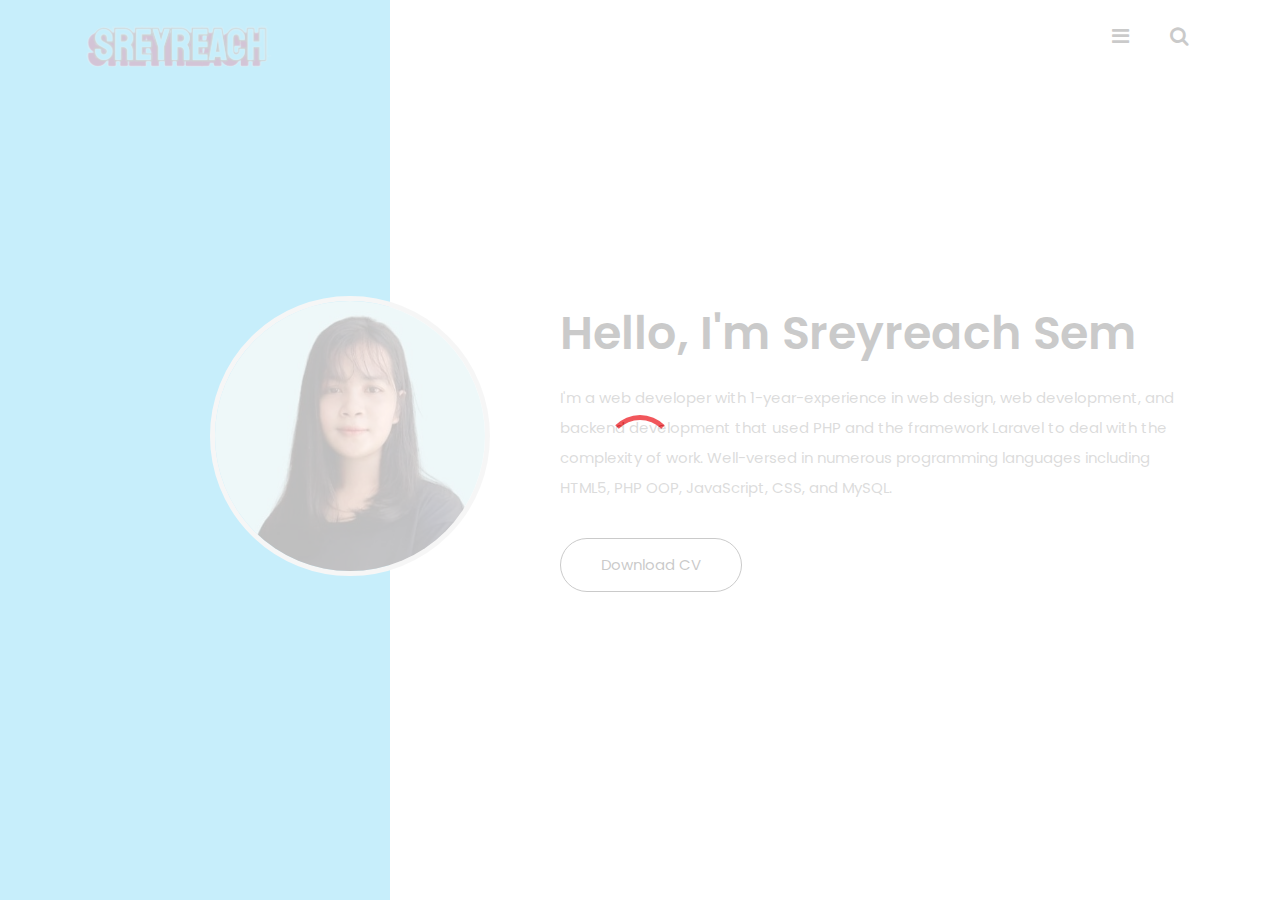
<file: index.html>
<!DOCTYPE html>
<html class="no-js" lang="">
  <head>
    <meta charset="utf-8" />
    <meta http-equiv="x-ua-compatible" content="ie=edge" />
    <title>Sreyreach-Personal</title>
    <meta name="description" content="" />
    <meta
      name="viewport"
      content="width=device-width, initial-scale=1, shrink-to-fit=no"
    />

    <link rel="manifest" href="site.webmanifest" />
    <link rel="shortcut icon" type="x-icon" href="favicon.ico" />
    <!-- Place favicon.ico in the root directory -->

    <!-- START ALL CSS -->
    <link rel="stylesheet" href="css/font-awesome.min.css" />
    <link rel="stylesheet" href="css/animate.min.css" />
    <link rel="stylesheet" href="css/bootstrap.min.css" />
    <link rel="stylesheet" href="css/jquery.fancybox.css" />
    <link rel="stylesheet" href="css/slicknav.css" />
    <link rel="stylesheet" href="css/styleswither.css" />
    <link rel="stylesheet" href="css/magnific-popup.css" />
    <link rel="stylesheet" href="css/owl.carousel.min.css" />
    <link rel="stylesheet" href="css/line-awesome.css" />
    <link rel="stylesheet" href="css/malena-style.css" />
    <link rel="stylesheet" href="css/malena-responsive.css" />
    <link
      href="https://fonts.googleapis.com/css?family=Poppins:200,300,400,500,500i,600,700,800&display=swap"
      rel="stylesheet"
    />

    <link
      rel="alternate stylesheet"
      type="text/css"
      title="blue"
      href="css/skins/blue.css"
    />
    <link
      rel="alternate stylesheet"
      type="text/css"
      title="red"
      href="css/skins/red.css"
    />
    <link
      rel="alternate stylesheet"
      type="text/css"
      title="navy"
      href="css/skins/navy.css"
    />
    <link
      rel="alternate stylesheet"
      type="text/css"
      title="green"
      href="css/skins/green.css"
    />
    <link
      rel="alternate stylesheet"
      type="text/css"
      title="magenta"
      href="css/skins/magenta.css"
    />
    <!-- END ALL CSS -->
  </head>

  <body>
    <!--[if lte IE 9]>
      <p class="browserupgrade">
        You are using an <strong>outdated</strong> browser. Please
        <a href="https://browsehappy.com/">upgrade your browser</a> to improve
        your experience and security.
      </p>
    <![endif]-->
    <!-- preloader  -->
    <div class="hola">
      <div class="Shape_5 Top_Border"></div>
    </div>
    <!-- preloader  -->
    <!-- styleswither  -->
    <div id="switcher" class="" style="margin-left: -500px; display: none">
      <div class="content-switcher">
        <h4>style switcher</h4>
        <ul>
          <li>
            <a
              href="#"
              onclick="setActiveStyleSheet('blue');"
              title="blue"
              class="color"
              ><img src="img/styleswitcher/blue.jpg" alt="blue"
            /></a>
          </li>
          <li>
            <a
              href="#"
              onclick="setActiveStyleSheet('red');"
              title="red"
              class="color"
              ><img src="img/styleswitcher/red.jpg" alt="red"
            /></a>
          </li>
          <li>
            <a
              href="#"
              onclick="setActiveStyleSheet('navy');"
              title="navy"
              class="color"
              ><img src="img/styleswitcher/navy.jpg" alt="navy"
            /></a>
          </li>
          <li>
            <a
              href="#"
              onclick="setActiveStyleSheet('green');"
              title="green"
              class="color"
              ><img src="img/styleswitcher/green.jpg" alt="green"
            /></a>
          </li>
          <li>
            <a
              href="#"
              onclick="setActiveStyleSheet('magenta');"
              title="magenta"
              class="color"
              ><img src="img/styleswitcher/magenta.jpg" alt="magenta"
            /></a>
          </li>
        </ul>

        <br />

        <a
          href="https://themeforest.net/user/themexhunter"
          class="waves-effect waves-light btn font-weight-600 purchase hoverable"
        >
          <span><i class="fa fa-shopping-cart"></i> purchase</span></a
        >
        <p>
          <span>Note:</span> This template is build with SASS. The skin color is
          only demo. You can change the color scheme as your like.
        </p>
        <div id="hideSwitcher">×</div>
      </div>
    </div>
    <!-- <div id="showSwitcher" class="styleSecondColor">
      <i class="fa fa-cog fa-spin"></i>
    </div> -->
    <!-- styleswither  -->
    <!-- Header section  -->
    <header class="header-section">
      <div id="header-sticky" class="demo-header small-menu menu-area">
        <div class="container">
          <div class="row">
            <div class="col-xl-4 col-lg-4 col-md-4 col-sm-10">
              <div class="logo">
                <br>
                <a href="">
                  <img src="img/logo/sreyreach.png" alt="" />
                </a>
              </div>
            </div>
            <div class="col-xl-8 col-lg-8 col-md-8 col-sm-2 text-right">
              <div class="header-controls">
                <button class="nav-switch-btn">
                  <i class="fa fa-bars"></i>
                </button>
                <button class="search-btn"><i class="fa fa-search"></i></button>
              </div>
              <div class="main-menu">
                <ul class="nav">
                  <li><a href="index.html" class="active">Home</a></li>
                  <li><a href="about.html">About</a></li>
                  <li><a href="portfolio.html">Portfolio</a></li>
                  <li><a href="blog.html">Blog</a></li>
                  <li><a href="contact.html">Contact</a></li>
                  <li class="search-mobile">
                    <button class="search-btn">
                      <i class="fa fa-search"></i>
                    </button>
                  </li>
                </ul>
              </div>
            </div>
          </div>
        </div>
      </div>
    </header>
    <div class="clearfix"></div>
    <!-- Header section end  -->

    <!-- Search model -->
    <div class="search-model">
      <div class="h-100 d-flex align-items-center justify-content-center">
        <div class="search-close-switch">+</div>
        <form class="search-model-form">
          <input class="form-control type="text" id="search-input"
          placeholder="Search here.....">
        </form>
      </div>
    </div>
    <!-- Search model end -->

    <!-- START DEMO-TOP -->
    <div class="banner-area parallax-setting vh fadeInUp animated">
      <div class="banner-bg"></div>
      <div class="banne-middle">
        <div class="banner-center">
          <div class="container">
            <div class="row">
              <div class="col-md-4">
                <div class="my-picture">
                  <img src="img/photo_cv.jpg" alt="" />
                </div>
              </div>
              <div class="col-md-7 offset-md-1 offset-sm-0">
                <div class="banner-text">
                  <h1>Hello, I'm Sreyreach Sem</h1>
                  <p>
                    I'm a web developer with 1-year-experience in web design, 
                    web development, and backend development that used PHP 
                    and the framework Laravel to deal with the complexity of work. 
                    Well-versed in numerous programming languages including HTML5, PHP OOP, 
                    JavaScript, CSS, and MySQL. 
                  </p>
                  <a href="" class="btn">Download CV</a>
                </div>
              </div>
            </div>
          </div>
        </div>
      </div>
    </div>
    <!-- END DEMO-TOP -->
    <!-- START ALL JS/SCRIPT -->
    <script src="js/vendor/modernizr-3.6.0.min.js"></script>
    <script src="js/vendor/jquery-3.5.1.min.js"></script>
    <script src="js/bootstrap.min.js"></script>
    <script src="js/isotope.pkgd.min.js"></script>
    <script src="js/imagesloaded.pkgd.min.js"></script>
    <script src="js/fancyBox v2.1.5.js"></script>
    <script src="js/jquery.parallax-1.1.3.js"></script>
    <script src="js/ajax.mail.js"></script>
    <script src="js/jquery.magnific-popup.min.js"></script>
    <script src="js/styleswitcher.js"></script>
    <script src="js/jquery.barfiller.js"></script>
    <script src="js/jquery.counterup.min.js"></script>
    <script src="js/jquery.paroller.min.js"></script>
    <script src="js/waypoints.min.js"></script>
    <script src="js/jquery.slicknav.min.js"></script>
    <script src="js/typewritter.js"></script>
    <script src="js/owl.carousel.min.js"></script>
    <script src="js/jquery.scrollUp.min.js"></script>
    <script src="js/malena-main.js"></script>
    <script src="js/plugins.js"></script>
    <!-- END ALL JS/SCRIPT -->
  </body>
</html>
</file>
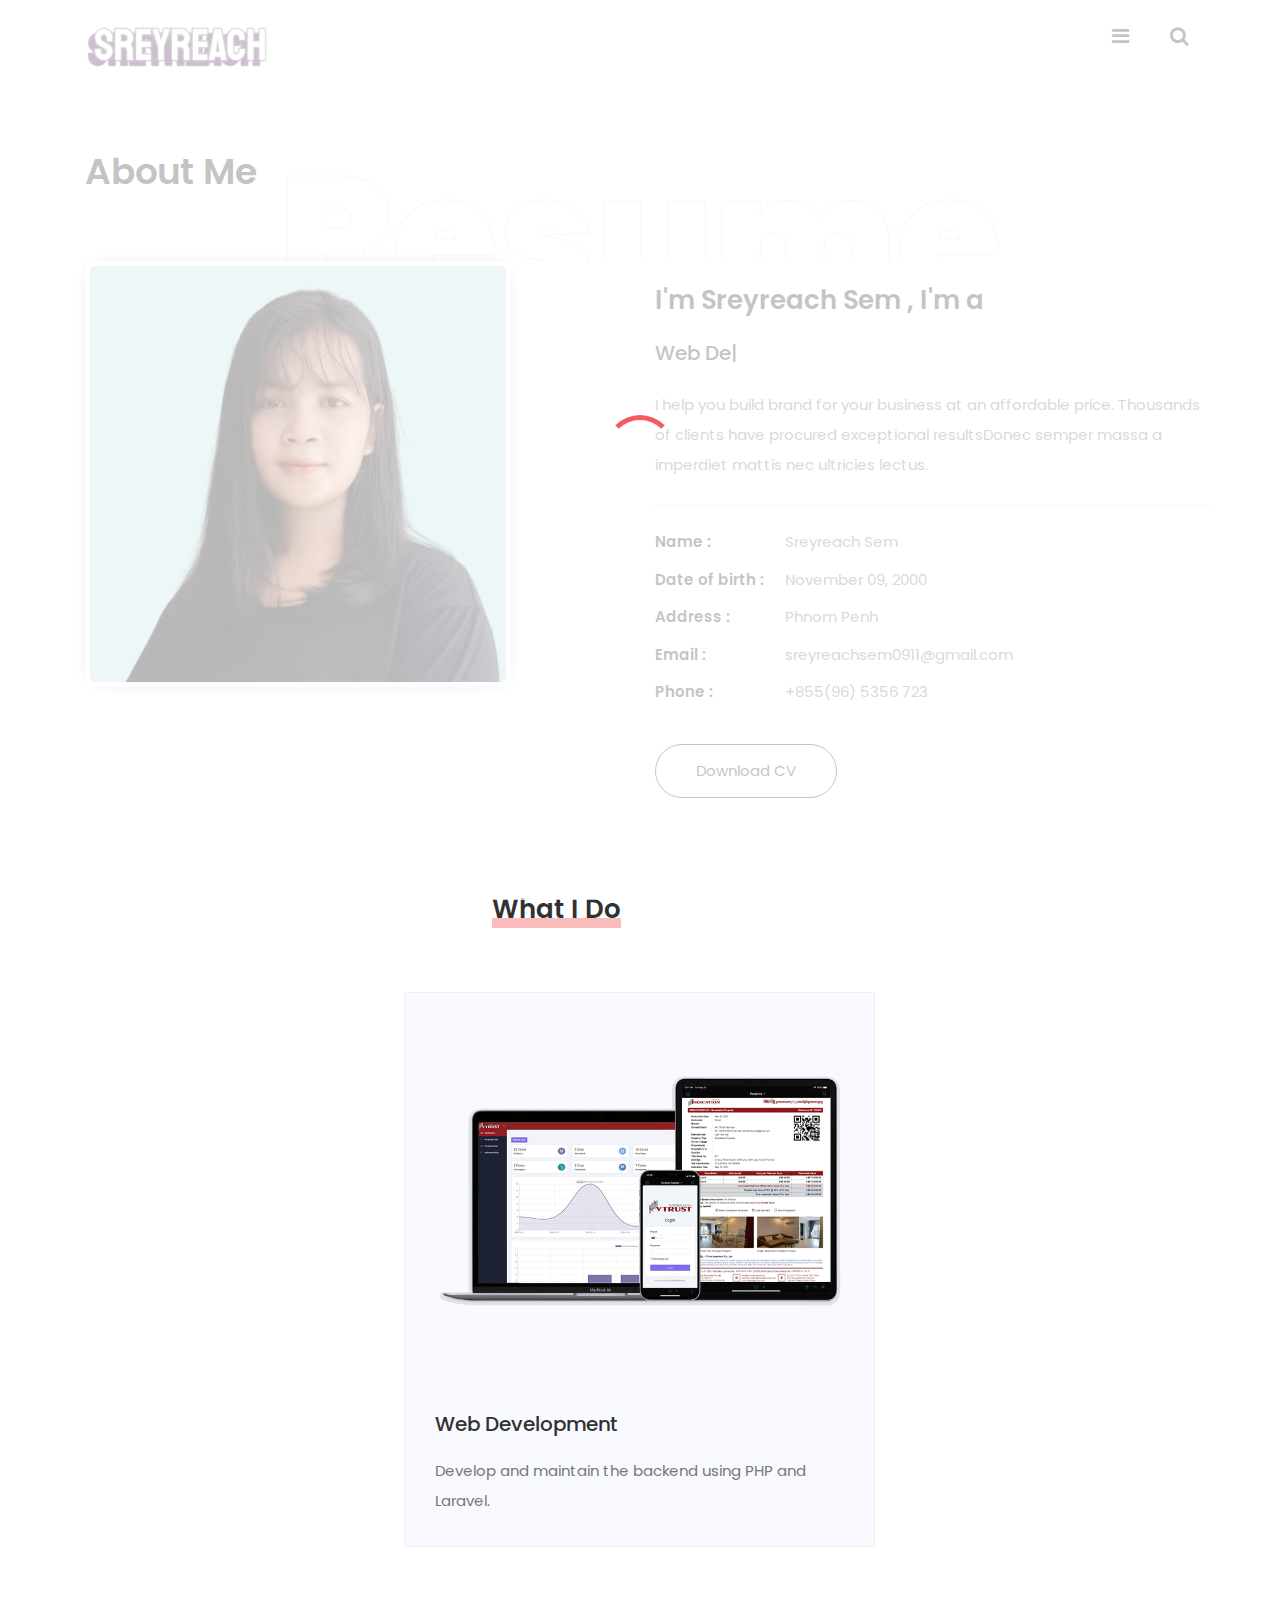
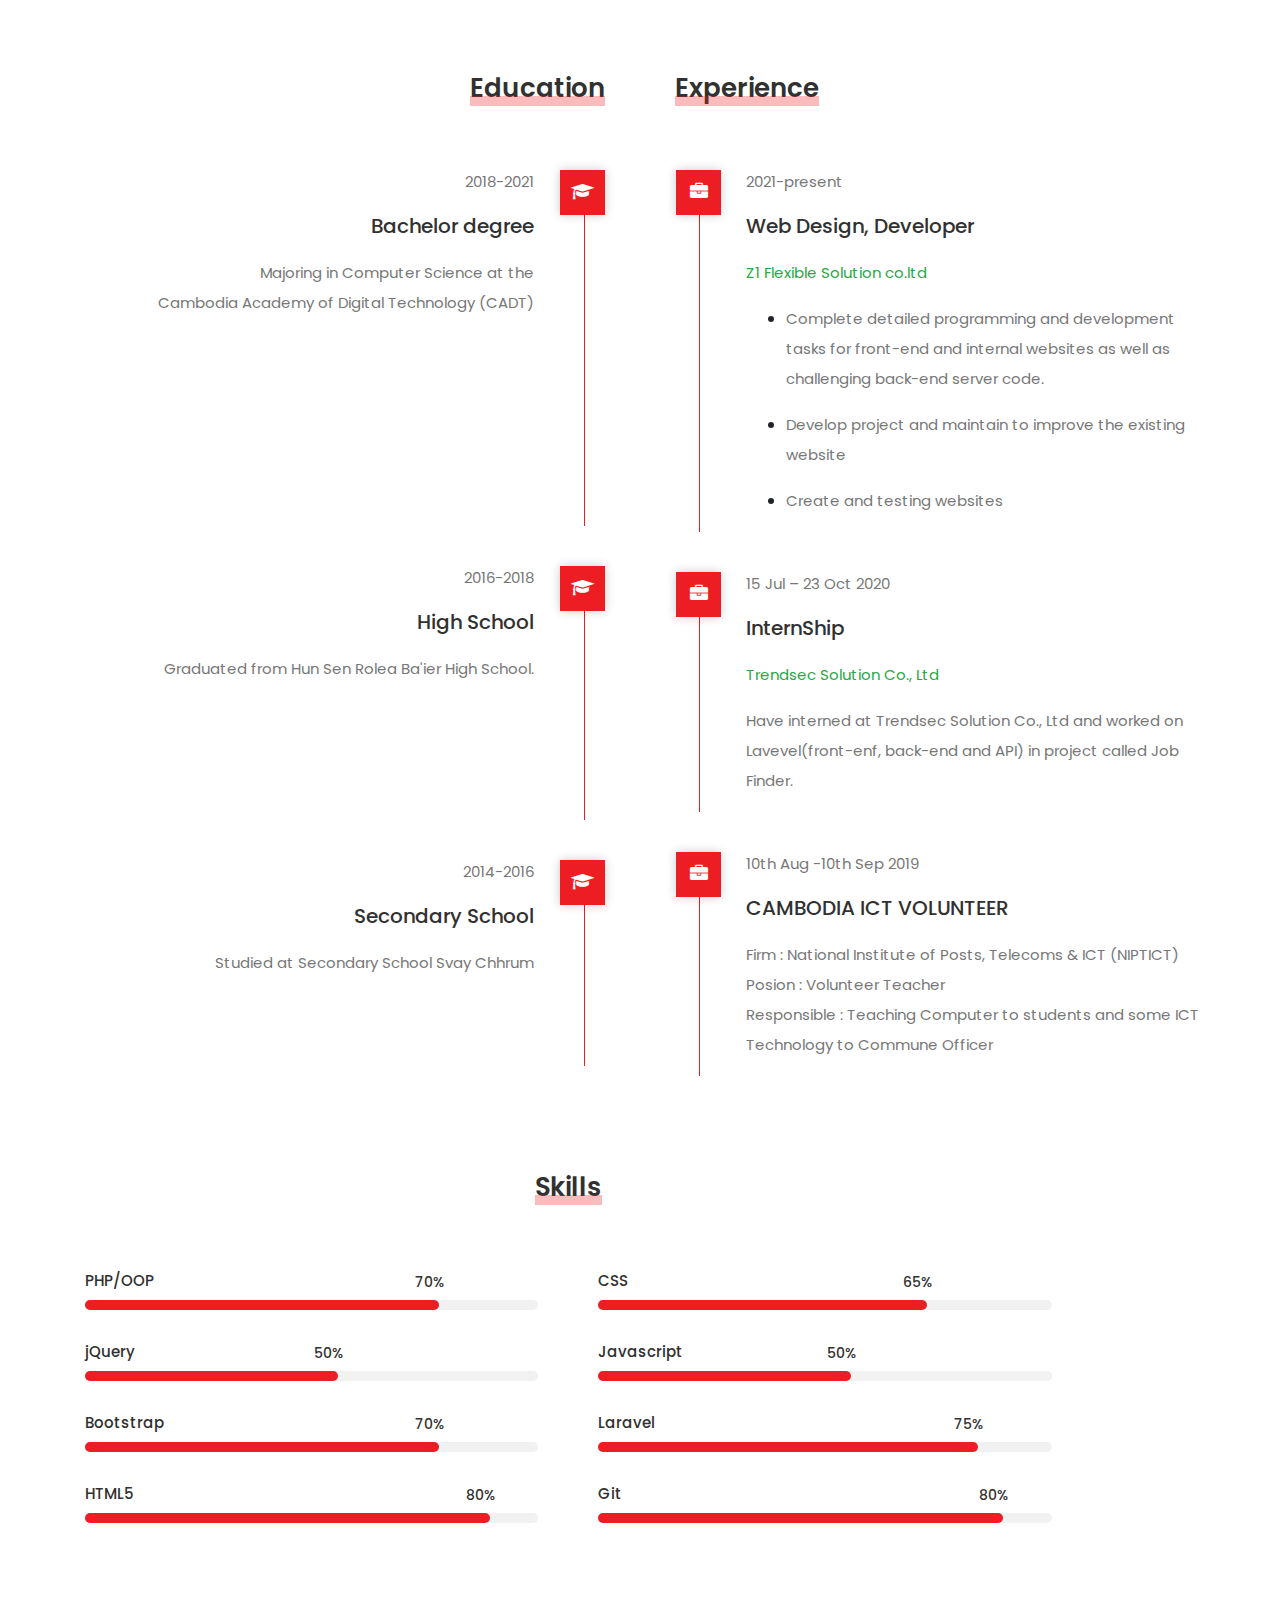
<file: about.html>
<!doctype html>
 <html class="no-js" lang="">

	<head>
	  <meta charset="utf-8">
	  <meta http-equiv="x-ua-compatible" content="ie=edge">
	  <title>Sreyreach Sem-Personal</title>
	  <meta name="description" content="">
	  <meta name="viewport" content="width=device-width, initial-scale=1, shrink-to-fit=no">

	  <link rel="manifest" href="site.webmanifest">
	  <link rel="shortcut icon" type="x-icon" href="favicon.ico">
	  <!-- Place favicon.ico in the root directory -->
	  
	  <!-- START ALL CSS -->
	  <link rel="stylesheet" href="css/font-awesome.min.css">
	  <link rel="stylesheet" href="css/animate.min.css">
	  <link rel="stylesheet" href="css/bootstrap.min.css">
	  <link rel="stylesheet" href="css/jquery.fancybox.css">
	  <link rel="stylesheet" href="css/styleswither.css">
	  <link rel="stylesheet" href="css/slicknav.css">
	  <link rel="stylesheet" href="css/magnific-popup.css">
	  <link rel="stylesheet" href="css/owl.carousel.min.css">
	  <link rel="stylesheet" href="css/line-awesome.css">
	  <link rel="stylesheet" href="css/malena-style.css">
	  <link rel="stylesheet" href="css/malena-responsive.css">
		<link href="https://fonts.googleapis.com/css?family=Poppins:200,300,400,500,500i,600,700,800&display=swap" rel="stylesheet">
		
		<link rel="alternate stylesheet" type="text/css" title="blue" href="css/skins/blue.css">
		<link rel="alternate stylesheet" type="text/css" title="red" href="css/skins/red.css">
		<link rel="alternate stylesheet" type="text/css" title="navy" href="css/skins/navy.css">
		<link rel="alternate stylesheet" type="text/css" title="green" href="css/skins/green.css">
		<link rel="alternate stylesheet" type="text/css" title="magenta" href="css/skins/magenta.css">
		<!-- END ALL CSS -->
	  
	</head>

	<body>
	  <!--[if lte IE 9]>
		<p class="browserupgrade">You are using an <strong>outdated</strong> browser. Please <a href="https://browsehappy.com/">upgrade your browser</a> to improve your experience and security.</p>
	  <![endif]-->

	  	<!-- preloader  -->
		<div class="hola">
			<div class="Shape_5 Top_Border"></div>
		</div>
		<!-- styleswither  -->
		<!-- Header section  -->
		<header class="header-section">
			<div id="header-sticky" class="demo-header small-menu menu-area">
				<div class="container">
					<div class="row">
						<div class="col-xl-4 col-lg-4 col-md-4 col-sm-10">
							<div class="logo">
								<br>
								<a href="">
									<img src="img/logo/sreyreach.png" alt="" />
								</a>
							</div>
						</div>
						<div class="col-xl-8 col-lg-8 col-md-8 col-sm-2 text-right">
							<div class="header-controls">
								<button class="nav-switch-btn"><i class="fa fa-bars"></i></button>
								<button class="search-btn"><i class="fa fa-search"></i></button>
							</div>
							<div class="main-menu">
								<ul class="nav">
									<li><a href="index.html">Home</a></li>
									<li><a href="about.html">About</a></li>
									<li><a href="portfolio.html">Portfolio</a></li>
									<li><a href="blog.html">Blog</a></li>
									<li><a href="contact.html">Contact</a></li>
									<li class="search-mobile">
										<button class="search-btn"><i class="fa fa-search"></i></button>
									</li>
								</ul>
							</div>
						</div>
					</div>
				</div>
			</div>
		</header>
		<div class="clearfix"></div>
		<!-- Header section end  -->
		
	  	<!-- Search model -->
		<div class="search-model">
			<div class="h-100 d-flex align-items-center justify-content-center">
				<div class="search-close-switch">+</div>
				<form class="search-model-form">
					<input class="form-control type="text" id="search-input" placeholder="Search here.....">
				</form>
			</div>
		</div>
		<!-- Search model end -->
		
		<!-- START ABOUT US -->
		<div id="about" class="section section-about fadeInUp animated">
			<div class="container">
				<div class="row">
					<div class="col-md-12">
						<div class="section-tittle text-left">
							<div class="tittle-detail">
								<span>resume</span>
								<h2>About me</h2>
								<!-- <p>Rearrange the entire color palette, making your site unique and beautiful.theme using a wide selection </p> -->
							</div>
						</div>
					</div>
					<div class="resume-bottom">
						<div class="row">
							<div class="col-lg-6">
								<div class="con-about mega about-margin align-center" data-paroller-factor="0.1" data-paroller-type="foreground">
									<img class="about-img" src="img/photo_cv.jpg" alt="">
								</div>
							</div>  
							<div class="col-lg-6 mt-4">
								<div class="about-text about-margin">
									<h2>I'm Sreyreach Sem , I'm a
										<h4 id="personal"></h4> 									
									</h2>
									<p class="bottom-br">I help you build brand for your business at an affordable price. Thousands of 
									clients have procured exceptional resultsDonec semper 
									massa a imperdiet mattis nec ultricies lectus. </p>							
									<ul class="about-info">
										<li class="d-flex"><span>Name :</span> <span>Sreyreach Sem</span></li>
										<li class="d-flex"><span>Date of birth :</span> <span>November 09, 2000</span></li>
										<li class="d-flex"><span>Address :</span> <span>Phnom Penh</span></li>
										<li class="d-flex"><span>Email :</span> <span>sreyreachsem0911@gmail.com</span></li>
										<li class="d-flex"><span>Phone : </span> <span>+855(96) 5356 723</span></li>
									</ul>
									<a href="" class="btn">Download CV</a>
								</div>
							</div>					
						</div>
					</div>
					<div class="resume-bottom">
						<div class="row">
							<div class="col-md-12 text-center">
								<div class="resume-page">
									<h2 class="heading">What I Do</h2>								
								</div>
							</div>
							<div class="col-xl-4 col-md-6 col-lg-4 mb-30">
								<!-- <div class="single-feature about-margin">
									<div class="icon">
										<img src="img/feature-2.svg" alt="">
									</div>
									<h2>Seo & Marketing</h2>
									<p>Esteem spirit temper too say adieus who direct esteem.</p>
								</div> -->
							</div>
							<div class="col-xl-6 col-md-12 col-lg-6 mb-30">
								<div class="single-feature about-margin">
									<div class="icon">
										<img src="img/indication.png" alt="">
									</div>
									<h2>Web Development</h2>
									<p>Develop and maintain the backend using PHP and Laravel.</p>
								</div>
							</div>
							<!-- <div class="col-xl-4 col-md-6 col-lg-4 mb-30">
								<div class="single-feature about-margin">
									<div class="icon">
										<img src="img/feature-2.svg" alt="">
									</div>
									<h2>Seo & Marketing</h2>
									<p>Esteem spirit temper too say adieus who direct esteem.</p>
								</div>
							</div> -->
							<!-- <div class="col-xl-4 col-md-6 col-lg-4 mb-30">
								<div class="single-feature about-margin">
									<div class="icon">
										<img src="img/feature-3.svg" alt="">
									</div>
									<h2>Ranking website</h2>
									<p>Esteem spirit temper too say adieus who direct esteem.</p>
								</div>
							</div>					 -->
						</div>
					</div>
					<div class="row">
						<div class="col-md-6 text-right">
							<div id="Education" class="resume-page resume-bottom space-right about-margin">
								<h2 class="heading">Education</h2>
								<div class="icon-border resume-wrap d-flex">
									<div class="icon-left icon d-flex align-items-center justify-content-center">
										<i class="fa fa-graduation-cap"></i>
									</div>
									<div class="text pl-3">
										<span class="date">2018-2021</span>
										<h2>Bachelor degree</h2>
										<p>Majoring in Computer Science at the <br> Cambodia Academy of Digital Technology (CADT)</p>
										<br><br><br><br><br><br><br><br>
									</div>
								</div>
								<div class="icon-border resume-wrap d-flex">
									<div class="icon-left icon d-flex align-items-center justify-content-center">
										<i class="fa fa-graduation-cap"></i>
									</div>
									<div class="text pl-3">
										<span class="date">2016-2018</span>
										<h2>High School</h2>
										<p>Graduated from Hun Sen Rolea Ba'ier High School.
										<br><br><br><br><br>
									</div>
								</div>
								<div class="icon-border resume-wrap d-flex">
									<div class="icon-left icon d-flex align-items-center justify-content-center">
										<i class="fa fa-graduation-cap"></i>
									</div>
									<div class="text pl-3">
										<span class="date">2014-2016</span>
										<h2>Secondary School</h2>
										<p>Studied at Secondary School Svay Chhrum</p><br><br><br>
									</div>
								</div>
							</div>
						</div>
						<div class="col-md-6">	
							<div id="Experience" class="resume-page resume-bottom space-left about-margin">
								<h2 class="heading">Experience</h2>
								<div class="resume-wrap d-flex ftco-animate fadeInUp ftco-animated">
									<div class="icon d-flex align-items-center justify-content-center">
										<i class="fa fa-briefcase"></i>
									</div>
									<div class="text pl-3">
										<span class="date">2021-present</span>
										<h2>Web Design, Developer</h2>
										<p class="green">Z1 Flexible Solution co.ltd </p>
										<p>
											<ul>
												<li><p>Complete detailed programming and development tasks for front-end and internal websites as well as challenging back-end server code.</p></li>
												<li><p>Develop project and maintain to improve the existing website</p></li>
												<li><p>Create and testing websites</p></li>
											</ul>
										</p>
									</div>
								</div>
								<div class="resume-wrap d-flex ftco-animate fadeInUp ftco-animated">
									<div class="icon d-flex align-items-center justify-content-center">
										<i class="fa fa-briefcase"></i>
									</div>
									<div class="text pl-3">
										<span class="date">15 Jul – 23 Oct 2020</span>
										<h2>InternShip</h2>
										<p class="green">Trendsec Solution Co., Ltd</p>
										<p>
											Have interned at Trendsec Solution Co., Ltd and worked
											on Lavevel(front-enf, back-end and API) in project called
											Job Finder.
										</p>
									</div>
								</div>
								<div class="resume-wrap d-flex ftco-animate fadeInUp ftco-animated">
									<div class="icon d-flex align-items-center justify-content-center">
										<i class="fa fa-briefcase"></i>
									</div>
									<div class="text pl-3">
										<span class="date">10th Aug -10th Sep 2019</span>
										<h2>CAMBODIA ICT VOLUNTEER</h2>
										<p>
											<span>Firm : </span> <span>National Institute of Posts, Telecoms & ICT (NIPTICT)</span><br>
											<span>Posion : </span> <span>Volunteer Teacher</span><br>
											<span>Responsible : </span> <span>Teaching Computer to students and some ICT Technology to Commune Officer</span>
										</p>
									</div>
								</div>								
							</div>
						</div>
					</div>
					<div class="row">						
						<div class="col-md-12 text-center">
							<div class="resume-page">
								<h2 class="heading">Skills</h2>								
							</div>
						</div>
						<div class="col-md-6">
							<div id="Skills" class="resume-page res-top-margin">
								<div class="col-md-12 animate-box">
									<div class="progress-wrap">
										<div class="skill-bar-content">
											<span class="skill-title">PHP/OOP</span>
										</div>
										<div class="bar1 barfiller">
											<div class="tipWrap" style="display: inline;">
												<span class="tip" style="left: 417.5px; transition: left 3s ease-in-out 0s;">70%</span>
											</div>
											<span class="fill progress-bg1" data-percentage="70" style="background: rgb(22, 181, 151); width: 445.5px; transition: width 3s ease-in-out 0s;"></span>
										</div>
									</div>
								</div>
								<div class="col-md-12 animate-box">
									<div class="progress-wrap">
										<div class="skill-bar-content">
											<span class="skill-title">jQuery</span>
										</div>
										<div class="bar2 barfiller">
											<div class="tipWrap" style="display: inline;">
												<span class="tip" style="left: 392.75px; transition: left 3s ease-in-out 0s;">50%</span>
											</div>
											<span class="fill progress-bg1" data-percentage="50" style="background: rgb(22, 181, 151); width: 420.75px; transition: width 3s ease-in-out 0s;"></span>
										</div>
									</div>
								</div>
								<div class="col-md-12 animate-box">
									<div class="progress-wrap">
										<div class="skill-bar-content">
											<span class="skill-title">Bootstrap</span>
										</div>
										<div class="bar1 barfiller">
											<div class="tipWrap" style="display: inline;">
												<span class="tip" style="left: 417.5px; transition: left 3s ease-in-out 0s;">70%</span>
											</div>
											<span class="fill progress-bg1" data-percentage="70" style="background: rgb(22, 181, 151); width: 445.5px; transition: width 3s ease-in-out 0s;"></span>
										</div>
									</div>
								</div>
								<div class="col-md-12 animate-box">
									<div class="progress-wrap">
										<div class="skill-bar-content">
											<span class="skill-title">HTML5</span>
										</div>
										<div class="bar4 barfiller">
											<div class="tipWrap" style="display: inline;">
												<span class="tip" style="left: 417.5px; transition: left 3s ease-in-out 0s;">80%</span>
											</div>
											<span class="fill progress-bg1" data-percentage="80" style="background: rgb(22, 181, 151); width: 445.5px; transition: width 3s ease-in-out 0s;"></span>
										</div>
									</div>
								</div>
							</div>
						</div>
						<div class="col-md-6">
							<div id="Skills" class="resume-page res-top-margin">
								<div class="col-md-12 animate-box">
									<div class="progress-wrap">
										<div class="skill-bar-content">
											<span class="skill-title">CSS</span>
										</div>
										<div class="bar6 barfiller">
											<div class="tipWrap" style="display: inline;">
												<span class="tip" style="left: 417.5px; transition: left 3s ease-in-out 0s;">65%</span>
											</div>
											<span class="fill progress-bg1" data-percentage="65" style="background: rgb(22, 181, 151); width: 445.5px; transition: width 3s ease-in-out 0s;"></span>
										</div>
									</div>
								</div>
								<div class="col-md-12 animate-box">
									<div class="progress-wrap">
										<div class="skill-bar-content">
											<span class="skill-title">Javascript</span>
										</div>
										<div class="bar3 barfiller">
											<div class="tipWrap" style="display: inline;">
												<span class="tip" style="left: 442.25px; transition: left 3s ease-in-out 0s;">50%</span>
											</div>
											<span class="fill progress-bg1" data-percentage="50" style="background: rgb(22, 181, 151); width: 470.25px; transition: width 3s ease-in-out 0s;"></span>
										</div>
									</div>
								</div>
								<div class="col-md-12 animate-box">
									<div class="progress-wrap">
										<div class="skill-bar-content">
											<span class="skill-title">Laravel</span>
										</div>
										<div class="bar5 barfiller">
											<div class="tipWrap" style="display: inline;">
												<span class="tip" style="left: 420.5px; transition: left 3s ease-in-out 0s;">75%</span>
											</div>
											<span class="fill progress-bg1" data-percentage="75" style="background: rgb(22, 181, 151); width: 420.75px; transition: width 3s ease-in-out 0s;"></span>
										</div>
									</div>
								</div>
								<div class="col-md-12 animate-box">
									<div class="progress-wrap">
										<div class="skill-bar-content">
											<span class="skill-title">Git</span>
										</div>
										<div class="bar4 barfiller">
											<div class="tipWrap" style="display: inline;">
												<span class="tip" style="left: 417.5px; transition: left 3s ease-in-out 0s;">70%</span>
											</div>
											<span class="fill progress-bg1" data-percentage="70" style="background: rgb(22, 181, 151); width: 445.5px; transition: width 3s ease-in-out 0s;"></span>
										</div>
									</div>
								</div>
							</div>
						</div>
					</div>
					</div>
				</div>
			</div>
		</div>
		
		
		<!-- END ABOUT US -->

		<!-- START ALL JS/SCRIPT -->
			<script src="js/vendor/modernizr-3.6.0.min.js"></script>
			<script src="js/vendor/jquery-3.5.1.min.js"></script>		  	  				 		 
			<script src="js/bootstrap.min.js"></script> 	  			
			<script src="js/isotope.pkgd.min.js"></script>
			<script src="js/imagesloaded.pkgd.min.js"></script>			
			<script src="js/fancyBox v2.1.5.js"></script>
			<script src="js/jquery.parallax-1.1.3.js"></script>
			<script src="js/ajax.mail.js"></script>	
			<script src="js/jquery.magnific-popup.min.js"></script>	
			<script src="js/styleswitcher.js"></script>							
			<script src="js/jquery.barfiller.js"></script>							
			<script src="js/jquery.counterup.min.js"></script> 			
			<script src="js/jquery.paroller.min.js"></script> 			
			<script src="js/waypoints.min.js"></script> 			
			<script src="js/jquery.slicknav.min.js"></script> 			
			<script src="js/typewritter.js"></script> 
			<script src="js/owl.carousel.min.js"></script> 
			<script src="js/jquery.scrollUp.min.js"></script>
			<script src="js/malena-main.js"></script>
			<script src="js/plugins.js"></script>	
		<!-- END ALL JS/SCRIPT -->	
			  
	</body>

	</html>
</file>
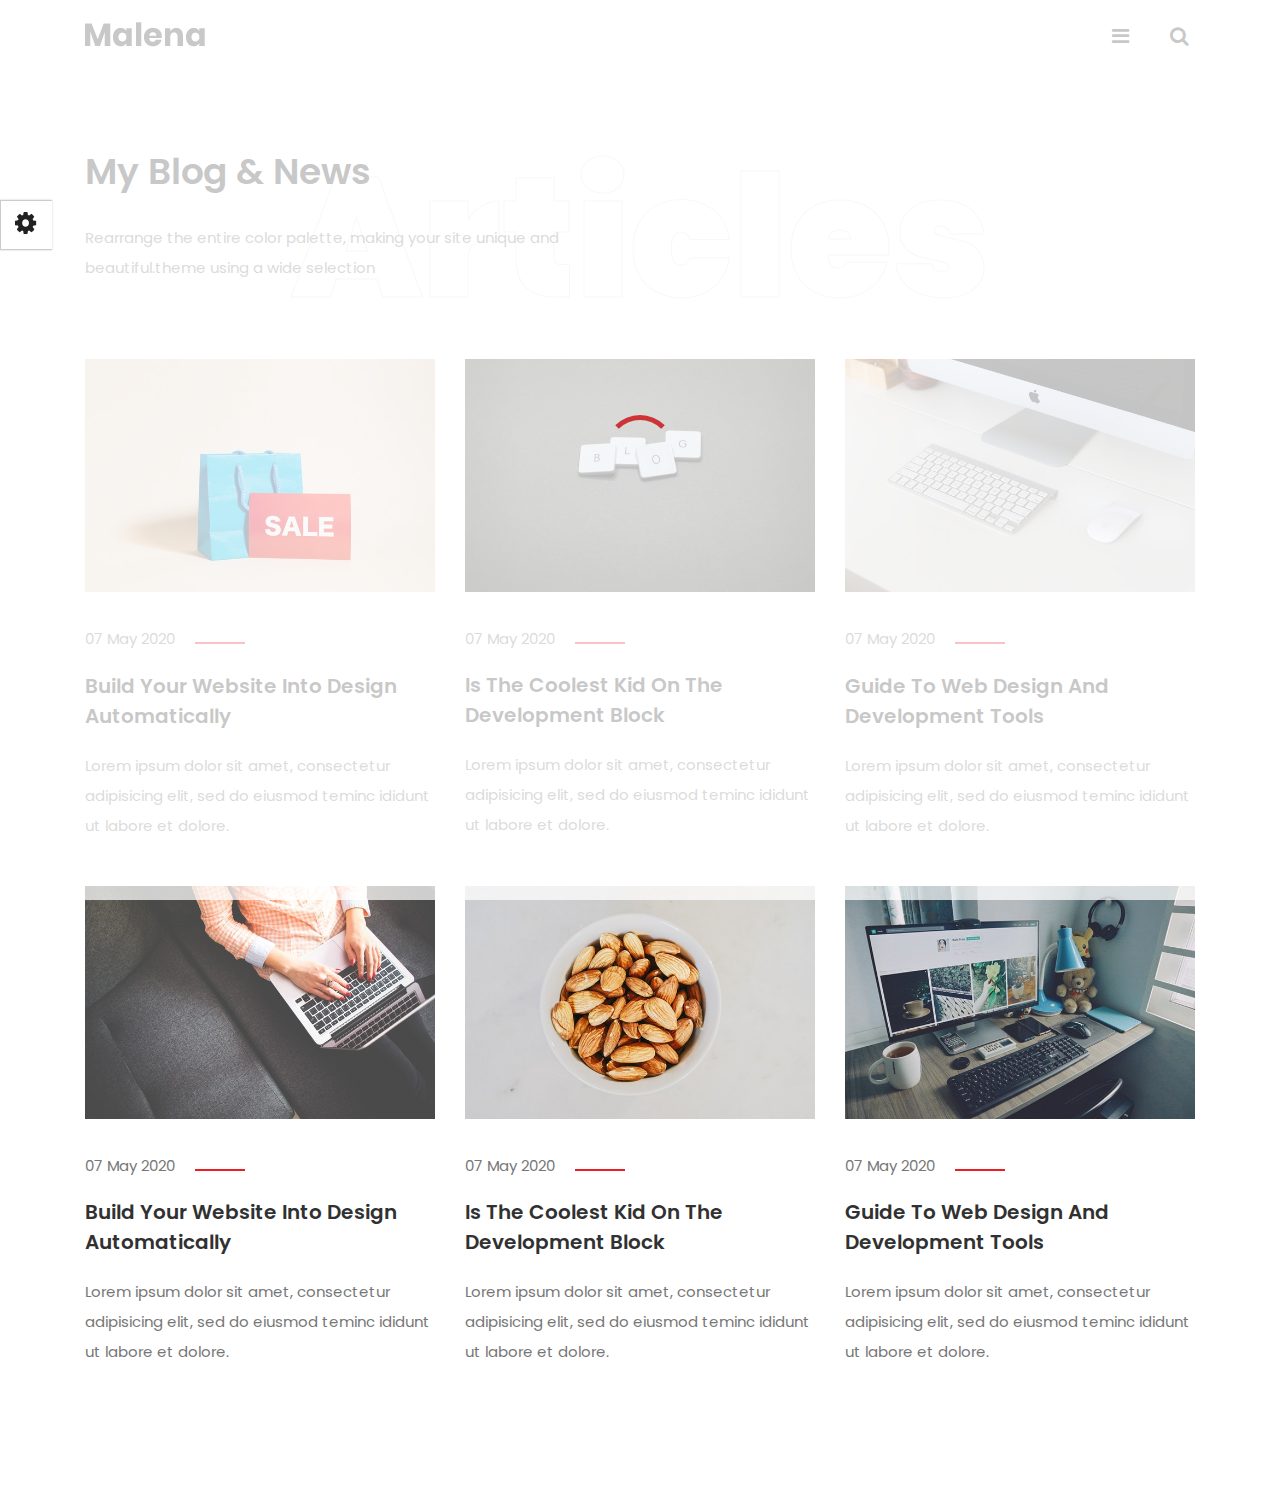
<file: blog.html>
<!DOCTYPE html>
<html class="no-js" lang="">
  <head>
    <meta charset="utf-8" />
    <meta http-equiv="x-ua-compatible" content="ie=edge" />
    <title>Malena- Personal Portfolio Template</title>
    <meta name="description" content="" />
    <meta
      name="viewport"
      content="width=device-width, initial-scale=1, shrink-to-fit=no"
    />

    <link rel="manifest" href="site.webmanifest" />
    <link rel="shortcut icon" type="x-icon" href="favicon.ico" />
    <!-- Place favicon.ico in the root directory -->

    <!-- START ALL CSS -->
    <link rel="stylesheet" href="css/font-awesome.min.css" />
    <link rel="stylesheet" href="css/animate.min.css" />
    <link rel="stylesheet" href="css/bootstrap.min.css" />
    <link rel="stylesheet" href="css/jquery.fancybox.css" />
    <link rel="stylesheet" href="css/styleswither.css" />
    <link rel="stylesheet" href="css/slicknav.css" />
    <link rel="stylesheet" href="css/magnific-popup.css" />
    <link rel="stylesheet" href="css/owl.carousel.min.css" />
    <link rel="stylesheet" href="css/line-awesome.css" />
    <link rel="stylesheet" href="css/malena-style.css" />
    <link rel="stylesheet" href="css/malena-responsive.css" />
    <link
      href="https://fonts.googleapis.com/css?family=Poppins:200,300,400,500,500i,600,700,800&display=swap"
      rel="stylesheet"
    />

    <link
      rel="alternate stylesheet"
      type="text/css"
      title="blue"
      href="css/skins/blue.css"
    />
    <link
      rel="alternate stylesheet"
      type="text/css"
      title="red"
      href="css/skins/red.css"
    />
    <link
      rel="alternate stylesheet"
      type="text/css"
      title="navy"
      href="css/skins/navy.css"
    />
    <link
      rel="alternate stylesheet"
      type="text/css"
      title="green"
      href="css/skins/green.css"
    />
    <link
      rel="alternate stylesheet"
      type="text/css"
      title="magenta"
      href="css/skins/magenta.css"
    />
    <!-- END ALL CSS -->
  </head>

  <body>
    <!--[if lte IE 9]>
      <p class="browserupgrade">
        You are using an <strong>outdated</strong> browser. Please
        <a href="https://browsehappy.com/">upgrade your browser</a> to improve
        your experience and security.
      </p>
    <![endif]-->

    <!-- preloader  -->
    <div class="hola">
      <div class="Shape_5 Top_Border"></div>
    </div>
    <!-- preloader  -->
    <!-- styleswither  -->
    <div id="switcher" class="" style="margin-left: -500px; display: none">
      <div class="content-switcher">
        <h4>style switcher</h4>
        <ul>
          <li>
            <a
              href="#"
              onclick="setActiveStyleSheet('blue');"
              title="blue"
              class="color"
              ><img src="img/styleswitcher/blue.jpg" alt="blue"
            /></a>
          </li>
          <li>
            <a
              href="#"
              onclick="setActiveStyleSheet('red');"
              title="red"
              class="color"
              ><img src="img/styleswitcher/red.jpg" alt="red"
            /></a>
          </li>
          <li>
            <a
              href="#"
              onclick="setActiveStyleSheet('navy');"
              title="navy"
              class="color"
              ><img src="img/styleswitcher/navy.jpg" alt="navy"
            /></a>
          </li>
          <li>
            <a
              href="#"
              onclick="setActiveStyleSheet('green');"
              title="green"
              class="color"
              ><img src="img/styleswitcher/green.jpg" alt="green"
            /></a>
          </li>
          <li>
            <a
              href="#"
              onclick="setActiveStyleSheet('magenta');"
              title="magenta"
              class="color"
              ><img src="img/styleswitcher/magenta.jpg" alt="magenta"
            /></a>
          </li>
        </ul>

        <br />

        <a
          href="https://themeforest.net/user/themexhunter"
          class="waves-effect waves-light btn font-weight-600 purchase hoverable"
        >
          <span><i class="fa fa-shopping-cart"></i> purchase</span></a
        >
        <p>
          <span>Note:</span> This template is build with SASS. The skin color is
          only demo. You can change the color scheme as your like.
        </p>
        <div id="hideSwitcher">×</div>
      </div>
    </div>
    <div id="showSwitcher" class="styleSecondColor">
      <i class="fa fa-cog fa-spin"></i>
    </div>
    <!-- styleswither  -->

    <!-- Header section  -->
    <header class="header-section">
      <div id="header-sticky" class="demo-header small-menu menu-area">
        <div class="container">
          <div class="row">
            <div class="col-xl-4 col-lg-4 col-md-4 col-sm-10">
              <div class="logo">
                <a href="">
                  <img src="img/logo/logo-black.png" alt="" />
                </a>
              </div>
            </div>
            <div class="col-xl-8 col-lg-8 col-md-8 col-sm-2 text-right">
              <div class="header-controls">
                <button class="nav-switch-btn">
                  <i class="fa fa-bars"></i>
                </button>
                <button class="search-btn"><i class="fa fa-search"></i></button>
              </div>
              <div class="main-menu">
                <ul class="nav">
                  <li><a href="index.html">Home</a></li>
                  <li><a href="about.html">About</a></li>
                  <li><a href="portfolio.html">Portfolio</a></li>
                  <li><a href="blog.html">Blog</a></li>
                  <li><a href="contact.html">Contact</a></li>
                  <li class="search-mobile">
                    <button class="search-btn">
                      <i class="fa fa-search"></i>
                    </button>
                  </li>
                </ul>
              </div>
            </div>
          </div>
        </div>
      </div>
    </header>
    <div class="clearfix"></div>
    <!-- Header section end  -->

    <!-- Search model -->
    <div class="search-model">
      <div class="h-100 d-flex align-items-center justify-content-center">
        <div class="search-close-switch">+</div>
        <form class="search-model-form">
          <input class="form-control type="text" id="search-input"
          placeholder="Search here.....">
        </form>
      </div>
    </div>
    <!-- Search model end -->

    <!-- START Blog Section -->
    <div class="section blog-area section-divide text center fadeInUp animated">
      <div class="container">
        <div class="row">
          <div class="col-md-12">
            <div class="section-tittle text-left">
              <div class="tittle-detail">
                <span>articles</span>
                <h2>my blog & news</h2>
                <p>
                  Rearrange the entire color palette, making your site unique
                  and beautiful.theme using a wide selection
                </p>
              </div>
            </div>
          </div>
        </div>
        <div class="row">
          <div class="col-xl-4 col-lg-4 col-md-6 col-sm-12">
            <div class="blog-wrapper mb-30">
              <div class="blog-img">
                <a href="#"><img src="img/blog/1.jpg" alt="" /></a>
              </div>
              <div class="blog-text">
                <span>07 May 2020</span>
                <h4>
                  <a href="#">Build Your Website Into Design Automatically</a>
                </h4>
                <p>
                  Lorem ipsum dolor sit amet, consectetur adipisicing elit, sed
                  do eiusmod teminc ididunt ut labore et dolore.
                </p>
              </div>
            </div>
          </div>
          <div class="col-xl-4 col-lg-4 col-md-6 col-sm-12">
            <div class="blog-wrapper mb-30">
              <div class="blog-img">
                <a href="#"><img src="img/blog/2.jpg" alt="" /></a>
              </div>
              <div class="blog-text">
                <span>07 May 2020</span>
                <h4>
                  <a href="#">Is The Coolest Kid On The Development Block</a>
                </h4>
                <p>
                  Lorem ipsum dolor sit amet, consectetur adipisicing elit, sed
                  do eiusmod teminc ididunt ut labore et dolore.
                </p>
              </div>
            </div>
          </div>
          <div
            class="col-xl-4 col-lg-4 col-md-6 col-sm-12 d-md-none d-lg-block"
          >
            <div class="blog-wrapper mb-30">
              <div class="blog-img">
                <a href="#"><img src="img/blog/3.jpg" alt="" /></a>
              </div>
              <div class="blog-text">
                <span>07 May 2020</span>
                <h4>
                  <a href="#">Guide To Web Design And Development Tools</a>
                </h4>
                <p>
                  Lorem ipsum dolor sit amet, consectetur adipisicing elit, sed
                  do eiusmod teminc ididunt ut labore et dolore.
                </p>
              </div>
            </div>
          </div>
          <div class="col-xl-4 col-lg-4 col-md-6 col-sm-12">
            <div class="blog-wrapper mb-30">
              <div class="blog-img">
                <a href="#"><img src="img/blog/4.jpg" alt="" /></a>
              </div>
              <div class="blog-text">
                <span>07 May 2020</span>
                <h4>
                  <a href="#">Build Your Website Into Design Automatically</a>
                </h4>
                <p>
                  Lorem ipsum dolor sit amet, consectetur adipisicing elit, sed
                  do eiusmod teminc ididunt ut labore et dolore.
                </p>
              </div>
            </div>
          </div>
          <div class="col-xl-4 col-lg-4 col-md-6 col-sm-12">
            <div class="blog-wrapper mb-30">
              <div class="blog-img">
                <a href="#"><img src="img/blog/5.jpg" alt="" /></a>
              </div>
              <div class="blog-text">
                <span>07 May 2020</span>
                <h4>
                  <a href="#">Is The Coolest Kid On The Development Block</a>
                </h4>
                <p>
                  Lorem ipsum dolor sit amet, consectetur adipisicing elit, sed
                  do eiusmod teminc ididunt ut labore et dolore.
                </p>
              </div>
            </div>
          </div>
          <div
            class="col-xl-4 col-lg-4 col-md-6 col-sm-12 d-md-none d-lg-block"
          >
            <div class="blog-wrapper mb-30">
              <div class="blog-img">
                <a href="#"><img src="img/blog/6.jpg" alt="" /></a>
              </div>
              <div class="blog-text">
                <span>07 May 2020</span>
                <h4>
                  <a href="#">Guide To Web Design And Development Tools</a>
                </h4>
                <p>
                  Lorem ipsum dolor sit amet, consectetur adipisicing elit, sed
                  do eiusmod teminc ididunt ut labore et dolore.
                </p>
              </div>
            </div>
          </div>
        </div>
      </div>
    </div>
    <!-- END Blog Section -->

    <!-- START ALL JS/SCRIPT -->
    <script src="js/vendor/modernizr-3.6.0.min.js"></script>
    <script src="js/vendor/jquery-3.5.1.min.js"></script>
    <script src="js/bootstrap.min.js"></script>
    <script src="js/isotope.pkgd.min.js"></script>
    <script src="js/imagesloaded.pkgd.min.js"></script>
    <script src="js/fancyBox v2.1.5.js"></script>
    <script src="js/jquery.parallax-1.1.3.js"></script>
    <script src="js/ajax.mail.js"></script>
    <script src="js/jquery.magnific-popup.min.js"></script>
    <script src="js/styleswitcher.js"></script>
    <script src="js/jquery.barfiller.js"></script>
    <script src="js/jquery.counterup.min.js"></script>
    <script src="js/jquery.paroller.min.js"></script>
    <script src="js/waypoints.min.js"></script>
    <script src="js/jquery.slicknav.min.js"></script>
    <script src="js/typewritter.js"></script>
    <script src="js/owl.carousel.min.js"></script>
    <script src="js/jquery.scrollUp.min.js"></script>
    <script src="js/malena-main.js"></script>
    <script src="js/plugins.js"></script>
    <!-- END ALL JS/SCRIPT -->
  </body>
</html>
</file>
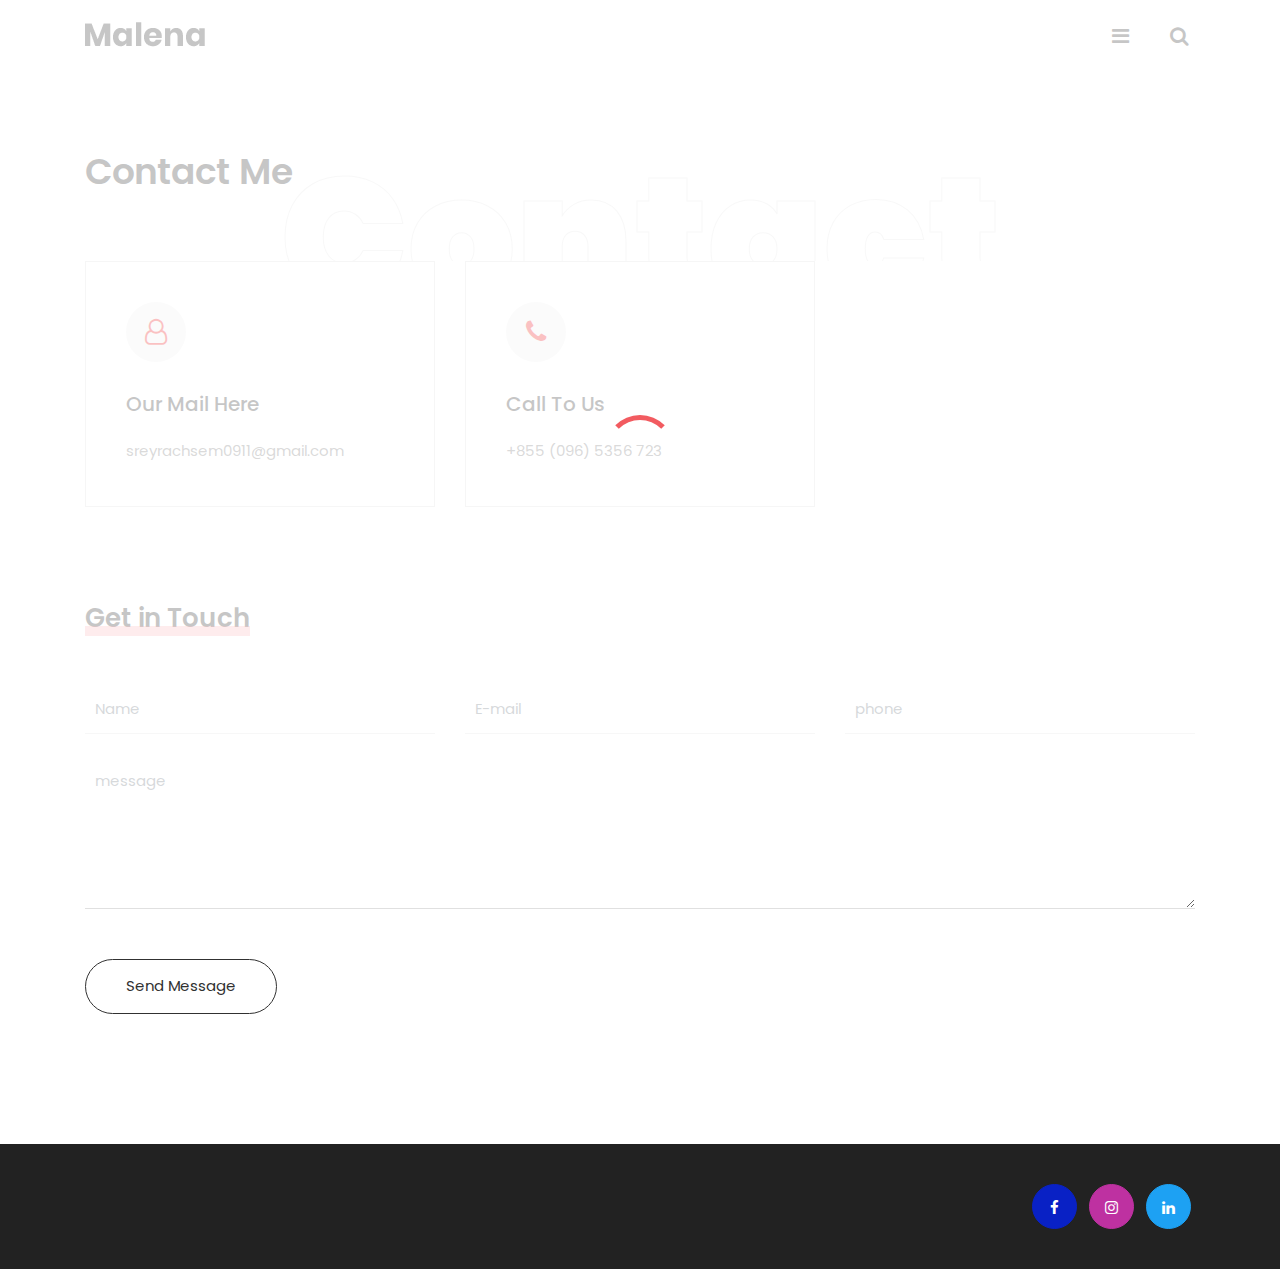
<file: contact.html>
<!DOCTYPE html>
<html class="no-js" lang="">
  <head>
    <meta charset="utf-8" />
    <meta http-equiv="x-ua-compatible" content="ie=edge" />
    <title>Malena- Personal Portfolio Template</title>
    <meta name="description" content="" />
    <meta
      name="viewport"
      content="width=device-width, initial-scale=1, shrink-to-fit=no"
    />

    <link rel="manifest" href="site.webmanifest" />
    <link rel="shortcut icon" type="x-icon" href="favicon.ico" />
    <!-- Place favicon.ico in the root directory -->

    <!-- START ALL CSS -->
    <link rel="stylesheet" href="css/font-awesome.min.css" />
    <link rel="stylesheet" href="css/animate.min.css" />
    <link rel="stylesheet" href="css/bootstrap.min.css" />
    <link rel="stylesheet" href="css/jquery.fancybox.css" />
    <link rel="stylesheet" href="css/styleswither.css" />
    <link rel="stylesheet" href="css/slicknav.css" />
    <link rel="stylesheet" href="css/magnific-popup.css" />
    <link rel="stylesheet" href="css/owl.carousel.min.css" />
    <link rel="stylesheet" href="css/line-awesome.css" />
    <link rel="stylesheet" href="css/malena-style.css" />
    <link rel="stylesheet" href="css/malena-responsive.css" />
    <link
      href="https://fonts.googleapis.com/css?family=Poppins:200,300,400,500,500i,600,700,800&display=swap"
      rel="stylesheet"
    />

    <link
      rel="alternate stylesheet"
      type="text/css"
      title="blue"
      href="css/skins/blue.css"
    />
    <link
      rel="alternate stylesheet"
      type="text/css"
      title="red"
      href="css/skins/red.css"
    />
    <link
      rel="alternate stylesheet"
      type="text/css"
      title="navy"
      href="css/skins/navy.css"
    />
    <link
      rel="alternate stylesheet"
      type="text/css"
      title="green"
      href="css/skins/green.css"
    />
    <link
      rel="alternate stylesheet"
      type="text/css"
      title="magenta"
      href="css/skins/magenta.css"
    />
    <!-- END ALL CSS -->
  </head>

  <body>
    <!--[if lte IE 9]>
      <p class="browserupgrade">
        You are using an <strong>outdated</strong> browser. Please
        <a href="https://browsehappy.com/">upgrade your browser</a> to improve
        your experience and security.
      </p>
    <![endif]-->

    <!-- preloader  -->
    <div class="hola">
      <div class="Shape_5 Top_Border"></div>
    </div>
    <!-- preloader  -->
    <!-- styleswither  -->
    <div id="switcher" class="" style="margin-left: -500px; display: none">
      <div class="content-switcher">
        <h4>style switcher</h4>
        <ul>
          <li>
            <a
              href="#"
              onclick="setActiveStyleSheet('blue');"
              title="blue"
              class="color"
              ><img src="img/styleswitcher/blue.jpg" alt="blue"
            /></a>
          </li>
          <li>
            <a
              href="#"
              onclick="setActiveStyleSheet('red');"
              title="red"
              class="color"
              ><img src="img/styleswitcher/red.jpg" alt="red"
            /></a>
          </li>
          <li>
            <a
              href="#"
              onclick="setActiveStyleSheet('navy');"
              title="navy"
              class="color"
              ><img src="img/styleswitcher/navy.jpg" alt="navy"
            /></a>
          </li>
          <li>
            <a
              href="#"
              onclick="setActiveStyleSheet('green');"
              title="green"
              class="color"
              ><img src="img/styleswitcher/green.jpg" alt="green"
            /></a>
          </li>
          <li>
            <a
              href="#"
              onclick="setActiveStyleSheet('magenta');"
              title="magenta"
              class="color"
              ><img src="img/styleswitcher/magenta.jpg" alt="magenta"
            /></a>
          </li>
        </ul>

        <br />

        <a
          href="https://themeforest.net/user/themexhunter"
          class="waves-effect waves-light btn font-weight-600 purchase hoverable"
        >
          <span><i class="fa fa-shopping-cart"></i> purchase</span></a
        >
        <p>
          <span>Note:</span> This template is build with SASS. The skin color is
          only demo. You can change the color scheme as your like.
        </p>
        <div id="hideSwitcher">×</div>
      </div>
    </div>
    <!-- <div id="showSwitcher" class="styleSecondColor">
      <i class="fa fa-cog fa-spin"></i>
    </div> -->
    <!-- styleswither  -->

    <!-- Header section  -->
    <header class="header-section">
      <div id="header-sticky" class="demo-header small-menu menu-area">
        <div class="container">
          <div class="row">
            <div class="col-xl-4 col-lg-4 col-md-4 col-sm-10">
              <div class="logo">
                <a href="">
                  <img src="img/logo/logo-black.png" alt="" />
                </a>
              </div>
            </div>
            <div class="col-xl-8 col-lg-8 col-md-8 col-sm-2 text-right">
              <div class="header-controls">
                <button class="nav-switch-btn">
                  <i class="fa fa-bars"></i>
                </button>
                <button class="search-btn"><i class="fa fa-search"></i></button>
              </div>
              <div class="main-menu">
                <ul class="nav">
                  <li><a href="index.html">Home</a></li>
                  <li><a href="about.html">About</a></li>
                  <li><a href="portfolio.html">Portfolio</a></li>
                  <li><a href="blog.html">Blog</a></li>
                  <li><a href="contact.html">Contact</a></li>
                  <li class="search-mobile">
                    <button class="search-btn">
                      <i class="fa fa-search"></i>
                    </button>
                  </li>
                </ul>
              </div>
            </div>
          </div>
        </div>
      </div>
    </header>
    <div class="clearfix"></div>
    <!-- Header section end  -->

    <!-- Search model -->
    <div class="search-model">
      <div class="h-100 d-flex align-items-center justify-content-center">
        <div class="search-close-switch">+</div>
        <form class="search-model-form">
          <input class="form-control type="text" id="search-input"
          placeholder="Search here.....">
        </form>
      </div>
    </div>
    <!-- Search model end -->

    <!-- START Contact Section -->
    <div class="section contect-area fadeInUp animated">
      <div class="container">
        <div class="row">
          <div class="col-md-12">
            <div class="section-tittle text-left">
              <div class="tittle-detail">
                <span>contact</span>
                <h2>contact me</h2>
                <!-- <p>
                  Rearrange the entire color palette, making your site unique
                  and beautiful.theme using a wide selection
                </p> -->
              </div>
            </div>
          </div>
        </div>
        <div class="row">
          <div class="col-md-12">
            <div class="contact-features features">
              <div class="row">
                <div class="col-xl-4 col-lg-4 col-md-4 col-sm-12 mb-30">
                  <div class="features-wrapper text-left">
                    <div class="features-content">
                      <div class="features-icon">
                        <i class="fa fa-user-o"></i>
                      </div>
                      <h4>Our Mail Here</h4>
                      <p>
                        <a href="sreyrachsem0911@gmail.com"
                          >sreyrachsem0911@gmail.com</a
                        >
                      </p>
                    </div>
                  </div>
                </div>
                <!-- <div class="col-xl-4 col-lg-4 col-md-4 col-sm-12 mb-30">
                  <div class="features-wrapper text-left">
                    <div class="features-content">
                      <div class="features-icon">
                        <i class="las la-globe"></i>
                      </div>
                      <h4>Visit Our Site</h4>
                      <p>27 Division St, New York</p>
                    </div>
                  </div>
                </div> -->
                <div class="col-xl-4 col-lg-4 col-md-4 col-sm-12 mb-30">
                  <div class="features-wrapper text-left">
                    <div class="features-content">
                      <div class="features-icon">
                        <i class="fa fa-phone"></i>
                      </div>
                      <h4>Call To Us</h4>
                      <p><a href="tel:+855 (096) 5356 723">+855 (096) 5356 723</a></p>
                    </div>
                  </div>
                </div>
              </div>
            </div>
          </div>
        </div>
        <div class="row">
          <div class="col-xl-12">
            <div class="contact-wrapper">
              <h3>Get in Touch</h3>
              <form id="contact-form" action="mail.php" method="POST">
                <div class="row">
                  <div class="col-xl-4 mb-45">
                    <input
                      name="name"
                      class="form-control"
                      required=""
                      placeholder="Name"
                      type="text"
                    />
                  </div>
                  <div class="col-xl-4 mb-45">
                    <input
                      name="email"
                      class="form-control"
                      required=""
                      placeholder="E-mail"
                      type="email"
                    />
                  </div>
                  <div class="col-xl-4 mb-45">
                    <input
                      name="phone"
                      class="form-control"
                      placeholder="phone"
                      type="text"
                    />
                  </div>
                  <div class="col-xl-12 mb-50">
                    <textarea
                      name="message"
                      class="form-control"
                      required=""
                      cols="30"
                      rows="10"
                      placeholder="message"
                      id="message"
                    ></textarea>
                  </div>
                  <div class="col-xl-12">
                    <div class="send-btn">
                      <button type="submit" class="default-btn">
                        send message
                      </button>
                    </div>
                  </div>
                  <p class="form-message"></p>
                </div>
              </form>
            </div>
          </div>
        </div>
      </div>
    </div>
    <!-- END Contact Section -->

    <!-- START COPYRIGHT -->
    <div class="section-footer">
      <div class="container">
        <div class="row">
          <div class="col-md-6 mb-30">
            <div class="footer-info-wrapper">
              <div class="copyright-1">
                <!-- Copyright @2020 .Design by
                <a href="https://themeforest.net/user/themexhunter"
                  >ThemexHunter.</a
                > -->
              </div>
            </div>
          </div>
          <div class="col-md-6 mb-30 text-right">
            <div class="social-icon">
              <a class="bg-blue" href="https://www.facebook.com/sreyreach.sem"><i class="fa fa-facebook"></i></a>
              <a class="bg-orange" href="https://www.instagram.com/srey_reach_/?hl=en"><i class="fa fa-instagram"></i></a>
              <a class="bg-gray" href="https://www.linkedin.com/in/sreyreach-sem-3327731a4"><i class="fa fa-linkedin"></i></a>
            </div>
          </div>
        </div>
      </div>
    </div>
    <!-- END COPYRIGHT -->
    <!-- START ALL JS/SCRIPT -->
    <script src="js/vendor/modernizr-3.6.0.min.js"></script>
    <script src="js/vendor/jquery-3.5.1.min.js"></script>
    <script src="js/bootstrap.min.js"></script>
    <script src="js/isotope.pkgd.min.js"></script>
    <script src="js/imagesloaded.pkgd.min.js"></script>
    <script src="js/fancyBox v2.1.5.js"></script>
    <script src="js/jquery.parallax-1.1.3.js"></script>
    <script src="js/jquery.barfiller.js"></script>
    <script src="js/jquery.magnific-popup.min.js"></script>
    <script src="js/ajax.mail.js"></script>
    <script src="js/styleswitcher.js"></script>
    <script src="js/jquery.counterup.min.js"></script>
    <script src="js/jquery.paroller.min.js"></script>
    <script src="js/waypoints.min.js"></script>
    <script src="js/jquery.slicknav.min.js"></script>
    <script src="js/typewritter.js"></script>
    <script src="js/owl.carousel.min.js"></script>
    <script src="js/jquery.scrollUp.min.js"></script>
    <script src="js/malena-main.js"></script>
    <script src="js/plugins.js"></script>
    <!-- END ALL JS/SCRIPT -->
  </body>
</html>
</file>
<file: css/styleswither.css>
#switcher {
  background: #fff;
  position: fixed;
  display: none;
  top: 200px;
  left: 0;
  direction: ltr;
  z-index: 111111;
  width: 220px;
  margin-right: 0;
  border-radius: 0px;
  font-family: "Open Sans", Arial, sans-serif;
  -webkit-box-shadow: 0px 0px 4px 0px rgba(51, 51, 51, 0.2);
  box-shadow: 0px 0px 4px 0px rgba(51, 51, 51, 0.2);
}

#switcher label {
  padding-left: 20px;
  font-weight: normal;
  cursor: pointer;
  color: #333;
}
#switcher label input {
  margin-bottom: 20px;
  margin-left: 10px;
  opacity: 1;
  position: inherit;
}
#switcher label img {
  margin-left: 3px;
}
#switcher hr {
  border: 0;
  border-bottom: #ccc 1px solid;
  margin: 10px 0;
}
#switcher h4 {
  padding: 5px 0;
  border-bottom: #ccc 1px solid;
  text-transform: capitalize;
  font-size: 15px;
  font-weight: bold;
  color: #333;
  margin: 0 0 10px 0;
}

#switcher ul {
  padding: 0 !important;
  margin: 0 !important;
}
#switcher ul li {
  text-transform: uppercase;
  margin-bottom: 0;
  font-size: 12px;
  display: inline-block;
}

#showSwitcher {
  z-index: 111111;
  margin-left: 0px;
  position: fixed;
  left: 0;
  top: 200px;
  background: #fff;
  border: #ccc 1px solid;
  box-shadow: #ccc 0 0 2px;
  border-right: 0;
  font-size: 18px;
  display: block;
  border-radius: 0;
  padding: 10px 16px 10px 14px;
  cursor: pointer;
}
#hideSwitcher {
  cursor: pointer;
  line-height: 50px;
  font-size: 38px;
  box-shadow: 0px 0px 4px 0px rgba(51, 51, 51, 0.2);
  /* border: 1px solid #ddd; */
  margin-bottom: 0px;
  color: #999;
  /* border: 1px solid #eee; */
  border-right: 0;
  position: absolute;
  background-color: #fff;
  width: 50px;
  height: 50px;
  right: -50px;
  text-align: center;
  top: 0px;
  border-radius: 0px;
  /* line-height: 38px; */
  border-left: 0;
}

#switcher .content-switcher {
  padding: 16px;
  overflow: hidden;
}

#switcher a.color {
  border-radius: 2px;
  cursor: pointer;
  display: inline-block;
  margin: 4px 2px;
  width: 30px;
  height: 30px;
}

#switcher p small {
  font-size: 10px;
}
#switcher p span {
  color: #ed1d24;
}
#switcher p {
  margin: 20px 0 10px 0;
  font-size: 12px;
  font-weight: 400;
  color: #777;
  line-height: 22px;
}
#showSwitcher i {
  font-size: 25px;
  color: #222;
}
#switcher .styled-select select {
  background: #f5f5f5;
  width: 100%;
  font-size: 13px;
  line-height: 13px;
  outline: none;

  -webkit-appearance: none;
  cursor: pointer;
}
#switcher p.separator {
  margin-bottom: 0;
}
#switcher span.hot {
  background: #ff0000;
  color: #fff;
  padding: 4px;
  border-radius: 6px;
  margin-left: 4px;
  font-weight: 700;
}
#switcher span.info {
  font-size: 11px;
  display: block;
  color: #118ce7;
  font-style: italic;
}

/** ============ **/
#switcher .switcher_thumb {
  display: inline-block;
  margin: 4px 3px;
}
#switcher .switcher_thumb.selected {
  box-shadow: #666 0 0 5px;
}
#switcher .purchase {
  background-color: #62ad00;
  font-family: "Poppins", sans-serif;
  color: #fff;
  text-transform: capitalize;
  font-size: 15px;
  border: none;
  border-radius: 30px;
  font-weight: 600;
  display: block;
  margin: 0 auto;
  text-align: center;
}
#switcher a:hover.purchase {
  background-color: #ed1d24;
}
@media only screen and (max-width: 992px) {
  .sp {
    display: none;
  }
  #switcher .purchase {
    margin-top: 15px;
  }
  #showSwitcher,
  #switcher {
    top: 250px;
  }
}
</file>
<file: css/line-awesome.css>
.la,
.las,
.lar,
.lal,
.lad,
.lab {
  -moz-osx-font-smoothing: grayscale;
  -webkit-font-smoothing: antialiased;
  display: inline-block;
  font-style: normal;
  font-variant: normal;
  text-rendering: auto;
  line-height: 1;
}

.la-lg {
  font-size: 1.33333em;
  line-height: 0.75em;
  vertical-align: -0.0667em;
}

.la-xs {
  font-size: 0.75em;
}

.la-sm {
  font-size: 0.875em;
}

.la-1x {
  font-size: 1em;
}

.la-2x {
  font-size: 2em;
}

.la-3x {
  font-size: 3em;
}

.la-4x {
  font-size: 4em;
}

.la-5x {
  font-size: 5em;
}

.la-6x {
  font-size: 6em;
}

.la-7x {
  font-size: 7em;
}

.la-8x {
  font-size: 8em;
}

.la-9x {
  font-size: 9em;
}

.la-10x {
  font-size: 10em;
}

.la-fw {
  text-align: center;
  width: 1.25em;
}

.la-ul {
  list-style-type: none;
  margin-left: 2.5em;
  padding-left: 0;
}
.la-ul > li {
  position: relative;
}

.la-li {
  left: -2em;
  position: absolute;
  text-align: center;
  width: 2em;
  line-height: inherit;
}

.la-border {
  border: solid 0.08em #eee;
  border-radius: 0.1em;
  padding: 0.2em 0.25em 0.15em;
}

.la-pull-left {
  float: left;
}

.la-pull-right {
  float: right;
}

.la.la-pull-left,
.las.la-pull-left,
.lar.la-pull-left,
.lal.la-pull-left,
.lab.la-pull-left {
  margin-right: 0.3em;
}

.la.la-pull-right,
.las.la-pull-right,
.lar.la-pull-right,
.lal.la-pull-right,
.lab.la-pull-right {
  margin-left: 0.3em;
}

.la-spin {
  -webkit-animation: la-spin 2s infinite linear;
  animation: la-spin 2s infinite linear;
}

.la-pulse {
  -webkit-animation: la-spin 1s infinite steps(8);
  animation: la-spin 1s infinite steps(8);
}

@-webkit-keyframes la-spin {
  0% {
    -webkit-transform: rotate(0deg);
    transform: rotate(0deg);
  }
  100% {
    -webkit-transform: rotate(360deg);
    transform: rotate(360deg);
  }
}

@keyframes la-spin {
  0% {
    -webkit-transform: rotate(0deg);
    transform: rotate(0deg);
  }
  100% {
    -webkit-transform: rotate(360deg);
    transform: rotate(360deg);
  }
}

.la-rotate-90 {
  -ms-filter: "progid:DXImageTransform.Microsoft.BasicImage(rotation=1)";
  -webkit-transform: rotate(90deg);
  transform: rotate(90deg);
}

.la-rotate-180 {
  -ms-filter: "progid:DXImageTransform.Microsoft.BasicImage(rotation=2)";
  -webkit-transform: rotate(180deg);
  transform: rotate(180deg);
}

.la-rotate-270 {
  -ms-filter: "progid:DXImageTransform.Microsoft.BasicImage(rotation=3)";
  -webkit-transform: rotate(270deg);
  transform: rotate(270deg);
}

.la-flip-horizontal {
  -ms-filter: "progid:DXImageTransform.Microsoft.BasicImage(rotation=0, mirror=1)";
  -webkit-transform: scale(-1, 1);
  transform: scale(-1, 1);
}

.la-flip-vertical {
  -ms-filter: "progid:DXImageTransform.Microsoft.BasicImage(rotation=2, mirror=1)";
  -webkit-transform: scale(1, -1);
  transform: scale(1, -1);
}

.la-flip-both,
.la-flip-horizontal.la-flip-vertical {
  -ms-filter: "progid:DXImageTransform.Microsoft.BasicImage(rotation=2, mirror=1)";
  -webkit-transform: scale(-1, -1);
  transform: scale(-1, -1);
}

:root .la-rotate-90,
:root .la-rotate-180,
:root .la-rotate-270,
:root .la-flip-horizontal,
:root .la-flip-vertical,
:root .la-flip-both {
  -webkit-filter: none;
  filter: none;
}

.la-stack {
  display: inline-block;
  height: 2em;
  line-height: 2em;
  position: relative;
  vertical-align: middle;
  width: 2.5em;
}

.la-stack-1x,
.la-stack-2x {
  left: 0;
  position: absolute;
  text-align: center;
  width: 100%;
}

.la-stack-1x {
  line-height: inherit;
}

.la-stack-2x {
  font-size: 2em;
}

.la-inverse {
  color: #fff;
}

/* Font Awesome uses the Unicode Private Use Area (PUA) to ensure screen
readers do not read off random characters that represent icons */
.la-500px:before {
  content: "\f26e";
}

.la-accessible-icon:before {
  content: "\f368";
}

.la-accusoft:before {
  content: "\f369";
}

.la-acquisitions-incorporated:before {
  content: "\f6af";
}

.la-ad:before {
  content: "\f641";
}

.la-address-book:before {
  content: "\f2b9";
}

.la-address-card:before {
  content: "\f2bb";
}

.la-adjust:before {
  content: "\f042";
}

.la-adn:before {
  content: "\f170";
}

.la-adobe:before {
  content: "\f778";
}

.la-adversal:before {
  content: "\f36a";
}

.la-affiliatetheme:before {
  content: "\f36b";
}

.la-air-freshener:before {
  content: "\f5d0";
}

.la-airbnb:before {
  content: "\f834";
}

.la-algolia:before {
  content: "\f36c";
}

.la-align-center:before {
  content: "\f037";
}

.la-align-justify:before {
  content: "\f039";
}

.la-align-left:before {
  content: "\f036";
}

.la-align-right:before {
  content: "\f038";
}

.la-alipay:before {
  content: "\f642";
}

.la-allergies:before {
  content: "\f461";
}

.la-amazon:before {
  content: "\f270";
}

.la-amazon-pay:before {
  content: "\f42c";
}

.la-ambulance:before {
  content: "\f0f9";
}

.la-american-sign-language-interpreting:before {
  content: "\f2a3";
}

.la-amilia:before {
  content: "\f36d";
}

.la-anchor:before {
  content: "\f13d";
}

.la-android:before {
  content: "\f17b";
}

.la-angellist:before {
  content: "\f209";
}

.la-angle-double-down:before {
  content: "\f103";
}

.la-angle-double-left:before {
  content: "\f100";
}

.la-angle-double-right:before {
  content: "\f101";
}

.la-angle-double-up:before {
  content: "\f102";
}

.la-angle-down:before {
  content: "\f107";
}

.la-angle-left:before {
  content: "\f104";
}

.la-angle-right:before {
  content: "\f105";
}

.la-angle-up:before {
  content: "\f106";
}

.la-angry:before {
  content: "\f556";
}

.la-angrycreative:before {
  content: "\f36e";
}

.la-angular:before {
  content: "\f420";
}

.la-ankh:before {
  content: "\f644";
}

.la-app-store:before {
  content: "\f36f";
}

.la-app-store-ios:before {
  content: "\f370";
}

.la-apper:before {
  content: "\f371";
}

.la-apple:before {
  content: "\f179";
}

.la-apple-alt:before {
  content: "\f5d1";
}

.la-apple-pay:before {
  content: "\f415";
}

.la-archive:before {
  content: "\f187";
}

.la-archway:before {
  content: "\f557";
}

.la-arrow-alt-circle-down:before {
  content: "\f358";
}

.la-arrow-alt-circle-left:before {
  content: "\f359";
}

.la-arrow-alt-circle-right:before {
  content: "\f35a";
}

.la-arrow-alt-circle-up:before {
  content: "\f35b";
}

.la-arrow-circle-down:before {
  content: "\f0ab";
}

.la-arrow-circle-left:before {
  content: "\f0a8";
}

.la-arrow-circle-right:before {
  content: "\f0a9";
}

.la-arrow-circle-up:before {
  content: "\f0aa";
}

.la-arrow-down:before {
  content: "\f063";
}

.la-arrow-left:before {
  content: "\f060";
}

.la-arrow-right:before {
  content: "\f061";
}

.la-arrow-up:before {
  content: "\f062";
}

.la-arrows-alt:before {
  content: "\f0b2";
}

.la-arrows-alt-h:before {
  content: "\f337";
}

.la-arrows-alt-v:before {
  content: "\f338";
}

.la-artstation:before {
  content: "\f77a";
}

.la-assistive-listening-systems:before {
  content: "\f2a2";
}

.la-asterisk:before {
  content: "\f069";
}

.la-asymmetrik:before {
  content: "\f372";
}

.la-at:before {
  content: "\f1fa";
}

.la-atlas:before {
  content: "\f558";
}

.la-atlassian:before {
  content: "\f77b";
}

.la-atom:before {
  content: "\f5d2";
}

.la-audible:before {
  content: "\f373";
}

.la-audio-description:before {
  content: "\f29e";
}

.la-autoprefixer:before {
  content: "\f41c";
}

.la-avianex:before {
  content: "\f374";
}

.la-aviato:before {
  content: "\f421";
}

.la-award:before {
  content: "\f559";
}

.la-aws:before {
  content: "\f375";
}

.la-baby:before {
  content: "\f77c";
}

.la-baby-carriage:before {
  content: "\f77d";
}

.la-backspace:before {
  content: "\f55a";
}

.la-backward:before {
  content: "\f04a";
}

.la-bacon:before {
  content: "\f7e5";
}

.la-balance-scale:before {
  content: "\f24e";
}

.la-balance-scale-left:before {
  content: "\f515";
}

.la-balance-scale-right:before {
  content: "\f516";
}

.la-ban:before {
  content: "\f05e";
}

.la-band-aid:before {
  content: "\f462";
}

.la-bandcamp:before {
  content: "\f2d5";
}

.la-barcode:before {
  content: "\f02a";
}

.la-bars:before {
  content: "\f0c9";
}

.la-baseball-ball:before {
  content: "\f433";
}

.la-basketball-ball:before {
  content: "\f434";
}

.la-bath:before {
  content: "\f2cd";
}

.la-battery-empty:before {
  content: "\f244";
}

.la-battery-full:before {
  content: "\f240";
}

.la-battery-half:before {
  content: "\f242";
}

.la-battery-quarter:before {
  content: "\f243";
}

.la-battery-three-quarters:before {
  content: "\f241";
}

.la-battle-net:before {
  content: "\f835";
}

.la-bed:before {
  content: "\f236";
}

.la-beer:before {
  content: "\f0fc";
}

.la-behance:before {
  content: "\f1b4";
}

.la-behance-square:before {
  content: "\f1b5";
}

.la-bell:before {
  content: "\f0f3";
}

.la-bell-slash:before {
  content: "\f1f6";
}

.la-bezier-curve:before {
  content: "\f55b";
}

.la-bible:before {
  content: "\f647";
}

.la-bicycle:before {
  content: "\f206";
}

.la-biking:before {
  content: "\f84a";
}

.la-bimobject:before {
  content: "\f378";
}

.la-binoculars:before {
  content: "\f1e5";
}

.la-biohazard:before {
  content: "\f780";
}

.la-birthday-cake:before {
  content: "\f1fd";
}

.la-bitbucket:before {
  content: "\f171";
}

.la-bitcoin:before {
  content: "\f379";
}

.la-bity:before {
  content: "\f37a";
}

.la-black-tie:before {
  content: "\f27e";
}

.la-blackberry:before {
  content: "\f37b";
}

.la-blender:before {
  content: "\f517";
}

.la-blender-phone:before {
  content: "\f6b6";
}

.la-blind:before {
  content: "\f29d";
}

.la-blog:before {
  content: "\f781";
}

.la-blogger:before {
  content: "\f37c";
}

.la-blogger-b:before {
  content: "\f37d";
}

.la-bluetooth:before {
  content: "\f293";
}

.la-bluetooth-b:before {
  content: "\f294";
}

.la-bold:before {
  content: "\f032";
}

.la-bolt:before {
  content: "\f0e7";
}

.la-bomb:before {
  content: "\f1e2";
}

.la-bone:before {
  content: "\f5d7";
}

.la-bong:before {
  content: "\f55c";
}

.la-book:before {
  content: "\f02d";
}

.la-book-dead:before {
  content: "\f6b7";
}

.la-book-medical:before {
  content: "\f7e6";
}

.la-book-open:before {
  content: "\f518";
}

.la-book-reader:before {
  content: "\f5da";
}

.la-bookmark:before {
  content: "\f02e";
}

.la-bootstrap:before {
  content: "\f836";
}

.la-border-all:before {
  content: "\f84c";
}

.la-border-none:before {
  content: "\f850";
}

.la-border-style:before {
  content: "\f853";
}

.la-bowling-ball:before {
  content: "\f436";
}

.la-box:before {
  content: "\f466";
}

.la-box-open:before {
  content: "\f49e";
}

.la-boxes:before {
  content: "\f468";
}

.la-braille:before {
  content: "\f2a1";
}

.la-brain:before {
  content: "\f5dc";
}

.la-bread-slice:before {
  content: "\f7ec";
}

.la-briefcase:before {
  content: "\f0b1";
}

.la-briefcase-medical:before {
  content: "\f469";
}

.la-broadcast-tower:before {
  content: "\f519";
}

.la-broom:before {
  content: "\f51a";
}

.la-brush:before {
  content: "\f55d";
}

.la-btc:before {
  content: "\f15a";
}

.la-buffer:before {
  content: "\f837";
}

.la-bug:before {
  content: "\f188";
}

.la-building:before {
  content: "\f1ad";
}

.la-bullhorn:before {
  content: "\f0a1";
}

.la-bullseye:before {
  content: "\f140";
}

.la-burn:before {
  content: "\f46a";
}

.la-buromobelexperte:before {
  content: "\f37f";
}

.la-bus:before {
  content: "\f207";
}

.la-bus-alt:before {
  content: "\f55e";
}

.la-business-time:before {
  content: "\f64a";
}

.la-buy-n-large:before {
  content: "\f8a6";
}

.la-buysellads:before {
  content: "\f20d";
}

.la-calculator:before {
  content: "\f1ec";
}

.la-calendar:before {
  content: "\f133";
}

.la-calendar-alt:before {
  content: "\f073";
}

.la-calendar-check:before {
  content: "\f274";
}

.la-calendar-day:before {
  content: "\f783";
}

.la-calendar-minus:before {
  content: "\f272";
}

.la-calendar-plus:before {
  content: "\f271";
}

.la-calendar-times:before {
  content: "\f273";
}

.la-calendar-week:before {
  content: "\f784";
}

.la-camera:before {
  content: "\f030";
}

.la-camera-retro:before {
  content: "\f083";
}

.la-campground:before {
  content: "\f6bb";
}

.la-canadian-maple-leaf:before {
  content: "\f785";
}

.la-candy-cane:before {
  content: "\f786";
}

.la-cannabis:before {
  content: "\f55f";
}

.la-capsules:before {
  content: "\f46b";
}

.la-car:before {
  content: "\f1b9";
}

.la-car-alt:before {
  content: "\f5de";
}

.la-car-battery:before {
  content: "\f5df";
}

.la-car-crash:before {
  content: "\f5e1";
}

.la-car-side:before {
  content: "\f5e4";
}

.la-caret-down:before {
  content: "\f0d7";
}

.la-caret-left:before {
  content: "\f0d9";
}

.la-caret-right:before {
  content: "\f0da";
}

.la-caret-square-down:before {
  content: "\f150";
}

.la-caret-square-left:before {
  content: "\f191";
}

.la-caret-square-right:before {
  content: "\f152";
}

.la-caret-square-up:before {
  content: "\f151";
}

.la-caret-up:before {
  content: "\f0d8";
}

.la-carrot:before {
  content: "\f787";
}

.la-cart-arrow-down:before {
  content: "\f218";
}

.la-cart-plus:before {
  content: "\f217";
}

.la-cash-register:before {
  content: "\f788";
}

.la-cat:before {
  content: "\f6be";
}

.la-cc-amazon-pay:before {
  content: "\f42d";
}

.la-cc-amex:before {
  content: "\f1f3";
}

.la-cc-apple-pay:before {
  content: "\f416";
}

.la-cc-diners-club:before {
  content: "\f24c";
}

.la-cc-discover:before {
  content: "\f1f2";
}

.la-cc-jcb:before {
  content: "\f24b";
}

.la-cc-mastercard:before {
  content: "\f1f1";
}

.la-cc-paypal:before {
  content: "\f1f4";
}

.la-cc-stripe:before {
  content: "\f1f5";
}

.la-cc-visa:before {
  content: "\f1f0";
}

.la-centercode:before {
  content: "\f380";
}

.la-centos:before {
  content: "\f789";
}

.la-certificate:before {
  content: "\f0a3";
}

.la-chair:before {
  content: "\f6c0";
}

.la-chalkboard:before {
  content: "\f51b";
}

.la-chalkboard-teacher:before {
  content: "\f51c";
}

.la-charging-station:before {
  content: "\f5e7";
}

.la-chart-area:before {
  content: "\f1fe";
}

.la-chart-bar:before {
  content: "\f080";
}

.la-chart-line:before {
  content: "\f201";
}

.la-chart-pie:before {
  content: "\f200";
}

.la-check:before {
  content: "\f00c";
}

.la-check-circle:before {
  content: "\f058";
}

.la-check-double:before {
  content: "\f560";
}

.la-check-square:before {
  content: "\f14a";
}

.la-cheese:before {
  content: "\f7ef";
}

.la-chess:before {
  content: "\f439";
}

.la-chess-bishop:before {
  content: "\f43a";
}

.la-chess-board:before {
  content: "\f43c";
}

.la-chess-king:before {
  content: "\f43f";
}

.la-chess-knight:before {
  content: "\f441";
}

.la-chess-pawn:before {
  content: "\f443";
}

.la-chess-queen:before {
  content: "\f445";
}

.la-chess-rook:before {
  content: "\f447";
}

.la-chevron-circle-down:before {
  content: "\f13a";
}

.la-chevron-circle-left:before {
  content: "\f137";
}

.la-chevron-circle-right:before {
  content: "\f138";
}

.la-chevron-circle-up:before {
  content: "\f139";
}

.la-chevron-down:before {
  content: "\f078";
}

.la-chevron-left:before {
  content: "\f053";
}

.la-chevron-right:before {
  content: "\f054";
}

.la-chevron-up:before {
  content: "\f077";
}

.la-child:before {
  content: "\f1ae";
}

.la-chrome:before {
  content: "\f268";
}

.la-chromecast:before {
  content: "\f838";
}

.la-church:before {
  content: "\f51d";
}

.la-circle:before {
  content: "\f111";
}

.la-circle-notch:before {
  content: "\f1ce";
}

.la-city:before {
  content: "\f64f";
}

.la-clinic-medical:before {
  content: "\f7f2";
}

.la-clipboard:before {
  content: "\f328";
}

.la-clipboard-check:before {
  content: "\f46c";
}

.la-clipboard-list:before {
  content: "\f46d";
}

.la-clock:before {
  content: "\f017";
}

.la-clone:before {
  content: "\f24d";
}

.la-closed-captioning:before {
  content: "\f20a";
}

.la-cloud:before {
  content: "\f0c2";
}

.la-cloud-download-alt:before {
  content: "\f381";
}

.la-cloud-meatball:before {
  content: "\f73b";
}

.la-cloud-moon:before {
  content: "\f6c3";
}

.la-cloud-moon-rain:before {
  content: "\f73c";
}

.la-cloud-rain:before {
  content: "\f73d";
}

.la-cloud-showers-heavy:before {
  content: "\f740";
}

.la-cloud-sun:before {
  content: "\f6c4";
}

.la-cloud-sun-rain:before {
  content: "\f743";
}

.la-cloud-upload-alt:before {
  content: "\f382";
}

.la-cloudscale:before {
  content: "\f383";
}

.la-cloudsmith:before {
  content: "\f384";
}

.la-cloudversify:before {
  content: "\f385";
}

.la-cocktail:before {
  content: "\f561";
}

.la-code:before {
  content: "\f121";
}

.la-code-branch:before {
  content: "\f126";
}

.la-codepen:before {
  content: "\f1cb";
}

.la-codiepie:before {
  content: "\f284";
}

.la-coffee:before {
  content: "\f0f4";
}

.la-cog:before {
  content: "\f013";
}

.la-cogs:before {
  content: "\f085";
}

.la-coins:before {
  content: "\f51e";
}

.la-columns:before {
  content: "\f0db";
}

.la-comment:before {
  content: "\f075";
}

.la-comment-alt:before {
  content: "\f27a";
}

.la-comment-dollar:before {
  content: "\f651";
}

.la-comment-dots:before {
  content: "\f4ad";
}

.la-comment-medical:before {
  content: "\f7f5";
}

.la-comment-slash:before {
  content: "\f4b3";
}

.la-comments:before {
  content: "\f086";
}

.la-comments-dollar:before {
  content: "\f653";
}

.la-compact-disc:before {
  content: "\f51f";
}

.la-compass:before {
  content: "\f14e";
}

.la-compress:before {
  content: "\f066";
}

.la-compress-arrows-alt:before {
  content: "\f78c";
}

.la-concierge-bell:before {
  content: "\f562";
}

.la-confluence:before {
  content: "\f78d";
}

.la-connectdevelop:before {
  content: "\f20e";
}

.la-contao:before {
  content: "\f26d";
}

.la-cookie:before {
  content: "\f563";
}

.la-cookie-bite:before {
  content: "\f564";
}

.la-copy:before {
  content: "\f0c5";
}

.la-copyright:before {
  content: "\f1f9";
}

.la-cotton-bureau:before {
  content: "\f89e";
}

.la-couch:before {
  content: "\f4b8";
}

.la-cpanel:before {
  content: "\f388";
}

.la-creative-commons:before {
  content: "\f25e";
}

.la-creative-commons-by:before {
  content: "\f4e7";
}

.la-creative-commons-nc:before {
  content: "\f4e8";
}

.la-creative-commons-nc-eu:before {
  content: "\f4e9";
}

.la-creative-commons-nc-jp:before {
  content: "\f4ea";
}

.la-creative-commons-nd:before {
  content: "\f4eb";
}

.la-creative-commons-pd:before {
  content: "\f4ec";
}

.la-creative-commons-pd-alt:before {
  content: "\f4ed";
}

.la-creative-commons-remix:before {
  content: "\f4ee";
}

.la-creative-commons-sa:before {
  content: "\f4ef";
}

.la-creative-commons-sampling:before {
  content: "\f4f0";
}

.la-creative-commons-sampling-plus:before {
  content: "\f4f1";
}

.la-creative-commons-share:before {
  content: "\f4f2";
}

.la-creative-commons-zero:before {
  content: "\f4f3";
}

.la-credit-card:before {
  content: "\f09d";
}

.la-critical-role:before {
  content: "\f6c9";
}

.la-crop:before {
  content: "\f125";
}

.la-crop-alt:before {
  content: "\f565";
}

.la-cross:before {
  content: "\f654";
}

.la-crosshairs:before {
  content: "\f05b";
}

.la-crow:before {
  content: "\f520";
}

.la-crown:before {
  content: "\f521";
}

.la-crutch:before {
  content: "\f7f7";
}

.la-css3:before {
  content: "\f13c";
}

.la-css3-alt:before {
  content: "\f38b";
}

.la-cube:before {
  content: "\f1b2";
}

.la-cubes:before {
  content: "\f1b3";
}

.la-cut:before {
  content: "\f0c4";
}

.la-cuttlefish:before {
  content: "\f38c";
}

.la-d-and-d:before {
  content: "\f38d";
}

.la-d-and-d-beyond:before {
  content: "\f6ca";
}

.la-dashcube:before {
  content: "\f210";
}

.la-database:before {
  content: "\f1c0";
}

.la-deaf:before {
  content: "\f2a4";
}

.la-delicious:before {
  content: "\f1a5";
}

.la-democrat:before {
  content: "\f747";
}

.la-deploydog:before {
  content: "\f38e";
}

.la-deskpro:before {
  content: "\f38f";
}

.la-desktop:before {
  content: "\f108";
}

.la-dev:before {
  content: "\f6cc";
}

.la-deviantart:before {
  content: "\f1bd";
}

.la-dharmachakra:before {
  content: "\f655";
}

.la-dhl:before {
  content: "\f790";
}

.la-diagnoses:before {
  content: "\f470";
}

.la-diaspora:before {
  content: "\f791";
}

.la-dice:before {
  content: "\f522";
}

.la-dice-d20:before {
  content: "\f6cf";
}

.la-dice-d6:before {
  content: "\f6d1";
}

.la-dice-five:before {
  content: "\f523";
}

.la-dice-four:before {
  content: "\f524";
}

.la-dice-one:before {
  content: "\f525";
}

.la-dice-six:before {
  content: "\f526";
}

.la-dice-three:before {
  content: "\f527";
}

.la-dice-two:before {
  content: "\f528";
}

.la-digg:before {
  content: "\f1a6";
}

.la-digital-ocean:before {
  content: "\f391";
}

.la-digital-tachograph:before {
  content: "\f566";
}

.la-directions:before {
  content: "\f5eb";
}

.la-discord:before {
  content: "\f392";
}

.la-discourse:before {
  content: "\f393";
}

.la-divide:before {
  content: "\f529";
}

.la-dizzy:before {
  content: "\f567";
}

.la-dna:before {
  content: "\f471";
}

.la-dochub:before {
  content: "\f394";
}

.la-docker:before {
  content: "\f395";
}

.la-dog:before {
  content: "\f6d3";
}

.la-dollar-sign:before {
  content: "\f155";
}

.la-dolly:before {
  content: "\f472";
}

.la-dolly-flatbed:before {
  content: "\f474";
}

.la-donate:before {
  content: "\f4b9";
}

.la-door-closed:before {
  content: "\f52a";
}

.la-door-open:before {
  content: "\f52b";
}

.la-dot-circle:before {
  content: "\f192";
}

.la-dove:before {
  content: "\f4ba";
}

.la-download:before {
  content: "\f019";
}

.la-draft2digital:before {
  content: "\f396";
}

.la-drafting-compass:before {
  content: "\f568";
}

.la-dragon:before {
  content: "\f6d5";
}

.la-draw-polygon:before {
  content: "\f5ee";
}

.la-dribbble:before {
  content: "\f17d";
}

.la-dribbble-square:before {
  content: "\f397";
}

.la-dropbox:before {
  content: "\f16b";
}

.la-drum:before {
  content: "\f569";
}

.la-drum-steelpan:before {
  content: "\f56a";
}

.la-drumstick-bite:before {
  content: "\f6d7";
}

.la-drupal:before {
  content: "\f1a9";
}

.la-dumbbell:before {
  content: "\f44b";
}

.la-dumpster:before {
  content: "\f793";
}

.la-dumpster-fire:before {
  content: "\f794";
}

.la-dungeon:before {
  content: "\f6d9";
}

.la-dyalog:before {
  content: "\f399";
}

.la-earlybirds:before {
  content: "\f39a";
}

.la-ebay:before {
  content: "\f4f4";
}

.la-edge:before {
  content: "\f282";
}

.la-edit:before {
  content: "\f044";
}

.la-egg:before {
  content: "\f7fb";
}

.la-eject:before {
  content: "\f052";
}

.la-elementor:before {
  content: "\f430";
}

.la-ellipsis-h:before {
  content: "\f141";
}

.la-ellipsis-v:before {
  content: "\f142";
}

.la-ello:before {
  content: "\f5f1";
}

.la-ember:before {
  content: "\f423";
}

.la-empire:before {
  content: "\f1d1";
}

.la-envelope:before {
  content: "\f0e0";
}

.la-envelope-open:before {
  content: "\f2b6";
}

.la-envelope-open-text:before {
  content: "\f658";
}

.la-envelope-square:before {
  content: "\f199";
}

.la-envira:before {
  content: "\f299";
}

.la-equals:before {
  content: "\f52c";
}

.la-eraser:before {
  content: "\f12d";
}

.la-erlang:before {
  content: "\f39d";
}

.la-ethereum:before {
  content: "\f42e";
}

.la-ethernet:before {
  content: "\f796";
}

.la-etsy:before {
  content: "\f2d7";
}

.la-euro-sign:before {
  content: "\f153";
}

.la-evernote:before {
  content: "\f839";
}

.la-exchange-alt:before {
  content: "\f362";
}

.la-exclamation:before {
  content: "\f12a";
}

.la-exclamation-circle:before {
  content: "\f06a";
}

.la-exclamation-triangle:before {
  content: "\f071";
}

.la-expand:before {
  content: "\f065";
}

.la-expand-arrows-alt:before {
  content: "\f31e";
}

.la-expeditedssl:before {
  content: "\f23e";
}

.la-external-link-alt:before {
  content: "\f35d";
}

.la-external-link-square-alt:before {
  content: "\f360";
}

.la-eye:before {
  content: "\f06e";
}

.la-eye-dropper:before {
  content: "\f1fb";
}

.la-eye-slash:before {
  content: "\f070";
}

.la-facebook:before {
  content: "\f09a";
}

.la-facebook-f:before {
  content: "\f39e";
}

.la-facebook-messenger:before {
  content: "\f39f";
}

.la-facebook-square:before {
  content: "\f082";
}

.la-fan:before {
  content: "\f863";
}

.la-fantasy-flight-games:before {
  content: "\f6dc";
}

.la-fast-backward:before {
  content: "\f049";
}

.la-fast-forward:before {
  content: "\f050";
}

.la-fax:before {
  content: "\f1ac";
}

.la-feather:before {
  content: "\f52d";
}

.la-feather-alt:before {
  content: "\f56b";
}

.la-fedex:before {
  content: "\f797";
}

.la-fedora:before {
  content: "\f798";
}

.la-female:before {
  content: "\f182";
}

.la-fighter-jet:before {
  content: "\f0fb";
}

.la-figma:before {
  content: "\f799";
}

.la-file:before {
  content: "\f15b";
}

.la-file-alt:before {
  content: "\f15c";
}

.la-file-archive:before {
  content: "\f1c6";
}

.la-file-audio:before {
  content: "\f1c7";
}

.la-file-code:before {
  content: "\f1c9";
}

.la-file-contract:before {
  content: "\f56c";
}

.la-file-csv:before {
  content: "\f6dd";
}

.la-file-download:before {
  content: "\f56d";
}

.la-file-excel:before {
  content: "\f1c3";
}

.la-file-export:before {
  content: "\f56e";
}

.la-file-image:before {
  content: "\f1c5";
}

.la-file-import:before {
  content: "\f56f";
}

.la-file-invoice:before {
  content: "\f570";
}

.la-file-invoice-dollar:before {
  content: "\f571";
}

.la-file-medical:before {
  content: "\f477";
}

.la-file-medical-alt:before {
  content: "\f478";
}

.la-file-pdf:before {
  content: "\f1c1";
}

.la-file-powerpoint:before {
  content: "\f1c4";
}

.la-file-prescription:before {
  content: "\f572";
}

.la-file-signature:before {
  content: "\f573";
}

.la-file-upload:before {
  content: "\f574";
}

.la-file-video:before {
  content: "\f1c8";
}

.la-file-word:before {
  content: "\f1c2";
}

.la-fill:before {
  content: "\f575";
}

.la-fill-drip:before {
  content: "\f576";
}

.la-film:before {
  content: "\f008";
}

.la-filter:before {
  content: "\f0b0";
}

.la-fingerprint:before {
  content: "\f577";
}

.la-fire:before {
  content: "\f06d";
}

.la-fire-alt:before {
  content: "\f7e4";
}

.la-fire-extinguisher:before {
  content: "\f134";
}

.la-firefox:before {
  content: "\f269";
}

.la-first-aid:before {
  content: "\f479";
}

.la-first-order:before {
  content: "\f2b0";
}

.la-first-order-alt:before {
  content: "\f50a";
}

.la-firstdraft:before {
  content: "\f3a1";
}

.la-fish:before {
  content: "\f578";
}

.la-fist-raised:before {
  content: "\f6de";
}

.la-flag:before {
  content: "\f024";
}

.la-flag-checkered:before {
  content: "\f11e";
}

.la-flag-usa:before {
  content: "\f74d";
}

.la-flask:before {
  content: "\f0c3";
}

.la-flickr:before {
  content: "\f16e";
}

.la-flipboard:before {
  content: "\f44d";
}

.la-flushed:before {
  content: "\f579";
}

.la-fly:before {
  content: "\f417";
}

.la-folder:before {
  content: "\f07b";
}

.la-folder-minus:before {
  content: "\f65d";
}

.la-folder-open:before {
  content: "\f07c";
}

.la-folder-plus:before {
  content: "\f65e";
}

.la-font:before {
  content: "\f031";
}

.la-font-awesome:before {
  content: "\f2b4";
}

.la-font-awesome-alt:before {
  content: "\f35c";
}

.la-font-awesome-flag:before {
  content: "\f425";
}

.la-font-awesome-logo-full:before {
  content: "\f4e6";
}

.la-fonticons:before {
  content: "\f280";
}

.la-fonticons-fi:before {
  content: "\f3a2";
}

.la-football-ball:before {
  content: "\f44e";
}

.la-fort-awesome:before {
  content: "\f286";
}

.la-fort-awesome-alt:before {
  content: "\f3a3";
}

.la-forumbee:before {
  content: "\f211";
}

.la-forward:before {
  content: "\f04e";
}

.la-foursquare:before {
  content: "\f180";
}

.la-free-code-camp:before {
  content: "\f2c5";
}

.la-freebsd:before {
  content: "\f3a4";
}

.la-frog:before {
  content: "\f52e";
}

.la-frown:before {
  content: "\f119";
}

.la-frown-open:before {
  content: "\f57a";
}

.la-fulcrum:before {
  content: "\f50b";
}

.la-funnel-dollar:before {
  content: "\f662";
}

.la-futbol:before {
  content: "\f1e3";
}

.la-galactic-republic:before {
  content: "\f50c";
}

.la-galactic-senate:before {
  content: "\f50d";
}

.la-gamepad:before {
  content: "\f11b";
}

.la-gas-pump:before {
  content: "\f52f";
}

.la-gavel:before {
  content: "\f0e3";
}

.la-gem:before {
  content: "\f3a5";
}

.la-genderless:before {
  content: "\f22d";
}

.la-get-pocket:before {
  content: "\f265";
}

.la-gg:before {
  content: "\f260";
}

.la-gg-circle:before {
  content: "\f261";
}

.la-ghost:before {
  content: "\f6e2";
}

.la-gift:before {
  content: "\f06b";
}

.la-gifts:before {
  content: "\f79c";
}

.la-git:before {
  content: "\f1d3";
}

.la-git-alt:before {
  content: "\f841";
}

.la-git-square:before {
  content: "\f1d2";
}

.la-github:before {
  content: "\f09b";
}

.la-github-alt:before {
  content: "\f113";
}

.la-github-square:before {
  content: "\f092";
}

.la-gitkraken:before {
  content: "\f3a6";
}

.la-gitlab:before {
  content: "\f296";
}

.la-gitter:before {
  content: "\f426";
}

.la-glass-cheers:before {
  content: "\f79f";
}

.la-glass-martini:before {
  content: "\f000";
}

.la-glass-martini-alt:before {
  content: "\f57b";
}

.la-glass-whiskey:before {
  content: "\f7a0";
}

.la-glasses:before {
  content: "\f530";
}

.la-glide:before {
  content: "\f2a5";
}

.la-glide-g:before {
  content: "\f2a6";
}

.la-globe:before {
  content: "\f0ac";
}

.la-globe-africa:before {
  content: "\f57c";
}

.la-globe-americas:before {
  content: "\f57d";
}

.la-globe-asia:before {
  content: "\f57e";
}

.la-globe-europe:before {
  content: "\f7a2";
}

.la-gofore:before {
  content: "\f3a7";
}

.la-golf-ball:before {
  content: "\f450";
}

.la-goodreads:before {
  content: "\f3a8";
}

.la-goodreads-g:before {
  content: "\f3a9";
}

.la-google:before {
  content: "\f1a0";
}

.la-google-drive:before {
  content: "\f3aa";
}

.la-google-play:before {
  content: "\f3ab";
}

.la-google-plus:before {
  content: "\f2b3";
}

.la-google-plus-g:before {
  content: "\f0d5";
}

.la-google-plus-square:before {
  content: "\f0d4";
}

.la-google-wallet:before {
  content: "\f1ee";
}

.la-gopuram:before {
  content: "\f664";
}

.la-graduation-cap:before {
  content: "\f19d";
}

.la-gratipay:before {
  content: "\f184";
}

.la-grav:before {
  content: "\f2d6";
}

.la-greater-than:before {
  content: "\f531";
}

.la-greater-than-equal:before {
  content: "\f532";
}

.la-grimace:before {
  content: "\f57f";
}

.la-grin:before {
  content: "\f580";
}

.la-grin-alt:before {
  content: "\f581";
}

.la-grin-beam:before {
  content: "\f582";
}

.la-grin-beam-sweat:before {
  content: "\f583";
}

.la-grin-hearts:before {
  content: "\f584";
}

.la-grin-squint:before {
  content: "\f585";
}

.la-grin-squint-tears:before {
  content: "\f586";
}

.la-grin-stars:before {
  content: "\f587";
}

.la-grin-tears:before {
  content: "\f588";
}

.la-grin-tongue:before {
  content: "\f589";
}

.la-grin-tongue-squint:before {
  content: "\f58a";
}

.la-grin-tongue-wink:before {
  content: "\f58b";
}

.la-grin-wink:before {
  content: "\f58c";
}

.la-grip-horizontal:before {
  content: "\f58d";
}

.la-grip-lines:before {
  content: "\f7a4";
}

.la-grip-lines-vertical:before {
  content: "\f7a5";
}

.la-grip-vertical:before {
  content: "\f58e";
}

.la-gripfire:before {
  content: "\f3ac";
}

.la-grunt:before {
  content: "\f3ad";
}

.la-guitar:before {
  content: "\f7a6";
}

.la-gulp:before {
  content: "\f3ae";
}

.la-h-square:before {
  content: "\f0fd";
}

.la-hacker-news:before {
  content: "\f1d4";
}

.la-hacker-news-square:before {
  content: "\f3af";
}

.la-hackerrank:before {
  content: "\f5f7";
}

.la-hamburger:before {
  content: "\f805";
}

.la-hammer:before {
  content: "\f6e3";
}

.la-hamsa:before {
  content: "\f665";
}

.la-hand-holding:before {
  content: "\f4bd";
}

.la-hand-holding-heart:before {
  content: "\f4be";
}

.la-hand-holding-usd:before {
  content: "\f4c0";
}

.la-hand-lizard:before {
  content: "\f258";
}

.la-hand-middle-finger:before {
  content: "\f806";
}

.la-hand-paper:before {
  content: "\f256";
}

.la-hand-peace:before {
  content: "\f25b";
}

.la-hand-point-down:before {
  content: "\f0a7";
}

.la-hand-point-left:before {
  content: "\f0a5";
}

.la-hand-point-right:before {
  content: "\f0a4";
}

.la-hand-point-up:before {
  content: "\f0a6";
}

.la-hand-pointer:before {
  content: "\f25a";
}

.la-hand-rock:before {
  content: "\f255";
}

.la-hand-scissors:before {
  content: "\f257";
}

.la-hand-spock:before {
  content: "\f259";
}

.la-hands:before {
  content: "\f4c2";
}

.la-hands-helping:before {
  content: "\f4c4";
}

.la-handshake:before {
  content: "\f2b5";
}

.la-hanukiah:before {
  content: "\f6e6";
}

.la-hard-hat:before {
  content: "\f807";
}

.la-hashtag:before {
  content: "\f292";
}

.la-hat-cowboy:before {
  content: "\f8c0";
}

.la-hat-cowboy-side:before {
  content: "\f8c1";
}

.la-hat-wizard:before {
  content: "\f6e8";
}

.la-haykal:before {
  content: "\f666";
}

.la-hdd:before {
  content: "\f0a0";
}

.la-heading:before {
  content: "\f1dc";
}

.la-headphones:before {
  content: "\f025";
}

.la-headphones-alt:before {
  content: "\f58f";
}

.la-headset:before {
  content: "\f590";
}

.la-heart:before {
  content: "\f004";
}

.la-heart-broken:before {
  content: "\f7a9";
}

.la-heartbeat:before {
  content: "\f21e";
}

.la-helicopter:before {
  content: "\f533";
}

.la-highlighter:before {
  content: "\f591";
}

.la-hiking:before {
  content: "\f6ec";
}

.la-hippo:before {
  content: "\f6ed";
}

.la-hips:before {
  content: "\f452";
}

.la-hire-a-helper:before {
  content: "\f3b0";
}

.la-history:before {
  content: "\f1da";
}

.la-hockey-puck:before {
  content: "\f453";
}

.la-holly-berry:before {
  content: "\f7aa";
}

.la-home:before {
  content: "\f015";
}

.la-hooli:before {
  content: "\f427";
}

.la-hornbill:before {
  content: "\f592";
}

.la-horse:before {
  content: "\f6f0";
}

.la-horse-head:before {
  content: "\f7ab";
}

.la-hospital:before {
  content: "\f0f8";
}

.la-hospital-alt:before {
  content: "\f47d";
}

.la-hospital-symbol:before {
  content: "\f47e";
}

.la-hot-tub:before {
  content: "\f593";
}

.la-hotdog:before {
  content: "\f80f";
}

.la-hotel:before {
  content: "\f594";
}

.la-hotjar:before {
  content: "\f3b1";
}

.la-hourglass:before {
  content: "\f254";
}

.la-hourglass-end:before {
  content: "\f253";
}

.la-hourglass-half:before {
  content: "\f252";
}

.la-hourglass-start:before {
  content: "\f251";
}

.la-house-damage:before {
  content: "\f6f1";
}

.la-houzz:before {
  content: "\f27c";
}

.la-hryvnia:before {
  content: "\f6f2";
}

.la-html5:before {
  content: "\f13b";
}

.la-hubspot:before {
  content: "\f3b2";
}

.la-i-cursor:before {
  content: "\f246";
}

.la-ice-cream:before {
  content: "\f810";
}

.la-icicles:before {
  content: "\f7ad";
}

.la-icons:before {
  content: "\f86d";
}

.la-id-badge:before {
  content: "\f2c1";
}

.la-id-card:before {
  content: "\f2c2";
}

.la-id-card-alt:before {
  content: "\f47f";
}

.la-igloo:before {
  content: "\f7ae";
}

.la-image:before {
  content: "\f03e";
}

.la-images:before {
  content: "\f302";
}

.la-imdb:before {
  content: "\f2d8";
}

.la-inbox:before {
  content: "\f01c";
}

.la-indent:before {
  content: "\f03c";
}

.la-industry:before {
  content: "\f275";
}

.la-infinity:before {
  content: "\f534";
}

.la-info:before {
  content: "\f129";
}

.la-info-circle:before {
  content: "\f05a";
}

.la-instagram:before {
  content: "\f16d";
}

.la-intercom:before {
  content: "\f7af";
}

.la-internet-explorer:before {
  content: "\f26b";
}

.la-invision:before {
  content: "\f7b0";
}

.la-ioxhost:before {
  content: "\f208";
}

.la-italic:before {
  content: "\f033";
}

.la-itch-io:before {
  content: "\f83a";
}

.la-itunes:before {
  content: "\f3b4";
}

.la-itunes-note:before {
  content: "\f3b5";
}

.la-java:before {
  content: "\f4e4";
}

.la-jedi:before {
  content: "\f669";
}

.la-jedi-order:before {
  content: "\f50e";
}

.la-jenkins:before {
  content: "\f3b6";
}

.la-jira:before {
  content: "\f7b1";
}

.la-joget:before {
  content: "\f3b7";
}

.la-joint:before {
  content: "\f595";
}

.la-joomla:before {
  content: "\f1aa";
}

.la-journal-whills:before {
  content: "\f66a";
}

.la-js:before {
  content: "\f3b8";
}

.la-js-square:before {
  content: "\f3b9";
}

.la-jsfiddle:before {
  content: "\f1cc";
}

.la-kaaba:before {
  content: "\f66b";
}

.la-kaggle:before {
  content: "\f5fa";
}

.la-key:before {
  content: "\f084";
}

.la-keybase:before {
  content: "\f4f5";
}

.la-keyboard:before {
  content: "\f11c";
}

.la-keycdn:before {
  content: "\f3ba";
}

.la-khanda:before {
  content: "\f66d";
}

.la-kickstarter:before {
  content: "\f3bb";
}

.la-kickstarter-k:before {
  content: "\f3bc";
}

.la-kiss:before {
  content: "\f596";
}

.la-kiss-beam:before {
  content: "\f597";
}

.la-kiss-wink-heart:before {
  content: "\f598";
}

.la-kiwi-bird:before {
  content: "\f535";
}

.la-korvue:before {
  content: "\f42f";
}

.la-landmark:before {
  content: "\f66f";
}

.la-language:before {
  content: "\f1ab";
}

.la-laptop:before {
  content: "\f109";
}

.la-laptop-code:before {
  content: "\f5fc";
}

.la-laptop-medical:before {
  content: "\f812";
}

.la-laravel:before {
  content: "\f3bd";
}

.la-lastfm:before {
  content: "\f202";
}

.la-lastfm-square:before {
  content: "\f203";
}

.la-laugh:before {
  content: "\f599";
}

.la-laugh-beam:before {
  content: "\f59a";
}

.la-laugh-squint:before {
  content: "\f59b";
}

.la-laugh-wink:before {
  content: "\f59c";
}

.la-layer-group:before {
  content: "\f5fd";
}

.la-leaf:before {
  content: "\f06c";
}

.la-leanpub:before {
  content: "\f212";
}

.la-lemon:before {
  content: "\f094";
}

.la-less:before {
  content: "\f41d";
}

.la-less-than:before {
  content: "\f536";
}

.la-less-than-equal:before {
  content: "\f537";
}

.la-level-down-alt:before {
  content: "\f3be";
}

.la-level-up-alt:before {
  content: "\f3bf";
}

.la-life-ring:before {
  content: "\f1cd";
}

.la-lightbulb:before {
  content: "\f0eb";
}

.la-line:before {
  content: "\f3c0";
}

.la-link:before {
  content: "\f0c1";
}

.la-linkedin:before {
  content: "\f08c";
}

.la-linkedin-in:before {
  content: "\f0e1";
}

.la-linode:before {
  content: "\f2b8";
}

.la-linux:before {
  content: "\f17c";
}

.la-lira-sign:before {
  content: "\f195";
}

.la-list:before {
  content: "\f03a";
}

.la-list-alt:before {
  content: "\f022";
}

.la-list-ol:before {
  content: "\f0cb";
}

.la-list-ul:before {
  content: "\f0ca";
}

.la-location-arrow:before {
  content: "\f124";
}

.la-lock:before {
  content: "\f023";
}

.la-lock-open:before {
  content: "\f3c1";
}

.la-long-arrow-alt-down:before {
  content: "\f309";
}

.la-long-arrow-alt-left:before {
  content: "\f30a";
}

.la-long-arrow-alt-right:before {
  content: "\f30b";
}

.la-long-arrow-alt-up:before {
  content: "\f30c";
}

.la-low-vision:before {
  content: "\f2a8";
}

.la-luggage-cart:before {
  content: "\f59d";
}

.la-lyft:before {
  content: "\f3c3";
}

.la-magento:before {
  content: "\f3c4";
}

.la-magic:before {
  content: "\f0d0";
}

.la-magnet:before {
  content: "\f076";
}

.la-mail-bulk:before {
  content: "\f674";
}

.la-mailchimp:before {
  content: "\f59e";
}

.la-male:before {
  content: "\f183";
}

.la-mandalorian:before {
  content: "\f50f";
}

.la-map:before {
  content: "\f279";
}

.la-map-marked:before {
  content: "\f59f";
}

.la-map-marked-alt:before {
  content: "\f5a0";
}

.la-map-marker:before {
  content: "\f041";
}

.la-map-marker-alt:before {
  content: "\f3c5";
}

.la-map-pin:before {
  content: "\f276";
}

.la-map-signs:before {
  content: "\f277";
}

.la-markdown:before {
  content: "\f60f";
}

.la-marker:before {
  content: "\f5a1";
}

.la-mars:before {
  content: "\f222";
}

.la-mars-double:before {
  content: "\f227";
}

.la-mars-stroke:before {
  content: "\f229";
}

.la-mars-stroke-h:before {
  content: "\f22b";
}

.la-mars-stroke-v:before {
  content: "\f22a";
}

.la-mask:before {
  content: "\f6fa";
}

.la-mastodon:before {
  content: "\f4f6";
}

.la-maxcdn:before {
  content: "\f136";
}

.la-mdb:before {
  content: "\f8ca";
}

.la-medal:before {
  content: "\f5a2";
}

.la-medapps:before {
  content: "\f3c6";
}

.la-medium:before {
  content: "\f23a";
}

.la-medium-m:before {
  content: "\f3c7";
}

.la-medkit:before {
  content: "\f0fa";
}

.la-medrt:before {
  content: "\f3c8";
}

.la-meetup:before {
  content: "\f2e0";
}

.la-megaport:before {
  content: "\f5a3";
}

.la-meh:before {
  content: "\f11a";
}

.la-meh-blank:before {
  content: "\f5a4";
}

.la-meh-rolling-eyes:before {
  content: "\f5a5";
}

.la-memory:before {
  content: "\f538";
}

.la-mendeley:before {
  content: "\f7b3";
}

.la-menorah:before {
  content: "\f676";
}

.la-mercury:before {
  content: "\f223";
}

.la-meteor:before {
  content: "\f753";
}

.la-microchip:before {
  content: "\f2db";
}

.la-microphone:before {
  content: "\f130";
}

.la-microphone-alt:before {
  content: "\f3c9";
}

.la-microphone-alt-slash:before {
  content: "\f539";
}

.la-microphone-slash:before {
  content: "\f131";
}

.la-microscope:before {
  content: "\f610";
}

.la-microsoft:before {
  content: "\f3ca";
}

.la-minus:before {
  content: "\f068";
}

.la-minus-circle:before {
  content: "\f056";
}

.la-minus-square:before {
  content: "\f146";
}

.la-mitten:before {
  content: "\f7b5";
}

.la-mix:before {
  content: "\f3cb";
}

.la-mixcloud:before {
  content: "\f289";
}

.la-mizuni:before {
  content: "\f3cc";
}

.la-mobile:before {
  content: "\f10b";
}

.la-mobile-alt:before {
  content: "\f3cd";
}

.la-modx:before {
  content: "\f285";
}

.la-monero:before {
  content: "\f3d0";
}

.la-money-bill:before {
  content: "\f0d6";
}

.la-money-bill-alt:before {
  content: "\f3d1";
}

.la-money-bill-wave:before {
  content: "\f53a";
}

.la-money-bill-wave-alt:before {
  content: "\f53b";
}

.la-money-check:before {
  content: "\f53c";
}

.la-money-check-alt:before {
  content: "\f53d";
}

.la-monument:before {
  content: "\f5a6";
}

.la-moon:before {
  content: "\f186";
}

.la-mortar-pestle:before {
  content: "\f5a7";
}

.la-mosque:before {
  content: "\f678";
}

.la-motorcycle:before {
  content: "\f21c";
}

.la-mountain:before {
  content: "\f6fc";
}

.la-mouse:before {
  content: "\f8cc";
}

.la-mouse-pointer:before {
  content: "\f245";
}

.la-mug-hot:before {
  content: "\f7b6";
}

.la-music:before {
  content: "\f001";
}

.la-napster:before {
  content: "\f3d2";
}

.la-neos:before {
  content: "\f612";
}

.la-network-wired:before {
  content: "\f6ff";
}

.la-neuter:before {
  content: "\f22c";
}

.la-newspaper:before {
  content: "\f1ea";
}

.la-nimblr:before {
  content: "\f5a8";
}

.la-node:before {
  content: "\f419";
}

.la-node-js:before {
  content: "\f3d3";
}

.la-not-equal:before {
  content: "\f53e";
}

.la-notes-medical:before {
  content: "\f481";
}

.la-npm:before {
  content: "\f3d4";
}

.la-ns8:before {
  content: "\f3d5";
}

.la-nutritionix:before {
  content: "\f3d6";
}

.la-object-group:before {
  content: "\f247";
}

.la-object-ungroup:before {
  content: "\f248";
}

.la-odnoklassniki:before {
  content: "\f263";
}

.la-odnoklassniki-square:before {
  content: "\f264";
}

.la-oil-can:before {
  content: "\f613";
}

.la-old-republic:before {
  content: "\f510";
}

.la-om:before {
  content: "\f679";
}

.la-opencart:before {
  content: "\f23d";
}

.la-openid:before {
  content: "\f19b";
}

.la-opera:before {
  content: "\f26a";
}

.la-optin-monster:before {
  content: "\f23c";
}

.la-orcid:before {
  content: "\f8d2";
}

.la-osi:before {
  content: "\f41a";
}

.la-otter:before {
  content: "\f700";
}

.la-outdent:before {
  content: "\f03b";
}

.la-page4:before {
  content: "\f3d7";
}

.la-pagelines:before {
  content: "\f18c";
}

.la-pager:before {
  content: "\f815";
}

.la-paint-brush:before {
  content: "\f1fc";
}

.la-paint-roller:before {
  content: "\f5aa";
}

.la-palette:before {
  content: "\f53f";
}

.la-palfed:before {
  content: "\f3d8";
}

.la-pallet:before {
  content: "\f482";
}

.la-paper-plane:before {
  content: "\f1d8";
}

.la-paperclip:before {
  content: "\f0c6";
}

.la-parachute-box:before {
  content: "\f4cd";
}

.la-paragraph:before {
  content: "\f1dd";
}

.la-parking:before {
  content: "\f540";
}

.la-passport:before {
  content: "\f5ab";
}

.la-pastafarianism:before {
  content: "\f67b";
}

.la-paste:before {
  content: "\f0ea";
}

.la-patreon:before {
  content: "\f3d9";
}

.la-pause:before {
  content: "\f04c";
}

.la-pause-circle:before {
  content: "\f28b";
}

.la-paw:before {
  content: "\f1b0";
}

.la-paypal:before {
  content: "\f1ed";
}

.la-peace:before {
  content: "\f67c";
}

.la-pen:before {
  content: "\f304";
}

.la-pen-alt:before {
  content: "\f305";
}

.la-pen-fancy:before {
  content: "\f5ac";
}

.la-pen-nib:before {
  content: "\f5ad";
}

.la-pen-square:before {
  content: "\f14b";
}

.la-pencil-alt:before {
  content: "\f303";
}

.la-pencil-ruler:before {
  content: "\f5ae";
}

.la-penny-arcade:before {
  content: "\f704";
}

.la-people-carry:before {
  content: "\f4ce";
}

.la-pepper-hot:before {
  content: "\f816";
}

.la-percent:before {
  content: "\f295";
}

.la-percentage:before {
  content: "\f541";
}

.la-periscope:before {
  content: "\f3da";
}

.la-person-booth:before {
  content: "\f756";
}

.la-phabricator:before {
  content: "\f3db";
}

.la-phoenix-framework:before {
  content: "\f3dc";
}

.la-phoenix-squadron:before {
  content: "\f511";
}

.la-phone:before {
  content: "\f095";
}

.la-phone-alt:before {
  content: "\f879";
}

.la-phone-slash:before {
  content: "\f3dd";
}

.la-phone-square:before {
  content: "\f098";
}

.la-phone-square-alt:before {
  content: "\f87b";
}

.la-phone-volume:before {
  content: "\f2a0";
}

.la-photo-video:before {
  content: "\f87c";
}

.la-php:before {
  content: "\f457";
}

.la-pied-piper:before {
  content: "\f2ae";
}

.la-pied-piper-alt:before {
  content: "\f1a8";
}

.la-pied-piper-hat:before {
  content: "\f4e5";
}

.la-pied-piper-pp:before {
  content: "\f1a7";
}

.la-piggy-bank:before {
  content: "\f4d3";
}

.la-pills:before {
  content: "\f484";
}

.la-pinterest:before {
  content: "\f0d2";
}

.la-pinterest-p:before {
  content: "\f231";
}

.la-pinterest-square:before {
  content: "\f0d3";
}

.la-pizza-slice:before {
  content: "\f818";
}

.la-place-of-worship:before {
  content: "\f67f";
}

.la-plane:before {
  content: "\f072";
}

.la-plane-arrival:before {
  content: "\f5af";
}

.la-plane-departure:before {
  content: "\f5b0";
}

.la-play:before {
  content: "\f04b";
}

.la-play-circle:before {
  content: "\f144";
}

.la-playstation:before {
  content: "\f3df";
}

.la-plug:before {
  content: "\f1e6";
}

.la-plus:before {
  content: "\f067";
}

.la-plus-circle:before {
  content: "\f055";
}

.la-plus-square:before {
  content: "\f0fe";
}

.la-podcast:before {
  content: "\f2ce";
}

.la-poll:before {
  content: "\f681";
}

.la-poll-h:before {
  content: "\f682";
}

.la-poo:before {
  content: "\f2fe";
}

.la-poo-storm:before {
  content: "\f75a";
}

.la-poop:before {
  content: "\f619";
}

.la-portrait:before {
  content: "\f3e0";
}

.la-pound-sign:before {
  content: "\f154";
}

.la-power-off:before {
  content: "\f011";
}

.la-pray:before {
  content: "\f683";
}

.la-praying-hands:before {
  content: "\f684";
}

.la-prescription:before {
  content: "\f5b1";
}

.la-prescription-bottle:before {
  content: "\f485";
}

.la-prescription-bottle-alt:before {
  content: "\f486";
}

.la-print:before {
  content: "\f02f";
}

.la-procedures:before {
  content: "\f487";
}

.la-product-hunt:before {
  content: "\f288";
}

.la-project-diagram:before {
  content: "\f542";
}

.la-pushed:before {
  content: "\f3e1";
}

.la-puzzle-piece:before {
  content: "\f12e";
}

.la-python:before {
  content: "\f3e2";
}

.la-qq:before {
  content: "\f1d6";
}

.la-qrcode:before {
  content: "\f029";
}

.la-question:before {
  content: "\f128";
}

.la-question-circle:before {
  content: "\f059";
}

.la-quidditch:before {
  content: "\f458";
}

.la-quinscape:before {
  content: "\f459";
}

.la-quora:before {
  content: "\f2c4";
}

.la-quote-left:before {
  content: "\f10d";
}

.la-quote-right:before {
  content: "\f10e";
}

.la-quran:before {
  content: "\f687";
}

.la-r-project:before {
  content: "\f4f7";
}

.la-radiation:before {
  content: "\f7b9";
}

.la-radiation-alt:before {
  content: "\f7ba";
}

.la-rainbow:before {
  content: "\f75b";
}

.la-random:before {
  content: "\f074";
}

.la-raspberry-pi:before {
  content: "\f7bb";
}

.la-ravelry:before {
  content: "\f2d9";
}

.la-react:before {
  content: "\f41b";
}

.la-reacteurope:before {
  content: "\f75d";
}

.la-readme:before {
  content: "\f4d5";
}

.la-rebel:before {
  content: "\f1d0";
}

.la-receipt:before {
  content: "\f543";
}

.la-record-vinyl:before {
  content: "\f8d9";
}

.la-recycle:before {
  content: "\f1b8";
}

.la-red-river:before {
  content: "\f3e3";
}

.la-reddit:before {
  content: "\f1a1";
}

.la-reddit-alien:before {
  content: "\f281";
}

.la-reddit-square:before {
  content: "\f1a2";
}

.la-redhat:before {
  content: "\f7bc";
}

.la-redo:before {
  content: "\f01e";
}

.la-redo-alt:before {
  content: "\f2f9";
}

.la-registered:before {
  content: "\f25d";
}

.la-remove-format:before {
  content: "\f87d";
}

.la-renren:before {
  content: "\f18b";
}

.la-reply:before {
  content: "\f3e5";
}

.la-reply-all:before {
  content: "\f122";
}

.la-replyd:before {
  content: "\f3e6";
}

.la-republican:before {
  content: "\f75e";
}

.la-researchgate:before {
  content: "\f4f8";
}

.la-resolving:before {
  content: "\f3e7";
}

.la-restroom:before {
  content: "\f7bd";
}

.la-retweet:before {
  content: "\f079";
}

.la-rev:before {
  content: "\f5b2";
}

.la-ribbon:before {
  content: "\f4d6";
}

.la-ring:before {
  content: "\f70b";
}

.la-road:before {
  content: "\f018";
}

.la-robot:before {
  content: "\f544";
}

.la-rocket:before {
  content: "\f135";
}

.la-rocketchat:before {
  content: "\f3e8";
}

.la-rockrms:before {
  content: "\f3e9";
}

.la-route:before {
  content: "\f4d7";
}

.la-rss:before {
  content: "\f09e";
}

.la-rss-square:before {
  content: "\f143";
}

.la-ruble-sign:before {
  content: "\f158";
}

.la-ruler:before {
  content: "\f545";
}

.la-ruler-combined:before {
  content: "\f546";
}

.la-ruler-horizontal:before {
  content: "\f547";
}

.la-ruler-vertical:before {
  content: "\f548";
}

.la-running:before {
  content: "\f70c";
}

.la-rupee-sign:before {
  content: "\f156";
}

.la-sad-cry:before {
  content: "\f5b3";
}

.la-sad-tear:before {
  content: "\f5b4";
}

.la-safari:before {
  content: "\f267";
}

.la-salesforce:before {
  content: "\f83b";
}

.la-sass:before {
  content: "\f41e";
}

.la-satellite:before {
  content: "\f7bf";
}

.la-satellite-dish:before {
  content: "\f7c0";
}

.la-save:before {
  content: "\f0c7";
}

.la-schlix:before {
  content: "\f3ea";
}

.la-school:before {
  content: "\f549";
}

.la-screwdriver:before {
  content: "\f54a";
}

.la-scribd:before {
  content: "\f28a";
}

.la-scroll:before {
  content: "\f70e";
}

.la-sd-card:before {
  content: "\f7c2";
}

.la-search:before {
  content: "\f002";
}

.la-search-dollar:before {
  content: "\f688";
}

.la-search-location:before {
  content: "\f689";
}

.la-search-minus:before {
  content: "\f010";
}

.la-search-plus:before {
  content: "\f00e";
}

.la-searchengin:before {
  content: "\f3eb";
}

.la-seedling:before {
  content: "\f4d8";
}

.la-sellcast:before {
  content: "\f2da";
}

.la-sellsy:before {
  content: "\f213";
}

.la-server:before {
  content: "\f233";
}

.la-servicestack:before {
  content: "\f3ec";
}

.la-shapes:before {
  content: "\f61f";
}

.la-share:before {
  content: "\f064";
}

.la-share-alt:before {
  content: "\f1e0";
}

.la-share-alt-square:before {
  content: "\f1e1";
}

.la-share-square:before {
  content: "\f14d";
}

.la-shekel-sign:before {
  content: "\f20b";
}

.la-shield-alt:before {
  content: "\f3ed";
}

.la-ship:before {
  content: "\f21a";
}

.la-shipping-fast:before {
  content: "\f48b";
}

.la-shirtsinbulk:before {
  content: "\f214";
}

.la-shoe-prints:before {
  content: "\f54b";
}

.la-shopping-bag:before {
  content: "\f290";
}

.la-shopping-basket:before {
  content: "\f291";
}

.la-shopping-cart:before {
  content: "\f07a";
}

.la-shopware:before {
  content: "\f5b5";
}

.la-shower:before {
  content: "\f2cc";
}

.la-shuttle-van:before {
  content: "\f5b6";
}

.la-sign:before {
  content: "\f4d9";
}

.la-sign-in-alt:before {
  content: "\f2f6";
}

.la-sign-language:before {
  content: "\f2a7";
}

.la-sign-out-alt:before {
  content: "\f2f5";
}

.la-signal:before {
  content: "\f012";
}

.la-signature:before {
  content: "\f5b7";
}

.la-sim-card:before {
  content: "\f7c4";
}

.la-simplybuilt:before {
  content: "\f215";
}

.la-sistrix:before {
  content: "\f3ee";
}

.la-sitemap:before {
  content: "\f0e8";
}

.la-sith:before {
  content: "\f512";
}

.la-skating:before {
  content: "\f7c5";
}

.la-sketch:before {
  content: "\f7c6";
}

.la-skiing:before {
  content: "\f7c9";
}

.la-skiing-nordic:before {
  content: "\f7ca";
}

.la-skull:before {
  content: "\f54c";
}

.la-skull-crossbones:before {
  content: "\f714";
}

.la-skyatlas:before {
  content: "\f216";
}

.la-skype:before {
  content: "\f17e";
}

.la-slack:before {
  content: "\f198";
}

.la-slack-hash:before {
  content: "\f3ef";
}

.la-slash:before {
  content: "\f715";
}

.la-sleigh:before {
  content: "\f7cc";
}

.la-sliders-h:before {
  content: "\f1de";
}

.la-slideshare:before {
  content: "\f1e7";
}

.la-smile:before {
  content: "\f118";
}

.la-smile-beam:before {
  content: "\f5b8";
}

.la-smile-wink:before {
  content: "\f4da";
}

.la-smog:before {
  content: "\f75f";
}

.la-smoking:before {
  content: "\f48d";
}

.la-smoking-ban:before {
  content: "\f54d";
}

.la-sms:before {
  content: "\f7cd";
}

.la-snapchat:before {
  content: "\f2ab";
}

.la-snapchat-ghost:before {
  content: "\f2ac";
}

.la-snapchat-square:before {
  content: "\f2ad";
}

.la-snowboarding:before {
  content: "\f7ce";
}

.la-snowflake:before {
  content: "\f2dc";
}

.la-snowman:before {
  content: "\f7d0";
}

.la-snowplow:before {
  content: "\f7d2";
}

.la-socks:before {
  content: "\f696";
}

.la-solar-panel:before {
  content: "\f5ba";
}

.la-sort:before {
  content: "\f0dc";
}

.la-sort-alpha-down:before {
  content: "\f15d";
}

.la-sort-alpha-down-alt:before {
  content: "\f881";
}

.la-sort-alpha-up:before {
  content: "\f15e";
}

.la-sort-alpha-up-alt:before {
  content: "\f882";
}

.la-sort-amount-down:before {
  content: "\f160";
}

.la-sort-amount-down-alt:before {
  content: "\f884";
}

.la-sort-amount-up:before {
  content: "\f161";
}

.la-sort-amount-up-alt:before {
  content: "\f885";
}

.la-sort-down:before {
  content: "\f0dd";
}

.la-sort-numeric-down:before {
  content: "\f162";
}

.la-sort-numeric-down-alt:before {
  content: "\f886";
}

.la-sort-numeric-up:before {
  content: "\f163";
}

.la-sort-numeric-up-alt:before {
  content: "\f887";
}

.la-sort-up:before {
  content: "\f0de";
}

.la-soundcloud:before {
  content: "\f1be";
}

.la-sourcetree:before {
  content: "\f7d3";
}

.la-spa:before {
  content: "\f5bb";
}

.la-space-shuttle:before {
  content: "\f197";
}

.la-speakap:before {
  content: "\f3f3";
}

.la-speaker-deck:before {
  content: "\f83c";
}

.la-spell-check:before {
  content: "\f891";
}

.la-spider:before {
  content: "\f717";
}

.la-spinner:before {
  content: "\f110";
}

.la-splotch:before {
  content: "\f5bc";
}

.la-spotify:before {
  content: "\f1bc";
}

.la-spray-can:before {
  content: "\f5bd";
}

.la-square:before {
  content: "\f0c8";
}

.la-square-full:before {
  content: "\f45c";
}

.la-square-root-alt:before {
  content: "\f698";
}

.la-squarespace:before {
  content: "\f5be";
}

.la-stack-exchange:before {
  content: "\f18d";
}

.la-stack-overflow:before {
  content: "\f16c";
}

.la-stackpath:before {
  content: "\f842";
}

.la-stamp:before {
  content: "\f5bf";
}

.la-star:before {
  content: "\f005";
}

.la-star-and-crescent:before {
  content: "\f699";
}

.la-star-half:before {
  content: "\f089";
}

.la-star-half-alt:before {
  content: "\f5c0";
}

.la-star-of-david:before {
  content: "\f69a";
}

.la-star-of-life:before {
  content: "\f621";
}

.la-staylinked:before {
  content: "\f3f5";
}

.la-steam:before {
  content: "\f1b6";
}

.la-steam-square:before {
  content: "\f1b7";
}

.la-steam-symbol:before {
  content: "\f3f6";
}

.la-step-backward:before {
  content: "\f048";
}

.la-step-forward:before {
  content: "\f051";
}

.la-stethoscope:before {
  content: "\f0f1";
}

.la-sticker-mule:before {
  content: "\f3f7";
}

.la-sticky-note:before {
  content: "\f249";
}

.la-stop:before {
  content: "\f04d";
}

.la-stop-circle:before {
  content: "\f28d";
}

.la-stopwatch:before {
  content: "\f2f2";
}

.la-store:before {
  content: "\f54e";
}

.la-store-alt:before {
  content: "\f54f";
}

.la-strava:before {
  content: "\f428";
}

.la-stream:before {
  content: "\f550";
}

.la-street-view:before {
  content: "\f21d";
}

.la-strikethrough:before {
  content: "\f0cc";
}

.la-stripe:before {
  content: "\f429";
}

.la-stripe-s:before {
  content: "\f42a";
}

.la-stroopwafel:before {
  content: "\f551";
}

.la-studiovinari:before {
  content: "\f3f8";
}

.la-stumbleupon:before {
  content: "\f1a4";
}

.la-stumbleupon-circle:before {
  content: "\f1a3";
}

.la-subscript:before {
  content: "\f12c";
}

.la-subway:before {
  content: "\f239";
}

.la-suitcase:before {
  content: "\f0f2";
}

.la-suitcase-rolling:before {
  content: "\f5c1";
}

.la-sun:before {
  content: "\f185";
}

.la-superpowers:before {
  content: "\f2dd";
}

.la-superscript:before {
  content: "\f12b";
}

.la-supple:before {
  content: "\f3f9";
}

.la-surprise:before {
  content: "\f5c2";
}

.la-suse:before {
  content: "\f7d6";
}

.la-swatchbook:before {
  content: "\f5c3";
}

.la-swift:before {
  content: "\f8e1";
}

.la-swimmer:before {
  content: "\f5c4";
}

.la-swimming-pool:before {
  content: "\f5c5";
}

.la-symfony:before {
  content: "\f83d";
}

.la-synagogue:before {
  content: "\f69b";
}

.la-sync:before {
  content: "\f021";
}

.la-sync-alt:before {
  content: "\f2f1";
}

.la-syringe:before {
  content: "\f48e";
}

.la-table:before {
  content: "\f0ce";
}

.la-table-tennis:before {
  content: "\f45d";
}

.la-tablet:before {
  content: "\f10a";
}

.la-tablet-alt:before {
  content: "\f3fa";
}

.la-tablets:before {
  content: "\f490";
}

.la-tachometer-alt:before {
  content: "\f3fd";
}

.la-tag:before {
  content: "\f02b";
}

.la-tags:before {
  content: "\f02c";
}

.la-tape:before {
  content: "\f4db";
}

.la-tasks:before {
  content: "\f0ae";
}

.la-taxi:before {
  content: "\f1ba";
}

.la-teamspeak:before {
  content: "\f4f9";
}

.la-teeth:before {
  content: "\f62e";
}

.la-teeth-open:before {
  content: "\f62f";
}

.la-telegram:before {
  content: "\f2c6";
}

.la-telegram-plane:before {
  content: "\f3fe";
}

.la-temperature-high:before {
  content: "\f769";
}

.la-temperature-low:before {
  content: "\f76b";
}

.la-tencent-weibo:before {
  content: "\f1d5";
}

.la-tenge:before {
  content: "\f7d7";
}

.la-terminal:before {
  content: "\f120";
}

.la-text-height:before {
  content: "\f034";
}

.la-text-width:before {
  content: "\f035";
}

.la-th:before {
  content: "\f00a";
}

.la-th-large:before {
  content: "\f009";
}

.la-th-list:before {
  content: "\f00b";
}

.la-the-red-yeti:before {
  content: "\f69d";
}

.la-theater-masks:before {
  content: "\f630";
}

.la-themeco:before {
  content: "\f5c6";
}

.la-themeisle:before {
  content: "\f2b2";
}

.la-thermometer:before {
  content: "\f491";
}

.la-thermometer-empty:before {
  content: "\f2cb";
}

.la-thermometer-full:before {
  content: "\f2c7";
}

.la-thermometer-half:before {
  content: "\f2c9";
}

.la-thermometer-quarter:before {
  content: "\f2ca";
}

.la-thermometer-three-quarters:before {
  content: "\f2c8";
}

.la-think-peaks:before {
  content: "\f731";
}

.la-thumbs-down:before {
  content: "\f165";
}

.la-thumbs-up:before {
  content: "\f164";
}

.la-thumbtack:before {
  content: "\f08d";
}

.la-ticket-alt:before {
  content: "\f3ff";
}

.la-times:before {
  content: "\f00d";
}

.la-times-circle:before {
  content: "\f057";
}

.la-tint:before {
  content: "\f043";
}

.la-tint-slash:before {
  content: "\f5c7";
}

.la-tired:before {
  content: "\f5c8";
}

.la-toggle-off:before {
  content: "\f204";
}

.la-toggle-on:before {
  content: "\f205";
}

.la-toilet:before {
  content: "\f7d8";
}

.la-toilet-paper:before {
  content: "\f71e";
}

.la-toolbox:before {
  content: "\f552";
}

.la-tools:before {
  content: "\f7d9";
}

.la-tooth:before {
  content: "\f5c9";
}

.la-torah:before {
  content: "\f6a0";
}

.la-torii-gate:before {
  content: "\f6a1";
}

.la-tractor:before {
  content: "\f722";
}

.la-trade-federation:before {
  content: "\f513";
}

.la-trademark:before {
  content: "\f25c";
}

.la-traffic-light:before {
  content: "\f637";
}

.la-train:before {
  content: "\f238";
}

.la-tram:before {
  content: "\f7da";
}

.la-transgender:before {
  content: "\f224";
}

.la-transgender-alt:before {
  content: "\f225";
}

.la-trash:before {
  content: "\f1f8";
}

.la-trash-alt:before {
  content: "\f2ed";
}

.la-trash-restore:before {
  content: "\f829";
}

.la-trash-restore-alt:before {
  content: "\f82a";
}

.la-tree:before {
  content: "\f1bb";
}

.la-trello:before {
  content: "\f181";
}

.la-tripadvisor:before {
  content: "\f262";
}

.la-trophy:before {
  content: "\f091";
}

.la-truck:before {
  content: "\f0d1";
}

.la-truck-loading:before {
  content: "\f4de";
}

.la-truck-monster:before {
  content: "\f63b";
}

.la-truck-moving:before {
  content: "\f4df";
}

.la-truck-pickup:before {
  content: "\f63c";
}

.la-tshirt:before {
  content: "\f553";
}

.la-tty:before {
  content: "\f1e4";
}

.la-tumblr:before {
  content: "\f173";
}

.la-tumblr-square:before {
  content: "\f174";
}

.la-tv:before {
  content: "\f26c";
}

.la-twitch:before {
  content: "\f1e8";
}

.la-twitter:before {
  content: "\f099";
}

.la-twitter-square:before {
  content: "\f081";
}

.la-typo3:before {
  content: "\f42b";
}

.la-uber:before {
  content: "\f402";
}

.la-ubuntu:before {
  content: "\f7df";
}

.la-uikit:before {
  content: "\f403";
}

.la-umbraco:before {
  content: "\f8e8";
}

.la-umbrella:before {
  content: "\f0e9";
}

.la-umbrella-beach:before {
  content: "\f5ca";
}

.la-underline:before {
  content: "\f0cd";
}

.la-undo:before {
  content: "\f0e2";
}

.la-undo-alt:before {
  content: "\f2ea";
}

.la-uniregistry:before {
  content: "\f404";
}

.la-universal-access:before {
  content: "\f29a";
}

.la-university:before {
  content: "\f19c";
}

.la-unlink:before {
  content: "\f127";
}

.la-unlock:before {
  content: "\f09c";
}

.la-unlock-alt:before {
  content: "\f13e";
}

.la-untappd:before {
  content: "\f405";
}

.la-upload:before {
  content: "\f093";
}

.la-ups:before {
  content: "\f7e0";
}

.la-usb:before {
  content: "\f287";
}

.la-user:before {
  content: "\f007";
}

.la-user-alt:before {
  content: "\f406";
}

.la-user-alt-slash:before {
  content: "\f4fa";
}

.la-user-astronaut:before {
  content: "\f4fb";
}

.la-user-check:before {
  content: "\f4fc";
}

.la-user-circle:before {
  content: "\f2bd";
}

.la-user-clock:before {
  content: "\f4fd";
}

.la-user-cog:before {
  content: "\f4fe";
}

.la-user-edit:before {
  content: "\f4ff";
}

.la-user-friends:before {
  content: "\f500";
}

.la-user-graduate:before {
  content: "\f501";
}

.la-user-injured:before {
  content: "\f728";
}

.la-user-lock:before {
  content: "\f502";
}

.la-user-md:before {
  content: "\f0f0";
}

.la-user-minus:before {
  content: "\f503";
}

.la-user-ninja:before {
  content: "\f504";
}

.la-user-nurse:before {
  content: "\f82f";
}

.la-user-plus:before {
  content: "\f234";
}

.la-user-secret:before {
  content: "\f21b";
}

.la-user-shield:before {
  content: "\f505";
}

.la-user-slash:before {
  content: "\f506";
}

.la-user-tag:before {
  content: "\f507";
}

.la-user-tie:before {
  content: "\f508";
}

.la-user-times:before {
  content: "\f235";
}

.la-users:before {
  content: "\f0c0";
}

.la-users-cog:before {
  content: "\f509";
}

.la-usps:before {
  content: "\f7e1";
}

.la-ussunnah:before {
  content: "\f407";
}

.la-utensil-spoon:before {
  content: "\f2e5";
}

.la-utensils:before {
  content: "\f2e7";
}

.la-vaadin:before {
  content: "\f408";
}

.la-vector-square:before {
  content: "\f5cb";
}

.la-venus:before {
  content: "\f221";
}

.la-venus-double:before {
  content: "\f226";
}

.la-venus-mars:before {
  content: "\f228";
}

.la-viacoin:before {
  content: "\f237";
}

.la-viadeo:before {
  content: "\f2a9";
}

.la-viadeo-square:before {
  content: "\f2aa";
}

.la-vial:before {
  content: "\f492";
}

.la-vials:before {
  content: "\f493";
}

.la-viber:before {
  content: "\f409";
}

.la-video:before {
  content: "\f03d";
}

.la-video-slash:before {
  content: "\f4e2";
}

.la-vihara:before {
  content: "\f6a7";
}

.la-vimeo:before {
  content: "\f40a";
}

.la-vimeo-square:before {
  content: "\f194";
}

.la-vimeo-v:before {
  content: "\f27d";
}

.la-vine:before {
  content: "\f1ca";
}

.la-vk:before {
  content: "\f189";
}

.la-vnv:before {
  content: "\f40b";
}

.la-voicemail:before {
  content: "\f897";
}

.la-volleyball-ball:before {
  content: "\f45f";
}

.la-volume-down:before {
  content: "\f027";
}

.la-volume-mute:before {
  content: "\f6a9";
}

.la-volume-off:before {
  content: "\f026";
}

.la-volume-up:before {
  content: "\f028";
}

.la-vote-yea:before {
  content: "\f772";
}

.la-vr-cardboard:before {
  content: "\f729";
}

.la-vuejs:before {
  content: "\f41f";
}

.la-walking:before {
  content: "\f554";
}

.la-wallet:before {
  content: "\f555";
}

.la-warehouse:before {
  content: "\f494";
}

.la-water:before {
  content: "\f773";
}

.la-wave-square:before {
  content: "\f83e";
}

.la-waze:before {
  content: "\f83f";
}

.la-weebly:before {
  content: "\f5cc";
}

.la-weibo:before {
  content: "\f18a";
}

.la-weight:before {
  content: "\f496";
}

.la-weight-hanging:before {
  content: "\f5cd";
}

.la-weixin:before {
  content: "\f1d7";
}

.la-whatsapp:before {
  content: "\f232";
}

.la-whatsapp-square:before {
  content: "\f40c";
}

.la-wheelchair:before {
  content: "\f193";
}

.la-whmcs:before {
  content: "\f40d";
}

.la-wifi:before {
  content: "\f1eb";
}

.la-wikipedia-w:before {
  content: "\f266";
}

.la-wind:before {
  content: "\f72e";
}

.la-window-close:before {
  content: "\f410";
}

.la-window-maximize:before {
  content: "\f2d0";
}

.la-window-minimize:before {
  content: "\f2d1";
}

.la-window-restore:before {
  content: "\f2d2";
}

.la-windows:before {
  content: "\f17a";
}

.la-wine-bottle:before {
  content: "\f72f";
}

.la-wine-glass:before {
  content: "\f4e3";
}

.la-wine-glass-alt:before {
  content: "\f5ce";
}

.la-wix:before {
  content: "\f5cf";
}

.la-wizards-of-the-coast:before {
  content: "\f730";
}

.la-wolf-pack-battalion:before {
  content: "\f514";
}

.la-won-sign:before {
  content: "\f159";
}

.la-wordpress:before {
  content: "\f19a";
}

.la-wordpress-simple:before {
  content: "\f411";
}

.la-wpbeginner:before {
  content: "\f297";
}

.la-wpexplorer:before {
  content: "\f2de";
}

.la-wpforms:before {
  content: "\f298";
}

.la-wpressr:before {
  content: "\f3e4";
}

.la-wrench:before {
  content: "\f0ad";
}

.la-x-ray:before {
  content: "\f497";
}

.la-xbox:before {
  content: "\f412";
}

.la-xing:before {
  content: "\f168";
}

.la-xing-square:before {
  content: "\f169";
}

.la-y-combinator:before {
  content: "\f23b";
}

.la-yahoo:before {
  content: "\f19e";
}

.la-yammer:before {
  content: "\f840";
}

.la-yandex:before {
  content: "\f413";
}

.la-yandex-international:before {
  content: "\f414";
}

.la-yarn:before {
  content: "\f7e3";
}

.la-yelp:before {
  content: "\f1e9";
}

.la-yen-sign:before {
  content: "\f157";
}

.la-yin-yang:before {
  content: "\f6ad";
}

.la-yoast:before {
  content: "\f2b1";
}

.la-youtube:before {
  content: "\f167";
}

.la-youtube-square:before {
  content: "\f431";
}

.la-zhihu:before {
  content: "\f63f";
}

.sr-only {
  border: 0;
  clip: rect(0, 0, 0, 0);
  height: 1px;
  margin: -1px;
  overflow: hidden;
  padding: 0;
  position: absolute;
  width: 1px;
}

.sr-only-focusable:active,
.sr-only-focusable:focus {
  clip: auto;
  height: auto;
  margin: 0;
  overflow: visible;
  position: static;
  width: auto;
}
@font-face {
  font-family: "Line Awesome Brands";
  font-style: normal;
  font-weight: normal;
  font-display: auto;
  src: url("../fonts/la-brands-400.eot");
  src: url("../fonts/la-brands-400.eot?#iefix") format("embedded-opentype"),
    url("../fonts/la-brands-400.woff2") format("woff2"),
    url("../fonts/la-brands-400.woff") format("woff"),
    url("../fonts/la-brands-400.ttf") format("truetype"),
    url("../fonts/la-brands-400.svg#lineawesome") format("svg");
}

.lab {
  font-family: "Line Awesome Brands";
}
@font-face {
  font-family: "Line Awesome Free";
  font-style: normal;
  font-weight: 400;
  font-display: auto;
  src: url("../fonts/la-regular-400.eot");
  src: url("../fonts/la-regular-400.eot?#iefix") format("embedded-opentype"),
    url("../fonts/la-regular-400.woff2") format("woff2"),
    url("../fonts/la-regular-400.woff") format("woff"),
    url("../fonts/la-regular-400.ttf") format("truetype"),
    url("../fonts/la-regular-400.svg#lineawesome") format("svg");
}

.lar {
  font-family: "Line Awesome Free";
  font-weight: 400;
}
@font-face {
  font-family: "Line Awesome Free";
  font-style: normal;
  font-weight: 900;
  font-display: auto;
  src: url("../fonts/la-solid-900.eot");
  src: url("../fonts/la-solid-900.eot?#iefix") format("embedded-opentype"),
    url("../fonts/la-solid-900.woff2") format("woff2"),
    url("../fonts/la-solid-900.woff") format("woff"),
    url("../fonts/la-solid-900.ttf") format("truetype"),
    url("../fonts/la-solid-900.svg#lineawesome") format("svg");
}

.la,
.las {
  font-family: "Line Awesome Free";
  font-weight: 900;
}
</file>
<file: css/malena-style.css>
/*
  Theme Name: Malena- Personal Portfolio Template
  Author: ThemexHunter
  Description: One Page Personal template.
  Version: 1.0
*/

/* CSS Index
-----------------------------------
1. Theme default css
2. Header-section
3. Banner-section
4. About-section
	1. feature-area
	2. resume-area
	3. skill-area
5. protfolio-section
6. blog-section
7. contact-section
*/

/*! HTML5 Boilerplate v6.1.0 | MIT License | https://html5boilerplate.com/ */
/*7
 * What follows is the result of much research on cross-browser styling.
 * Credit left inline and big thanks to Nicolas Gallagher, Jonathan Neal,
 * Kroc Camen, and the H5BP dev community and team.
 */
/* ==========================================================================
   Base styles: opinionated defaults
   ========================================================================== */

/*
 * Remove text-shadow in selection highlight:
 * https://twitter.com/miketaylr/status/12228805301
 *
 * Vendor-prefixed and regular ::selection selectors cannot be combined:
 * https://stackoverflow.com/a/16982510/7133471
 *
 * Customize the background color to match your design.
 */

::-moz-selection {
  background: #b3d4fc;
  text-shadow: none;
}

::selection {
  background: #b3d4fc;
  text-shadow: none;
}

/*
 * A better looking default horizontal rule
 */

hr {
  display: block;
  height: 1px;
  border: 0;
  border-top: 1px solid #ccc;
  margin: 1em 0;
  padding: 0;
}

/*
 * Remove the gap between audio, canvas, iframes,
 * images, videos and the bottom of their containers:
 * https://github.com/h5bp/html5-boilerplate/issues/440
 */

audio,
canvas,
iframe,
img,
svg,
video {
  vertical-align: middle;
}

/*
 * Remove default fieldset styles.
 */

fieldset {
  border: 0;
  margin: 0;
  padding: 0;
}

/*
 * Allow only vertical resizing of textareas.
 */

textarea {
  resize: vertical;
}

/* ==========================================================================
   Browser Upgrade Prompt
   ========================================================================== */

.browserupgrade {
  margin: 0.2em 0;
  background: #ccc;
  color: #000;
  padding: 0.2em 0;
}

/* ==========================================================================
   Author's custom styles
   ========================================================================== */

/* ==========================================================================
   Helper classes
   ========================================================================== */

/*
 * Extends the .visuallyhidden class to allow the element
 * to be focusable when navigated to via the keyboard:
 * https://www.drupal.org/node/897638
 */

.visuallyhidden.focusable:active,
.visuallyhidden.focusable:focus {
  clip: auto;
  height: auto;
  margin: 0;
  overflow: visible;
  position: static;
  width: auto;
  white-space: inherit;
}

/*
 * Clearfix: contain floats
 *
 * For modern browsers
 * 1. The space content is one way to avoid an Opera bug when the
 *    `contenteditable` attribute is included anywhere else in the document.
 *    Otherwise it causes space to appear at the top and bottom of elements
 *    that receive the `clearfix` class.
 * 2. The use of `table` rather than `block` is only necessary if using
 *    `:before` to contain the top-margins of child elements.
 */

.clearfix:before,
.clearfix:after {
  content: " "; /* 1 */
  display: table; /* 2 */
}

.clearfix:after {
  clear: both;
}

/* ==========================================================================
   EXAMPLE Media Queries for Responsive Design.
   These examples override the primary ('mobile first') styles.
   Modify as content requires.
   ========================================================================== */

@media only screen and (min-width: 35em) {
  /* Style adjustments for viewports that meet the condition */
}

@media print,
  (-webkit-min-device-pixel-ratio: 1.25),
  (min-resolution: 1.25dppx),
  (min-resolution: 120dpi) {
  /* Style adjustments for high resolution devices */
}

/* ==========================================================================
   Print styles.
   Inlined to avoid the additional HTTP request:
   https://www.phpied.com/delay-loading-your-print-css/
   ========================================================================== */

@media print {
  *,
  *:before,
  *:after {
    background: transparent !important;
    color: #000 !important; /* Black prints faster */
    -webkit-box-shadow: none !important;
    box-shadow: none !important;
    text-shadow: none !important;
  }

  a,
  a:visited {
    text-decoration: underline;
  }

  a[href]:after {
    content: " (" attr(href) ")";
  }

  abbr[title]:after {
    content: " (" attr(title) ")";
  }

  /*
     * Don't show links that are fragment identifiers,
     * or use the `javascript:` pseudo protocol
     */

  a[href^="#"]:after,
  a[href^="javascript:"]:after {
    content: "";
  }

  pre {
    white-space: pre-wrap !important;
  }
  pre,
  blockquote {
    border: 1px solid #999;
    page-break-inside: avoid;
  }

  /*
     * Printing Tables:
     * http://css-discuss.incutio.com/wiki/Printing_Tables
     */

  thead {
    display: table-header-group;
  }

  tr,
  img {
    page-break-inside: avoid;
  }

  p,
  h2,
  h3 {
    orphans: 3;
    widows: 3;
  }

  h2,
  h3 {
    page-break-after: avoid;
  }
}

body {
  font-family: "Poppins", sans-serif;
  font-weight: normal;
  font-style: normal;
  overflow-x: hidden;
}
.img {
  max-width: 100%;
  transition: all 0.3s ease-out 0s;
}
.f-left {
  float: left;
}
.f-right {
  float: right;
}
.fix {
  overflow: hidden;
}
a,
.mp-button {
  -webkit-transition: all 0.3s ease-out 0s;
  -moz-transition: all 0.3s ease-out 0s;
  -ms-transition: all 0.3s ease-out 0s;
  -o-transition: all 0.3s ease-out 0s;
  transition: all 0.3s ease-out 0s;
}
a:focus,
.button:focus {
  text-decoration: none;
  outline: none;
  list-style: none;
}
a:focus,
a:hover,
.portfolio-cat a:hover,
.footer -menu li a:hover {
  color: #ed1d24;
  text-decoration: none;
}
a,
button {
  color: ;
  outline: medium none;
}
button {
  cursor: pointer;
}

h1,
h2,
h3,
h4,
h5,
h6 {
  font-family: "Poppins", sans-serif;
  color: #313131;
  margin-top: 0px;
  font-style: normal;
  font-weight: 100, 300, 400, 500, 600, 700;
  text-transform: normal;
}
h1 a,
h2 a,
h3 a,
h4 a,
h5 a,
h6 a {
  color: inherit;
}
p {
  font-family: "Poppins", sans-serif;
  font-weight: 400;
  color: #777;
  line-height: 30px;
}
* {
  box-sizing: border-box;
}

img {
  display: inline-block;
  max-width: 100%;
  transition: all 0.3s ease-out 0s;
  vertical-align: middle;
  border-style: none;
}
.form-control:focus {
  box-shadow: none;
}
.btn.focus,
.btn:focus {
  box-shadow: none;
}
.slicknav_menu {
  display: none;
}

/* width */
::-webkit-scrollbar {
  width: 10px;
}
/* Track */
::-webkit-scrollbar-track {
  background: #f1f1f1;
}
/* Handle */
::-webkit-scrollbar-thumb {
  background: #888;
}
/* Handle on hover */
::-webkit-scrollbar-thumb:hover {
  background: #555;
}

/********************************
   preloader
*********************************/

.Shape_5 {
  width: 70px;
  height: 70px;
  border: 5px solid transparent;
  border-radius: 50%;
  animation: Shape_5_Rot 2s ease-in-out infinite;
}
.Top_Border {
  border-top-color: #ed1d24;
}
@keyframes Shape_5_Rot {
  0% {
    transform: rotate(0deg);
  }
  100% {
    transform: rotate(360deg);
  }
}

.hola {
  position: fixed;
  left: 0;
  top: 0;
  width: 100%;
  height: 100%;
  background: #fff;
  display: -webkit-box;
  display: -ms-flexbox;
  display: flex;
  -webkit-box-orient: vertical;
  -webkit-box-direction: normal;
  -ms-flex-direction: column;
  flex-direction: column;
  -webkit-box-align: center;
  -ms-flex-align: center;
  align-items: center;
  z-index: 99999;
  -webkit-box-pack: center;
  -ms-flex-pack: center;
  justify-content: center;
  z-index: 555;
}

/*********************************
	header-section
**********************************/
.small-menu {
  padding: 0px;
  left: 0;
  position: absolute;
  right: 0;
  z-index: 333;
  top: 0px;
}
.scroll-header {
  animation: 800ms ease-in-out 0s normal none 1 running fadeInDown;
  background: #fff none repeat scroll 0 0;
  box-shadow: 0 0 10px rgba(0, 0, 0, 0.06);
  left: 0;
  position: fixed;
  top: 0;
  width: 100%;
  z-index: 555;
}
/*------------------
  Header section
---------------------*/

/* .logo a h2{ */
/* font-size: 26px; */
/* font-weight: 600; */
/* margin-top: 20px; */
/* color: #fff; */
/* } */

.header-section {
  position: relative;
  z-index: 2;
}
.header-controls {
  float: right;
  padding: 20px 0px 0 0px;
}
.header-controls button {
  background: transparent;
  border: none;
  font-size: 20px;
  color: #313131;
}
.header-controls button.nav-switch-btn {
  font-size: 20px;
  margin-right: 25px;
}
.slicknav_menu {
  display: none;
}
.main-menu {
  list-style: none;
  display: none;
}
.main-menu ul {
  padding: 0;
  margin: 0 80px;
}
.main-menu ul li {
  display: inline-block;
  position: relative;
}
.main-menu ul li.search-mobile {
  display: none;
}
.main-menu ul li a {
  display: block;
  font-size: 15px;
  color: #313131;
  font-weight: 500;
  text-transform: capitalize;
  padding: 24px 18px;
}
.main-menu ul li a:hover {
  color: #ed1d24;
}
.search-mobile button {
  background: transparent;
  border: none;
  color: #fff;
  padding: 15px;
}
.search-model {
  display: none;
  position: fixed;
  width: 100%;
  height: 100%;
  left: 0;
  top: 0;
  background: #000;
  z-index: 99999;
}
.search-model-form {
  padding: 0 15px;
}
.search-model-form input {
  width: 500px;
  font-size: 30px;
  padding-left: 15px;
  border: none;
  border-radius: 0px;
  border-bottom: 2px solid #333;
  background: none;
  color: #999;
}
.search-model-form input.form-control:focus {
  border-color: #ed1d24;
  box-shadow: none;
  background: transparent;
  color: #fff;
}
.search-close-switch {
  position: absolute;
  width: 50px;
  height: 50px;
  background: #333;
  color: #fff;
  text-align: center;
  border-radius: 50%;
  padding-top: 6px;
  font-size: 26px;
  top: 30px;
  cursor: pointer;
  -webkit-transform: rotate(45deg);
  transform: rotate(45deg);
  font-weight: 300;
}

button:focus {
  outline: none;
  outline: none;
}

/**********************************
	banner-section
***********************************/
.banner-area {
  background-image: url(img/3.jpg)) fixed no-repeat;
  background-position: center center;
  background-size: cover;
  position: relative;
  color: #fff;
}
.vh {
  height: 100vh;
}
.banne-middle {
  height: 100%;
  width: 100%;
  display: table;
}
.banner-center {
  display: table-cell;
  vertical-align: middle;
}

.banner-bg {
  position: relative;
}
.banner-bg:before {
  position: absolute;
  content: "";
  width: 390px;
  height: 100vh;
  color: #ffffff;
  background-color: #26bdef;
  left: 0;
  top: 0;
}
.my-picture {
  position: relative;
}
.my-picture img {
  height: 280px;
  width: 280px;
  left: 125px;
  right: 0;
  position: absolute;
  border: 5px solid #ddd;
  display: inline-block;
  -webkit-border-radius: 50%;
  border-radius: 50%;
  overflow: hidden;
}
.banner-text h1 {
  font-family: "Poppins", sans-serif;
  font-weight: 600;
  padding-top: 10px;
  padding-bottom: 12px;
  font-size: 46px;
  margin-bottom: 0;
  text-transform: capitalize;
  letter-spacing: 0px;
}
.banner-text p {
  width: 100%;
  font-weight: 400;
  margin: 0 auto;
  font-size: 15px;
  line-height: 30px;
  padding: 10px 0px;
}
.banner-area {
  position: relative;
  overflow: hidden;
}
.banner-text a {
  color: #313131;
  font-size: 15px;
  margin-top: 25px;
  margin-bottom: 12px;
  transition: all 0.3s ease;
}
.banner-text a:hover {
  color: #fff;
  background: #ed1d24;
  border: 1px solid #ed1d24;
}
.btn {
  display: inline-block;
  font-weight: 400;
  text-align: center;
  white-space: nowrap;
  vertical-align: middle;
  -webkit-user-select: none;
  -moz-user-select: none;
  -ms-user-select: none;
  user-select: none;
  border: 1px solid #313131;
  padding: 15px 40px;
  font-size: 1rem;
  line-height: 1.5;
  border-radius: 30px;
  transition: color 0.15s ease-in-out, background-color 0.15s ease-in-out,
    border-color 0.15s ease-in-out, box-shadow 0.15s ease-in-out;
}

/*********************************
	About-section
**********************************/
.no-transform {
  transform: none !important;
}
.home-animation {
}
.section {
  padding-top: 150px;
  padding-bottom: 100px;
}
.section-tittle {
  text-align: left;
  position: relative;
  overflow: hidden;
  padding-bottom: 60px;
}
.section-tittle span {
  position: absolute;
  opacity: 0.1;
  font-size: 170px;
  font-weight: 900;
  top: -40px;
  left: 0;
  right: 0;
  color: transparent;
  text-transform: capitalize;
  -webkit-text-stroke-width: 1px;
  -webkit-text-stroke-color: #000;
  margin-left: auto;
  margin-right: auto;
  text-align: center;
}
.con-about {
  padding-left: 15px;
}
.con-about img {
  border-radius: 10px;
  border: solid 5px #fff;
  box-shadow: 0 0 16px -9px #000;
}
.parallax-setting {
  -webkit-background-size: cover;
  background-size: cover;
  background-attachment: fixed;
  background-repeat: no-repeat;
  background-position: center center;
  overflow: hidden;
  width: 100%;
}
.section-tittle h2 {
  font-size: 36px;
  text-transform: capitalize;
  font-weight: 600;
  padding-top: 0px;
  position: relative;
}
.section-tittle p {
  max-width: 500px;
  margin-top: 30px;
  font-size: 15px;
}
.about-text h2 {
  font-size: 26px;
  font-weight: 600;
  margin-bottom: 25px;
}
.about-text h4 {
  font-size: 20px;
  font-weight: 500;
  margin-bottom: 25px;
}
.about-text p {
  font-size: 15px;
  font-weight: 400;
  line-height: 30px;
  margin-bottom: 0px;
  padding-bottom: 25px;
}
.about-text p.bottom-br {
  border-bottom: 1px solid #ddd;
}
.about-text a {
  color: #313131;
  font-size: 15px;
  margin-top: 25px;
  transition: all 0.3s ease;
}
.about-text a:hover {
  color: #fff;
  background: #ed1d24;
  border: 1px solid #ed1d24;
}
.about-text ul.about-info {
  display: inline-block;
  padding: 0;
  margin: 0;
  width: 100%;
  margin-top: 25px;
}
.about-text ul.about-info li {
  list-style: none;
  margin-bottom: 15px;
}
.about-text ul.about-info li span:first-child {
  font-weight: 600;
  color: #313131;
  width: 130px;
}
.about-text ul.about-info li span {
  width: calc(100% - 130px);
  color: #777;
  font-size: 15px;
}

/* feature-area */
.single-feature {
  padding: 30px;
  background: #f9faff;
  border: 1px solid #efefef;
  transition: all 0.3s ease 0s;
}
.single-feature:hover {
  box-shadow: 0 0 22px rgba(0, 0, 0, 0.14);
  -webkit-transform: translateY(-9px);
  -ms-transform: translateY(-9px);
  -o-transform: translateY(-9px);
  transform: translateY(-9px);
}
.single-feature h2 {
  font-size: 20px;
  margin-top: 30px;
  margin-bottom: 20px;
  text-transform: capitalize;
  font-weight: 500;
}
.single-feature p {
  font-size: 15px;
  margin-bottom: 0;
}

/* resume-area */
.res-topp {
  margin-top: 20px;
}
.resume-page {
  width: 100%;
}
.space-left {
  padding-left: 20px;
}
.space-right {
  padding-right: 20px;
}
.resume-bottom {
  margin-bottom: 6em;
}
.resume-page .heading {
  font-weight: 600;
  font-size: 26px;
  display: inline-block;
  margin-bottom: 66px;
  position: relative;
  z-index: 33;
}
.resume-page .heading:after {
  content: "";
  width: 100%;
  height: 10px;
  position: absolute;
  left: 0;
  bottom: -2px;
  background: #ed1d24;
  opacity: 0.3;
}
.resume-wrap {
  width: 100%;
  margin-bottom: 40px;
  border-left: 1px solid #ed1d24;
  padding-bottom: 0px;
  position: relative;
  left: 24px;
}

.resume-wrap .icon {
  width: 45px;
  height: 45px;
  text-align: center;
  background: #ed1d24;
  padding: 12px;
  -webkit-box-shadow: 0 0 10px 0 rgba(0, 0, 0, 0.2);
  box-shadow: 0 0 10px 0 rgba(0, 0, 0, 0.2);
  border-radius: 0%;
  border: 1px solid #ed1d24;
  position: absolute;
  left: -24px;
  top: 0;
  transition: all 0.5s ease 0s;
}
.resume-wrap .icon.icon-left {
  left: 510px;
  top: 0;
}
.resume-page .icon-border {
  left: -20px;
  top: 0;
  border-left: none;
  border-right: 1px solid #ed1d24;
}
.icon-border.resume-wrap .text {
  margin-left: 0px;
  margin-right: 30px;
}
.resume-wrap .icon i {
  font-size: 18px;
  color: #fff;
}
.resume-wrap:hover .icon {
  color: #ed1d24;
  background: #fff;
}
.resume-wrap:hover .icon i {
  color: #ed1d24;
}
.resume-wrap:hover .icon {
  -webkit-border-radius: 50%;
  -moz-border-radius: 50%;
  -ms-border-radius: 50%;
  border-radius: 50%;
}
.resume-wrap .icon span {
  color: #fff;
  font-size: 28px;
}
.resume-wrap .text {
  width: calc(100% - 50px);
  position: relative;
  margin-left: 30px;
}
.resume-wrap .date {
  font-weight: 400;
  font-size: 15px;
  color: #777;
}
.resume-wrap h2 {
  font-size: 20px;
  font-weight: 500;
  margin: 20px 0px;
}
.resume-wrap .position {
  font-size: 18px;
  font-weight: 500;
  color: #000;
}
.resume-wrap .text p {
  font-size: 15px;
}
/* skill-area */
.progress-wrap {
  width: 100%;
  margin-bottom: 30px;
}
.progress-wrap span {
  font-size: 15px;
  color: #313131;
  margin-bottom: 10px;
  font-weight: 500;
}
.progress-wrap .bar1 .fill.progress-bg1 {
  background: #ed1d24 !important;
}
.barfiller {
  height: 10px;
  border-radius: 30px;
}
.barfiller {
  width: 100%;
  height: 10px;
  border-radius: 30px;
  background-color: #f1f1f1;
  position: relative;
  margin-bottom: 12px;
}
.barfiller .fill {
  display: block;
  position: relative;
  width: 0px;
  height: 100%;
  background: #ed1d24 !important;
  z-index: 1;
}
.barfiller .fill {
  border-radius: 10px;
}
.skill-bar-content {
  margin-bottom: 7px;
}
.barfiller .tip {
  margin-top: -30px;
  padding: 2px 4px;
  font-size: 14px;
  color: #313131;
  left: 0px;
  position: absolute;
  z-index: 2;
  background: transparent !important;
}

/**********************************
	Portfolio-section
***********************************/
.section-Portfolio {
  position: relative;
  overflow: hidden;
}
.Portfolio-menu button {
  border: medium none;
  border-radius: 30px;
  color: #313131;
  font-size: 15px;
  font-weight: 500;
  line-height: 1;
  position: relative;
  background: none;
  padding-left: 0;
  padding-right: 20px;
  transition: all 0.3s ease 0s;
}
.Portfolio-menu {
  margin-bottom: 60px;
}
.Portfolio-menu button:focus {
  outline: 0 none;
}
.Portfolio-menu button:last-child {
  margin-right: 0;
}
.Portfolio-menu button:hover,
.Portfolio-menu button.active {
  color: #ed1d24;
}
.mb-30 {
  margin-bottom: 30px;
}
.custom {
  margin: 0 -15px;
}
.Portfolio-wrapper {
  position: relative;
  overflow: hidden;
  text-align: center;
}
.Portfolio-wrapper img {
  opacity: 1;
  width: 100%;
  background: #000;
  position: relative;
}
.Portfolio-menu button {
  position: relative;
}

.Portfolio-menu button .tooltip-sub {
  color: #313131;
  padding: 20px;
  z-index: 1;
  font-size: 15px;
  margin-top: 0px;
  opacity: 1;
  line-height: 1.7;
  visibility: hidden;
  position: absolute;
  transition: opacity 0.3s ease-in;
  -webkit-transform: translateY(30px);
  -ms-transform: translateY(30px);
  transform: translateY(30px);
  opacity: 0;
  -webkit-transition: opacity 0.7s linear, -webkit-transform 0.5s linear;
  transition: opacity 0.7s linear, -webkit-transform 0.5s linear;
  -o-transition: transform 0.5s linear, opacity 0.7s linear;
  transition: transform 0.5s linear, opacity 0.7s linear;
  transition: transform 0.5s linear, opacity 0.7s linear,
    -webkit-transform 0.5s linear;
}
.Portfolio-menu button:hover .tooltip-sub {
  opacity: 1;
  visibility: visible;
  overflow: visible;
  margin-top: -10px;
  -webkit-transform: translateY(0);
  -ms-transform: translateY(0);
  transform: translateY(0);
}
.Portfolio-menu button:hover .tooltip-sub {
  left: 0px;
  top: -35px;
}
.Portfolio-menu button:hover .tooltip-sub.p-mm {
  left: -15px;
  top: -35px;
}
.Portfolio-menu button:hover .tooltip-sub.p-mb {
  left: 8px;
  top: -35px;
}
.Portfolio-menu button:hover .tooltip-sub.p-ml {
  left: 16px;
  top: -35px;
}
.Portfolio-menu button:hover .tooltip-sub.p-mp {
  left: -5px;
  top: -35px;
}
.Portfolio-menu button .tooltip-sub {
  text-align: center;
}

.Portfolio-wrapper i {
  width: 60px;
  height: 60px;
  line-height: 60px;
  color: #fff;
  font-size: 24px;
  border-radius: 5px;
  cursor: pointer;
  text-align: center;
  border: 1px solid #fff;
  position: absolute;
  left: 50%;
  top: 50%;
  opacity: 0;
  z-index: 99;
  -webkit-transform: translate(-50%, -50%);
  -moz-transform: translate(-50%, -50%);
  -o-transform: translate(-50%, -50%);
  -ms-transform: translate(-50%, -50%);
  transform: translate(-50%, -50%);
  -webkit-transition: all 0.1s;
  -moz-transition: all 0.1s;
  -o-transition: all 0.1s;
  -ms-transition: all 0.1s;
  transition: all 0.1s;
}
.portfolio-img:hover i {
  opacity: 1;
}
.portfolio-img:after {
  content: "";
  background-color: rgba(0, 0, 0, 0.7);
  width: 100%;
  height: 100%;
  position: absolute;
  left: 0;
  top: 0;
  opacity: 0;
  -webkit-transition: all 0.3s;
  -moz-transition: all 0.3s;
  -o-transition: all 0.3s;
  -ms-transition: all 0.3s;
  transition: all 0.3s;
}
.Portfolio-wrapper:hover .portfolio-img:after {
  opacity: 1;
}
.portfolio-content {
  text-align: left;
}
.portfolio-content h2 {
  font-weight: 500;
  text-transform: capitalize;
  color: #313131;
  font-size: 20px;
  padding: 25px 0px 0px 0px;
}
.portfolio-content:hover h2 a {
  color: #ed1d24;
}
.portfolio-content span {
  color: #777;
  font-size: 15px;
  font-weight: 400;
  text-transform: capitalize;
}
.portfolio-img {
  position: relative;
  overflow: hidden;
  border-radius: 8px;
}
.Portfolio-wrapper:hover img {
  -webkit-transform: scale(1.1, 1.1);
  -transform: scale(1.1, 1.1);
}
.Portfolio-wrapper .portfolio-img img {
  width: 100%;
  cursor: pointer;
  -webkit-transition: all 0.5s;
  -moz-transition: all 0.5s;
  -o-transition: all 0.5s;
  -ms-transition: all 0.5s;
  transition: all 0.5s;
}

/*******************************************
	Blog-section
*******************************************/
.blog-area {
}
.blog-img {
  position: relative;
}
.blog-wrapper:hover .blog-text h4:hover .blog-img::before {
  color: #ed1d24;
}
.blog-img::before {
  background: rgb(237 29 36 / 70%);
  content: "";
  transition: all 0.5s;
  top: 0;
  bottom: 0;
  right: 0;
  left: auto;
  opacity: 0;
  position: absolute;
  width: 0%;
  -webkit-transition: 0.5s all ease-in-out;
  -o-transition: 0.5s all ease-in-out;
  transition: 0.5s all ease-in-out;
}
.blog-wrapper:hover .blog-img::before {
  width: 100%;
  opacity: 1;
  right: auto;
  left: 0;
}

.blog-img img {
  width: 100%;
}
.blog-text {
  margin-top: 35px;
  padding-bottom: 10px;
}
.blog-text h4 {
  font-size: 20px;
  font-weight: 600;
  transition: 0.3s;
  margin-bottom: 20px;
  line-height: 30px;
  text-transform: capitalize;
}
.blog-wrapper:hover .blog-text h4 a {
  color: #ed1d24;
}
.blog-text span {
  color: #777;
  display: inline-block;
  font-size: 15px;
  font-weight: 400;
  margin-bottom: 20px;
  position: relative;
}
.blog-text span::before {
  background: #ed1d24 none repeat scroll 0 0;
  content: "";
  height: 2px;
  position: absolute;
  right: -70px;
  top: 14px;
  width: 50px;
}
.blog-text > p {
  font-size: 15px;
  line-height: 30px;
  font-weight: 400;
  margin-bottom: 5px;
}

/*******************************************
	contact-section
*******************************************/

.contact-features {
  margin-bottom: 66px;
}
.features-wrapper {
  transition: all 0.3s ease 0s;
}
.features-wrapper:hover {
  box-shadow: 0 0 22px rgba(0, 0, 0, 0.14);
  -webkit-transform: translateY(-9px);
  -ms-transform: translateY(-9px);
  -o-transform: translateY(-9px);
  transform: translateY(-9px);
}
.features-wrapper .features-icon i {
  font-size: 26px;
  width: 60px;
  height: 60px;
  text-align: center;
  line-height: 60px;
  border-radius: 50%;
  color: #ed1d24;
  transition: 0.4s;
  -webkit-transition: 0.4s;
  -ms-transition: 0.4s;
  background: #cacaca4f;
}
.features-wrapper:hover .features-icon i {
  background: #ed1d24;
  color: #fff;
}
.features-content {
  padding: 40px 40px;
  border: 1px solid#ddd;
  cursor: pointer;
}
.features-content h4 {
  font-size: 20px;
  font-weight: 500;
  margin-bottom: 0;
  margin-top: 30px;
}
.features-content p {
  font-size: 15px;
  line-height: 30px;
  margin-bottom: 0;
  margin-top: 20px;
}
.features-content p a {
  color: #777;
}

.contact-wrapper h3 {
  font-size: 26px;
  font-weight: 600;
  margin-bottom: 50px;
  position: relative;
  display: inline-block;
}
.contact-wrapper h3:after {
  content: "";
  width: 100%;
  height: 10px;
  position: absolute;
  left: 0;
  bottom: -2px;
  background: #ed1d24;
  opacity: 0.3;
}
#contact-form {
}
#contact-form textarea {
  -moz-border-bottom-colors: none;
  -moz-border-left-colors: none;
  -moz-border-right-colors: none;
  -moz-border-top-colors: none;
  border-color: currentcolor currentcolor #e0e0e0;
  border-image: none;
  border-radius: 0;
  border-style: none none solid;
  border-width: 0 0 1px;
  color: #909090;
  padding-left: 10px;
  font-size: 15px;
  height: 145px;
  margin-bottom: 20px;
  width: 100%;
}
#contact-form .form-control:focus {
  border-color: #ed1d24;
  box-shadow: none;
  background: #fff;
  color: #000;
}
#contact-form input {
  -moz-border-bottom-colors: none;
  -moz-border-left-colors: none;
  -moz-border-right-colors: none;
  -moz-border-top-colors: none;
  border-color: #e0e0e0;
  border-image: none;
  border-radius: 0;
  border-style: none none solid;
  border-width: 0 0 1px;
  color: #909090;
  font-size: 15px;
  height: 50px;
  padding-left: 10px;
  margin-bottom: 30px;
  width: 100%;
}
#contact-form button {
  margin-top: 30px;
  background: #fff;
  border: 1px solid #313131;
  border-radius: 30px;
  color: #313131;
  display: inline-block;
  font-size: 15px;
  font-weight: 400;
  line-height: 1.5;
  padding: 15px 40px;
  position: relative;
  text-transform: capitalize;
  transition: all 0.3s ease;
  vertical-align: middle;
}
#contact-form button:hover {
  color: #fff;
  background: #ed1d24;
  border: 1px solid #ed1d24;
}
.form-message {
  margin-top: 30px;
  margin-bottom: 0;
  padding-left: 15px;
}
.form-message.error {
  color: #ed1d24;
}
.form-message.success {
  color: #28a745;
}

/**********************************
	footer-section
***********************************/
.footer-warp {
  text-align: center;
  padding: 60px 0px 0px 0px;
  border-top: 1px solid #dadada;
}
.footer-info-wrapper:before {
  margin-bottom: 40px;
}
.footer-info-wrapper:after {
  margin-top: 35px;
}

.social-icon {
  margin: 0;
}
.social-icon a {
  width: 45px;
  height: 45px;
  text-align: center;
  margin: 0px 4px;
  line-height: 45px;
  display: inline-block;
  border-width: 0px;
  border-style: solid;
  border-radius: 26px;
  color: #313131;
  background: #eeeeee;
  font-size: 15px;
  transition: all 0.3s ease 0s;
}
.social-icon a:hover {
  -webkit-transform: translateY(-3px);
  -ms-transform: translateY(-3px);
  transform: translateY(-3px);
  box-shadow: 0 0 22px rgba(0, 0, 0, 0.14);
}
.social-icon a {
  border-radius: 50%;
}
.social-icon a.bg-blue {
  background: #0921c5;
  color: #fff;
  border: 1px solid #0921c5;
}
.social-icon a.bg-blue:hover {
  background: #fff;
  color: #0921c5;
}
.social-icon a.bg-gray {
  background: #1da1f3;
  color: #fff;
  border: 1px solid #1da1f3;
}
.social-icon a.bg-gray:hover {
  background: #fff;
  color: #1da1f3;
}
.social-icon a.bg-red {
  background: #e42525;
  color: #fff;
  border: 1px solid #e42525;
}
.social-icon a.bg-red:hover {
  background: #fff;
  color: #e42525;
}
.social-icon a.bg-orange {
  background: #be31a1;
  color: #fff;
  border: 1px solid #be31a1;
}
.social-icon a.bg-orange:hover {
  background: #fff;
  color: #be31a1;
}
.social-icon a.bg-red2 {
  background: #bd081c;
  color: #fff;
  border: 1px solid #bd081c;
}
.social-icon a.bg-red2:hover {
  background: #fff;
  color: #bd081c;
}
.social-icon a.bg-green {
  background: #e74d89;
  color: #fff;
  border: 1px solid #e74d89;
}
.social-icon a.bg-green:hover {
  background: #fff;
  color: #e74d89;
}
/**********************************
	copyright-section
***********************************/
.section-footer {
  text-align: left;
  background: #eaeaea;
  padding: 40px 0px 10px 0px;
}
.copyright-1 {
  text-align: left;
  font-size: 15px;
  color: #313131;
  padding-top: 15px;
  font-weight: 500;
}
.copyright-1 a {
  color: #313131;
  text-decoration: none;
  -webkit-transition: color 0.2s ease-in-out;
  -moz-transition: color 0.2s ease-in-out;
  -o-transition: color 0.2s ease-in-out;
  transition: color 0.2s ease-in-out;
}
.copyright-1 a:hover {
  color: #ed1d24;
  text-decoration: underline;
}

#scrollUp:hover {
  background: #fff;
  border: 1px solid #ed1d24;
  color: #ed1d24;
}

#scrollUp {
  background-color: #ed1d24;
  border: 1px solid #ed1d24;
  bottom: 80px;
  color: #fff;
  font-size: 16px;
  height: 40px;
  border-radius: 5px;
  line-height: 41px;
  right: 30px;
  text-align: center;
  transition: all 0.3s ease 0s;
  width: 40px;
}

/*************************************************
	Black Demos
**************************************************/

/*********************************
	header-section
**********************************/

.demo-black .scroll-header {
  background: #000 none repeat scroll 0 0;
  box-shadow: 0 0 10px rgb(255 255 255 / 30%);
}

.demo-black .main-menu ul li a {
  color: #fff;
  font-weight: 500;
}
.demo-black .main-menu ul li a:hover {
  color: #ed1d24;
}
.demo-black .header-controls button {
  color: #fff;
}
.malena-black {
  background: #000;
}

/*********************************
	Banner-section
**********************************/
.malena-black .banner-text h1 {
  color: #fff;
}
.malena-black .banner-text p {
  color: #ccc;
}
.malena-black .banner-text a,
.malena-black .about-text a {
  color: #fff;
  border: 1px solid #fff;
}
.malena-black .banner-text a:hover,
.malena-black .about-text a:hover {
  color: #fff;
  border: 1px solid #ed1d24;
}

/*********************************
	About-section
**********************************/
.malena-black .section-tittle h2 {
  color: #fff;
}
.malena-black .section-tittle p {
  color: #ccc;
}
.malena-black .section-tittle span {
  -webkit-text-stroke-color: #fff;
}
.malena-black .con-about img {
  border: solid 5px #ccc;
}
.malena-black .about-text h2 {
  color: #fff;
}
.malena-black .about-text h4 {
  color: #fff;
}
.malena-black .about-text p {
  color: #ccc;
}
.malena-black .about-text ul.about-info li span:first-child {
  color: #fff;
}
.malena-black .about-text ul.about-info li span {
  color: #ccc;
}

.malena-black .single-feature {
  background: #222;
  border: 1px solid #424242;
  transition: all 0.3s ease 0s;
}
.malena-black .single-feature:hover {
  box-shadow: 0 0 22px rgb(255 255 255 / 38%);
  -webkit-transform: translateY(-9px);
  -ms-transform: translateY(-9px);
  -o-transform: translateY(-9px);
  transform: translateY(-9px);
}

.malena-black .resume-page .heading {
  color: #fff;
}
.malena-black .single-feature h2 {
  color: #fff;
}
.malena-black .single-feature p {
  color: #ccc;
}

.malena-black .resume-wrap .date,
.malena-black .resume-wrap p {
  color: #ccc;
}
.malena-black .resume-wrap h2 {
  color: #fff;
}
.malena-black .resume-wrap:hover .icon {
  color: #fff;
  background: #222;
}
.malena-black .resume-wrap:hover .icon i {
  color: #fff;
}

.malena-black .barfiller .tip,
.malena-black .progress-wrap span {
  color: #fff;
}
.malena-black .barfiller {
  background-color: #222;
}

/*********************************
	Portfolio-section
**********************************/
.malena-black .Portfolio-menu button {
  color: #fff;
}
.malena-black .Portfolio-menu button:hover,
.malena-black .Portfolio-menu button.active {
  color: #ed1d24;
  font-weight: 500;
}
.malena-black .Portfolio-menu button .tooltip-sub {
  color: #fff;
}
.malena-black .portfolio-content h2 {
  color: #fff;
}
.malena-black .portfolio-content span {
  color: #ccc;
}

/*********************************
	Blog-section
**********************************/

.malena-black .blog-text span {
  color: #ccc;
}
.malena-black .blog-text h4 {
  color: #fff;
}
.malena-black .blog-text p {
  color: #ccc;
}

/*********************************
	contact-section
**********************************/
.malena-black .features-content {
  border: 1px solid #424242;
}
.malena-black .features-wrapper .features-icon i {
  background: #222;
}
.malena-black .features-wrapper:hover .features-icon i {
  background: #ed1d24;
  color: #fff;
}
.malena-black .features-wrapper:hover {
  box-shadow: 0 0 22px rgb(255 255 255 / 38%);
  -webkit-transform: translateY(-9px);
  -ms-transform: translateY(-9px);
  -o-transform: translateY(-9px);
  transform: translateY(-9px);
}
.malena-black .features-content h4 {
  color: #fff;
}
.malena-black .features-content p {
  color: #ccc;
}
.malena-black .contact-wrapper h3 {
  color: #fff;
}
.malena-black .features-content p a,
.malena-black .features-content p a {
  color: #ccc;
}
.malena-black #contact-form input {
  background: #222;
  color: #ccc !important;
  border-color: #424242;
}
.malena-black #contact-form textarea {
  background: #222;
  color: #fff;
  border-color: #424242;
}
.malena-black #contact-form placeholder {
  color: #ccc;
}
.malena-black #contact-form .form-control:focus {
  border-color: #ed1d24;
  box-shadow: none;
  background: #000;
  color: #fff;
}
.malena-black #contact-form button {
  background: #222;
  border: 1px solid #424242;
  color: #fff;
}
.malena-black #contact-form button:hover {
  background: #ed1d24;
  border: 1px solid #ed1d24;
  color: #fff;
}
.malena-black .contact-wrapper h3 {
  position: relative;
  display: inline-block;
}
.malena-black .contact-wrapper h3:after {
  content: "";
  width: 100%;
  height: 10px;
  position: absolute;
  left: 0;
  bottom: -2px;
  background: #ed1d24;
  opacity: 0.3;
}

/*********************************
	copyright-section
**********************************/
.section-footer {
  background: #222;
}
.copyright-1,
.copyright-1 a {
  color: #ccc;
}

.style-switcher-box {
  background-color: #fff;
  width: 252px;
  padding: 50px 25px;
  position: fixed;
  left: -252px;
  top: 15%;
  z-index: 999;
  border: 1px solid #d9d9d9;
  -webkit-transition: all 0.3s;
  -moz-transition: all 0.3s;
  -o-transition: all 0.3s;
  -ms-transition: all 0.3s;
  transition: all 0.3s;
}
.toggle-switcherbox {
  left: 0;
}

/*********************************
	Styleswitcher-section
**********************************/

#switcher h4 {
  border-bottom: #ccc 1px solid;
  text-transform: capitalize;
  font-size: 15px;
  font-weight: 600;
  padding: 0px 0 10px 0;
  line-height: 30px;
}
#switcher ul {
  padding: 0 !important;
  margin: 0 !important;
}
#switcher ul li {
  text-transform: uppercase;
  margin-bottom: 0;
  font-size: 30px;
  display: inline-block;
}
#switcher a.color {
  border-radius: 2px;
  cursor: pointer;
  display: inline-block;
  margin: 4px 2px;
  width: 30px;
  height: 30px;
}

#hideSwitcher:hover {
  color: #ed1d24;
}
#showSwitcher {
  z-index: 111111;
  margin-left: 0px;
  position: fixed;
  left: 0;
  top: 200px;
  background: #fff;
  border: #ccc 1px solid;
  box-shadow: #ccc 0 0 2px;
  border-right: 0;
  font-size: 18px;
  display: block;
  border-radius: 0px;
  -webkit-transition: all 0.3s;
  -moz-transition: all 0.3s;
  -o-transition: all 0.3s;
  -ms-transition: all 0.3s;
  transition: all 0.3s;
  padding: 10px 16px 10px 14px;
  cursor: pointer;
}
#showSwitcher i {
  font-size: 25px;
  color: #222;
}

/*********************************
	demo banner-section
**********************************/
.demo-banner {
  background-position: center center;
  background-size: cover;
  position: relative;
  overflow: hidden;
}
.demo-banner:before {
  content: "";
  background-color: rgba(0, 0, 0, 0.6);
  width: 100%;
  height: 100%;
  position: absolute;
  left: 0;
  top: 0;
}
.banner-inner {
  position: absolute;
  left: 50%;
  top: 50%;
  -webkit-transform: translate(-50%, -50%);
  -ms-transform: translate(-50%, -50%);
  -o-transform: translate(-50%, -50%);
  transform: translate(-50%, -50%);
  color: #fff;
  width: 100%;
}
.banner-inner h1 {
  color: #fff;
  font-weight: 400;
  font-size: 36px;
  margin: 20px 0px;
}
.home-img-box {
  box-shadow: 0px 1px 5px 0px rgba(0, 0, 0, 0.2);
  -webkit-transition: all 0.2s ease-in-out;
  -moz-transition: all 0.2s ease-in-out;
  -o-transition: all 0.2s ease-in-out;
  -ms-transition: all 0.2s ease-in-out;
  transition: all 0.2s ease-in-out;
}

.home-img-box:hover {
  -webkit-transform: translateY(-9px);
  -ms-transform: translateY(-9px);
  -o-transform: translateY(-9px);
  transform: translateY(-9px);
  -webkit-box-shadow: 0 18px 24px rgba(0, 0, 0, 0.15);
  -moz-box-shadow: 0 18px 24px rgba(0, 0, 0, 0.15);
  -o-box-shadow: 0 18px 24px rgba(0, 0, 0, 0.15);
  box-shadow: 0 18px 24px rgba(0, 0, 0, 0.15);
}

.banner-inner a {
  color: #fff;
  font-size: 15px;
  margin-top: 20px;
  background: #ed1d24;
  transition: all 0.3s ease;
  border: 1px solid #ed1d24;
}
.banner-inner a:hover {
  color: #ed1d24;
  background: #fff;
  border: 1px solid #ed1d24;
}

.home-img-box h5 {
  padding: 20px 20px;
  text-transform: capitalize;
  font-size: 20px;
  font-weight: 500;
  border: 1px solid #ddd;
}
.green {
  color: #28a745;
}
</file>
<file: css/malena-responsive.css>
/* Normal desktop :992px. LG Device */
@media (min-width: 992px) and (max-width: 1200px) {
  .main-menu ul {
    margin: 0 40px;
  }
  .banner-bg:before {
    width: 270px;
  }
  .my-picture img {
    left: 80px;
  }
  .banner-text h1 {
    font-size: 36px;
  }
  .resume-wrap .icon.icon-left {
    left: 422px;
    top: 0;
  }
}

/* small mobile layout :320px. */
@media only screen and (max-width: 767px) {
  .slicknav_menu {
    display: block;
  }
  .main-menu {
    display: none !important;
  }
  .header-controls {
    display: none;
  }
  div.slicknav_menu {
    margin-top: -60px;
    background: transparent;
  }
  .slicknav_btn {
    margin: 6px 25px 16px 8px;
    border-radius: 0px;
  }
  .slicknav_nav {
    background: #222;
    padding: 15px;
    text-align: center;
  }
  .slicknav-bg-6 div.slicknav_menu {
    margin-top: 12px;
    background: transparent;
  }

  #showSwitcher,
  #switcher {
    top: 180px;
  }

  .my-picture {
    display: none;
  }
  .banner-bg {
    display: none;
  }
  .banner-text h1 {
    font-size: 32px;
  }
  .section-tittle span {
    font-size: 100px;
  }

  .text-right {
    text-align: left !important;
  }
  .resume-wrap .icon.icon-left {
    left: -24px;
    top: 0;
  }
  .resume-page .icon-border {
    left: 24px;
    border-left: 1px solid #ed1d24;
    border-right: none;
  }
  .icon-border.resume-wrap .text {
    margin-left: 30px;
    margin-right: 0px;
  }

  .con-about {
    padding-left: 0px;
  }
  .space-left {
    padding-left: 0px;
  }
  .about-margin {
    margin-left: 15px;
    margin-right: 15px;
  }
}

/* Large Mobile layout:550px. */
@media only screen and (min-width: 576px) and (max-width: 767px) {
  .slicknav_menu {
    display: block;
  }
  .main-menu {
    display: none !important;
  }
  .header-controls {
    display: none;
  }
  div.slicknav_menu {
    margin-top: -60px;
    background: transparent;
  }
  .slicknav_btn {
    margin: 6px 90px 16px 8px;
  }
  .bbr-mb.menu-background {
    top: 0px;
  }
  .slicknav_nav {
    background: #222;
    padding: 15px;
    text-align: center;
  }
  .my-picture {
    display: none;
  }
  .banner-bg {
    display: none;
  }
  .banner-text h1 {
    font-size: 36px;
  }
  .section-tittle span {
    font-size: 100px;
    top: -20px;
  }

  .text-right {
    text-align: left !important;
  }
  .resume-wrap .icon.icon-left {
    left: -24px;
    top: 0;
  }
  .resume-page .icon-border {
    left: 24px;
    border-left: 1px solid #ed1d24;
    border-right: none;
  }
  .icon-border.resume-wrap .text {
    margin-left: 30px;
    margin-right: 0px;
  }
}
</file>
<file: css/skins/blue.css>
.banner-bg:before {
  background-color: #26bdef;
}
.main-menu ul li a:hover,
.resume-wrap:hover .icon i,
.features-wrapper .features-icon i {
  color: #26bdef;
}
#preloader span {
  border: 8px solid #26bdef;
}
.search-model-form input.form-control:focus {
  border-color: #26bdef;
}
.banner-text a:hover,
.about-text a:hover,
#contact-form button:hover {
  color: #fff;
  background: #26bdef;
  border: 1px solid #26bdef;
}
.resume-page .heading:after {
  background: #26bdef;
  opacity: 0.3;
}
.resume-wrap .icon {
  background: #26bdef;
  border: 1px solid #26bdef;
}
.resume-wrap:hover .icon {
  color: #26bdef;
  background: #fff;
}
.resume-page .icon-border {
  border-right: 1px solid #26bdef;
}
.resume-wrap {
  border-left: 1px solid #26bdef;
}
#scrollUp {
  background-color: #26bdef;
  border: 1px solid #26bdef;
}
.progress-wrap .bar1 .fill.progress-bg1 {
  background: #26bdef !important;
}
.barfiller .fill {
  background: #26bdef !important;
}

.Portfolio-menu button:hover,
.Portfolio-menu button.active {
  color: #26bdef;
}
.portfolio-content:hover h2 a {
  color: #26bdef;
}

.blog-img::before {
  background: rgb(38 189 239 / 70%);
}
.blog-wrapper:hover .blog-text h4 a {
  color: #26bdef;
}
.blog-text span::before {
  background: #26bdef none repeat scroll 0 0;
}

.features-wrapper:hover .features-icon i {
  background: #26bdef;
  color: #fff;
}
#contact-form .form-control:focus {
  border-color: #26bdef;
}
.contact-wrapper h3:after {
  background: #26bdef;
}
.copyright-1 a:hover {
  color: #26bdef;
}
.malena-black #contact-form .form-control:focus {
  border-color: #26bdef;
}
.malena-black .contact-wrapper h3:after {
  background: #26bdef;
}
#scrollUp:hover {
  background: #fff;
  border: 1px solid #26bdef;
  color: #26bdef;
}

.demo-black .main-menu ul li a:hover {
  color: #26bdef;
}
.malena-black .banner-text a:hover,
.malena-black .about-text a:hover {
  color: #fff;
  border: 1px solid #26bdef;
}
.malena-black .banner-text a:hover,
.malena-black .about-text a:hover {
  color: #fff;
  border: 1px solid #26bdef;
}
.malena-black .Portfolio-menu button:hover,
.malena-black .Portfolio-menu button.active {
  color: #26bdef;
  font-weight: 500;
}
.malena-black .features-wrapper:hover .features-icon i {
  background: #26bdef;
  color: #fff;
}
.malena-black #contact-form button:hover {
  background: #26bdef;
  border: 1px solid #26bdef;
  color: #fff;
}
</file>
<file: css/skins/red.css>
.banner-bg:before {
  background-color: #ed1d24;
}
.main-menu ul li a:hover,
.resume-wrap:hover .icon i,
.features-wrapper .features-icon i {
  color: #ed1d24;
}
#preloader span {
  border: 8px solid #ed1d24;
}
.search-model-form input.form-control:focus {
  border-color: #ed1d24;
}
.banner-text a:hover,
.about-text a:hover,
#contact-form button:hover {
  color: #fff;
  background: #ed1d24;
  border: 1px solid #ed1d24;
}
.resume-page .heading:after {
  background: #ed1d24;
  opacity: 0.3;
}
.resume-wrap .icon {
  background: #ed1d24;
  border: 1px solid #ed1d24;
}
.resume-wrap:hover .icon {
  color: #ed1d24;
  background: #fff;
}
.resume-page .icon-border {
  border-right: 1px solid #ed1d24;
}
.resume-wrap {
  border-left: 1px solid #ed1d24;
}
#scrollUp {
  background-color: #ed1d24;
  border: 1px solid #ed1d24;
}
.progress-wrap .bar1 .fill.progress-bg1 {
  background: #ed1d24 !important;
}
.barfiller .fill {
  background: #ed1d24 !important;
}

.Portfolio-menu button:hover,
.Portfolio-menu button.active {
  color: #ed1d24;
}
.portfolio-content:hover h2 a {
  color: #ed1d24;
}

.blog-img::before {
  background: rgb(0 26 87 / 70%);
}
.blog-wrapper:hover .blog-text h4 a {
  color: #ed1d24;
}
.blog-text span::before {
  background: #ed1d24 none repeat scroll 0 0;
}

.features-wrapper:hover .features-icon i {
  background: #ed1d24;
  color: #fff;
}
#contact-form .form-control:focus {
  border-color: #ed1d24;
}
.copyright-1 a:hover {
  color: #ed1d24;
}
.contact-wrapper h3:after {
  background: #ed1d24;
}
.malena-black #contact-form .form-control:focus {
  border-color: #ed1d24;
}
.malena-black .contact-wrapper h3:after {
  background: #ed1d24;
}
#scrollUp:hover {
  background: #fff;
  border: 1px solid #ed1d24;
  color: #ed1d24;
}

.demo-black .main-menu ul li a:hover {
  color: #ed1d24;
}
.malena-black .banner-text a:hover,
.malena-black .about-text a:hover {
  color: #fff;
  border: 1px solid #ed1d24;
}
.malena-black .banner-text a:hover,
.malena-black .about-text a:hover {
  color: #fff;
  border: 1px solid #ed1d24;
}
.malena-black .Portfolio-menu button:hover,
.malena-black .Portfolio-menu button.active {
  color: #ed1d24;
  font-weight: 500;
}
.malena-black .features-wrapper:hover .features-icon i {
  background: #ed1d24;
  color: #fff;
}
.malena-black #contact-form button:hover {
  background: #ed1d24;
  border: 1px solid #ed1d24;
  color: #fff;
}
</file>
<file: css/skins/navy.css>
.banner-bg:before {
  background-color: #474fee;
}
.main-menu ul li a:hover,
.resume-wrap:hover .icon i,
.features-wrapper .features-icon i {
  color: #474fee;
}
#preloader span {
  border: 8px solid #474fee;
}
.search-model-form input.form-control:focus {
  border-color: #474fee;
}
.banner-text a:hover,
.about-text a:hover,
#contact-form button:hover {
  color: #fff;
  background: #474fee;
  border: 1px solid #474fee;
}
.resume-page .heading:after {
  background: #474fee;
  opacity: 0.3;
}
.resume-wrap .icon {
  background: #474fee;
  border: 1px solid #474fee;
}
.resume-wrap:hover .icon {
  color: #474fee;
  background: #fff;
}
.resume-page .icon-border {
  border-right: 1px solid #474fee;
}
.resume-wrap {
  border-left: 1px solid #474fee;
}
#scrollUp {
  background-color: #474fee;
  border: 1px solid #474fee;
}
.progress-wrap .bar1 .fill.progress-bg1 {
  background: #474fee !important;
}
.barfiller .fill {
  background: #474fee !important;
}

.Portfolio-menu button:hover,
.Portfolio-menu button.active {
  color: #474fee;
}
.portfolio-content:hover h2 a {
  color: #474fee;
}

.blog-img::before {
  background: rgb(71 79 238 / 70%);
}
.blog-wrapper:hover .blog-text h4 a {
  color: #474fee;
}
.blog-text span::before {
  background: #474fee none repeat scroll 0 0;
}

.features-wrapper:hover .features-icon i {
  background: #474fee;
  color: #fff;
}
#contact-form .form-control:focus {
  border-color: #474fee;
}
.copyright-1 a:hover {
  color: #474fee;
}
.contact-wrapper h3:after {
  background: #474fee;
}
.malena-black #contact-form .form-control:focus {
  border-color: #474fee;
}
.malena-black .contact-wrapper h3:after {
  background: #474fee;
}
#scrollUp:hover {
  background: #fff;
  border: 1px solid #474fee;
  color: #474fee;
}

.demo-black .main-menu ul li a:hover {
  color: #474fee;
}
.malena-black .banner-text a:hover,
.malena-black .about-text a:hover {
  color: #fff;
  border: 1px solid #474fee;
}
.malena-black .banner-text a:hover,
.malena-black .about-text a:hover {
  color: #fff;
  border: 1px solid #474fee;
}
.malena-black .Portfolio-menu button:hover,
.malena-black .Portfolio-menu button.active {
  color: #474fee;
  font-weight: 500;
}
.malena-black .features-wrapper:hover .features-icon i {
  background: #474fee;
  color: #fff;
}
.malena-black #contact-form button:hover {
  background: #474fee;
  border: 1px solid #474fee;
  color: #fff;
}
</file>
<file: css/skins/green.css>
.banner-bg:before {
  background-color: #09a223;
}
.main-menu ul li a:hover,
.resume-wrap:hover .icon i,
.features-wrapper .features-icon i {
  color: #09a223;
}
#preloader span {
  border: 8px solid #09a223;
}
.search-model-form input.form-control:focus {
  border-color: #09a223;
}
.banner-text a:hover,
.about-text a:hover,
#contact-form button:hover {
  color: #fff;
  background: #09a223;
  border: 1px solid #09a223;
}
.resume-page .heading:after {
  background: #09a223;
  opacity: 0.3;
}
.resume-wrap .icon {
  background: #09a223;
  border: 1px solid #09a223;
}
.resume-wrap:hover .icon {
  color: #09a223;
  background: #fff;
}
.resume-page .icon-border {
  border-right: 1px solid #09a223;
}
.resume-wrap {
  border-left: 1px solid #09a223;
}
#scrollUp {
  background-color: #09a223;
  border: 1px solid #09a223;
}
.progress-wrap .bar1 .fill.progress-bg1 {
  background: #09a223 !important;
}
.barfiller .fill {
  background: #09a223 !important;
}

.Portfolio-menu button:hover,
.Portfolio-menu button.active {
  color: #09a223;
}
.portfolio-content:hover h2 a {
  color: #09a223;
}

.blog-img::before {
  background: rgb(9 162 35 / 70%);
}
.blog-wrapper:hover .blog-text h4 a {
  color: #09a223;
}
.blog-text span::before {
  background: #09a223 none repeat scroll 0 0;
}

.features-wrapper:hover .features-icon i {
  background: #09a223;
  color: #fff;
}
#contact-form .form-control:focus {
  border-color: #09a223;
}
.copyright-1 a:hover {
  color: #09a223;
}
.contact-wrapper h3:after {
  background: #09a223;
}
.malena-black #contact-form .form-control:focus {
  border-color: #09a223;
}
.malena-black .contact-wrapper h3:after {
  background: #09a223;
}
#scrollUp:hover {
  background: #fff;
  border: 1px solid #09a223;
  color: #09a223;
}

.demo-black .main-menu ul li a:hover {
  color: #09a223;
}
.demo-black .main-menu ul li a:hover {
  color: #09a223;
}
.malena-black .banner-text a:hover,
.malena-black .about-text a:hover {
  color: #fff;
  border: 1px solid #09a223;
}
.malena-black .banner-text a:hover,
.malena-black .about-text a:hover {
  color: #fff;
  border: 1px solid #09a223;
}
.malena-black .Portfolio-menu button:hover,
.malena-black .Portfolio-menu button.active {
  color: #09a223;
  font-weight: 500;
}
.malena-black .features-wrapper:hover .features-icon i {
  background: #09a223;
  color: #fff;
}
.malena-black #contact-form button:hover {
  background: #09a223;
  border: 1px solid #09a223;
  color: #fff;
}
</file>
<file: css/skins/magenta.css>
.banner-bg:before {
  background-color: #ec6d48;
}
.main-menu ul li a:hover,
.resume-wrap:hover .icon i,
.features-wrapper .features-icon i {
  color: #ec6d48;
}
#preloader span {
  border: 8px solid #ec6d48;
}
.search-model-form input.form-control:focus {
  border-color: #ec6d48;
}
.banner-text a:hover,
.about-text a:hover,
#contact-form button:hover {
  color: #fff;
  background: #ec6d48;
  border: 1px solid #ec6d48;
}
.resume-page .heading:after {
  background: #ec6d48;
  opacity: 0.3;
}
.resume-wrap .icon {
  background: #ec6d48;
  border: 1px solid #ec6d48;
}
.resume-wrap:hover .icon {
  color: #ec6d48;
  background: #fff;
}
.resume-page .icon-border {
  border-right: 1px solid #ec6d48;
}
.resume-wrap {
  border-left: 1px solid #ec6d48;
}
#scrollUp {
  background-color: #ec6d48;
  border: 1px solid #ec6d48;
}
.progress-wrap .bar1 .fill.progress-bg1 {
  background: #ec6d48 !important;
}
.barfiller .fill {
  background: #ec6d48 !important;
}

.Portfolio-menu button:hover,
.Portfolio-menu button.active {
  color: #ec6d48;
}
.portfolio-content:hover h2 a {
  color: #ec6d48;
}

.blog-img::before {
  background: rgb(236 109 72 / 70%);
}
.blog-wrapper:hover .blog-text h4 a {
  color: #ec6d48;
}
.blog-text span::before {
  background: #ec6d48 none repeat scroll 0 0;
}

.features-wrapper:hover .features-icon i {
  background: #ec6d48;
  color: #fff;
}
#contact-form .form-control:focus {
  border-color: #ec6d48;
}
.copyright-1 a:hover {
  color: #ec6d48;
}
.contact-wrapper h3:after {
  background: #ec6d48;
}
.malena-black .contact-wrapper h3:after {
  background: #ec6d48;
}
.malena-black #contact-form .form-control:focus {
  border-color: #ec6d48;
}
#scrollUp:hover {
  background: #fff;
  border: 1px solid #ec6d48;
  color: #ec6d48;
}

.demo-black .main-menu ul li a:hover {
  color: #ec6d48;
}
.demo-black .main-menu ul li a:hover {
  color: #ec6d48;
}
.malena-black .banner-text a:hover,
.malena-black .about-text a:hover {
  color: #fff;
  border: 1px solid #ec6d48;
}
.malena-black .banner-text a:hover,
.malena-black .about-text a:hover {
  color: #fff;
  border: 1px solid #ec6d48;
}
.malena-black .Portfolio-menu button:hover,
.malena-black .Portfolio-menu button.active {
  color: #ec6d48;
  font-weight: 500;
}
.malena-black .features-wrapper:hover .features-icon i {
  background: #ec6d48;
  color: #fff;
}
.malena-black #contact-form button:hover {
  background: #ec6d48;
  border: 1px solid #ec6d48;
  color: #fff;
}
</file>
